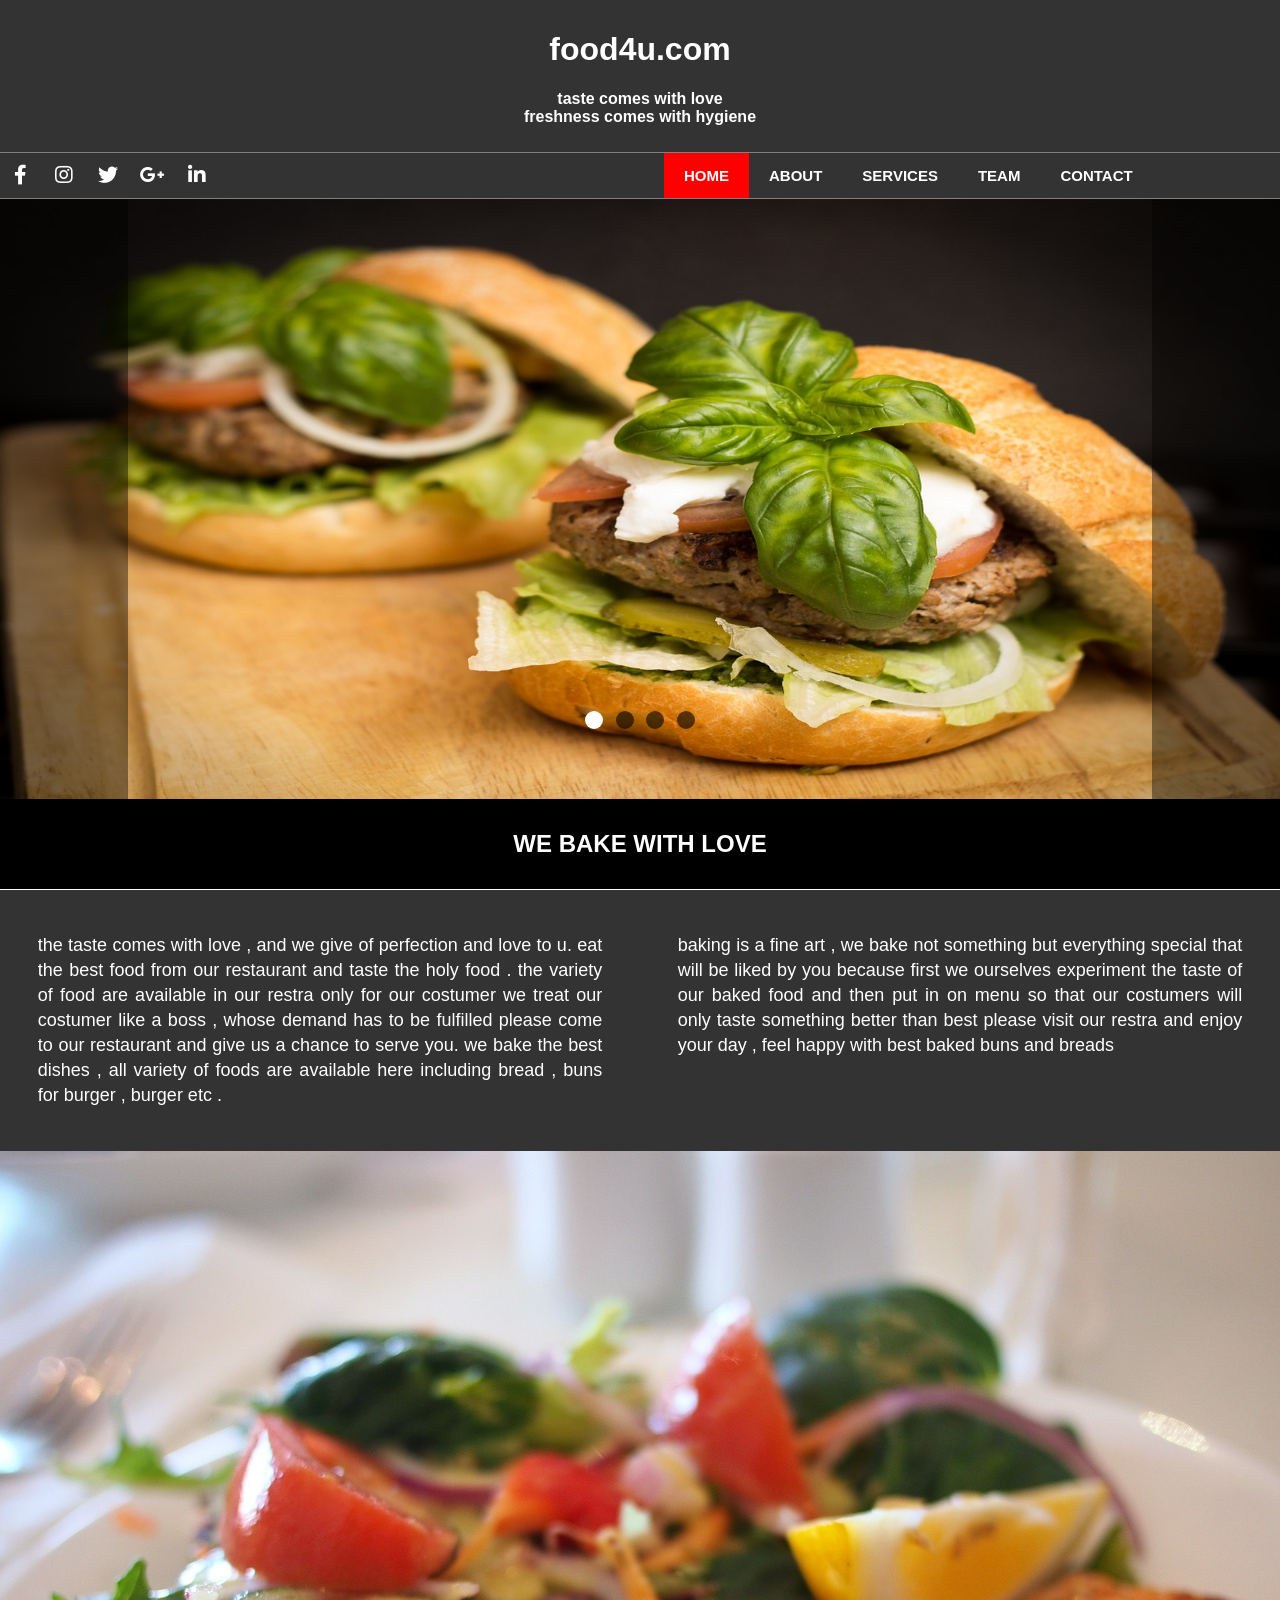
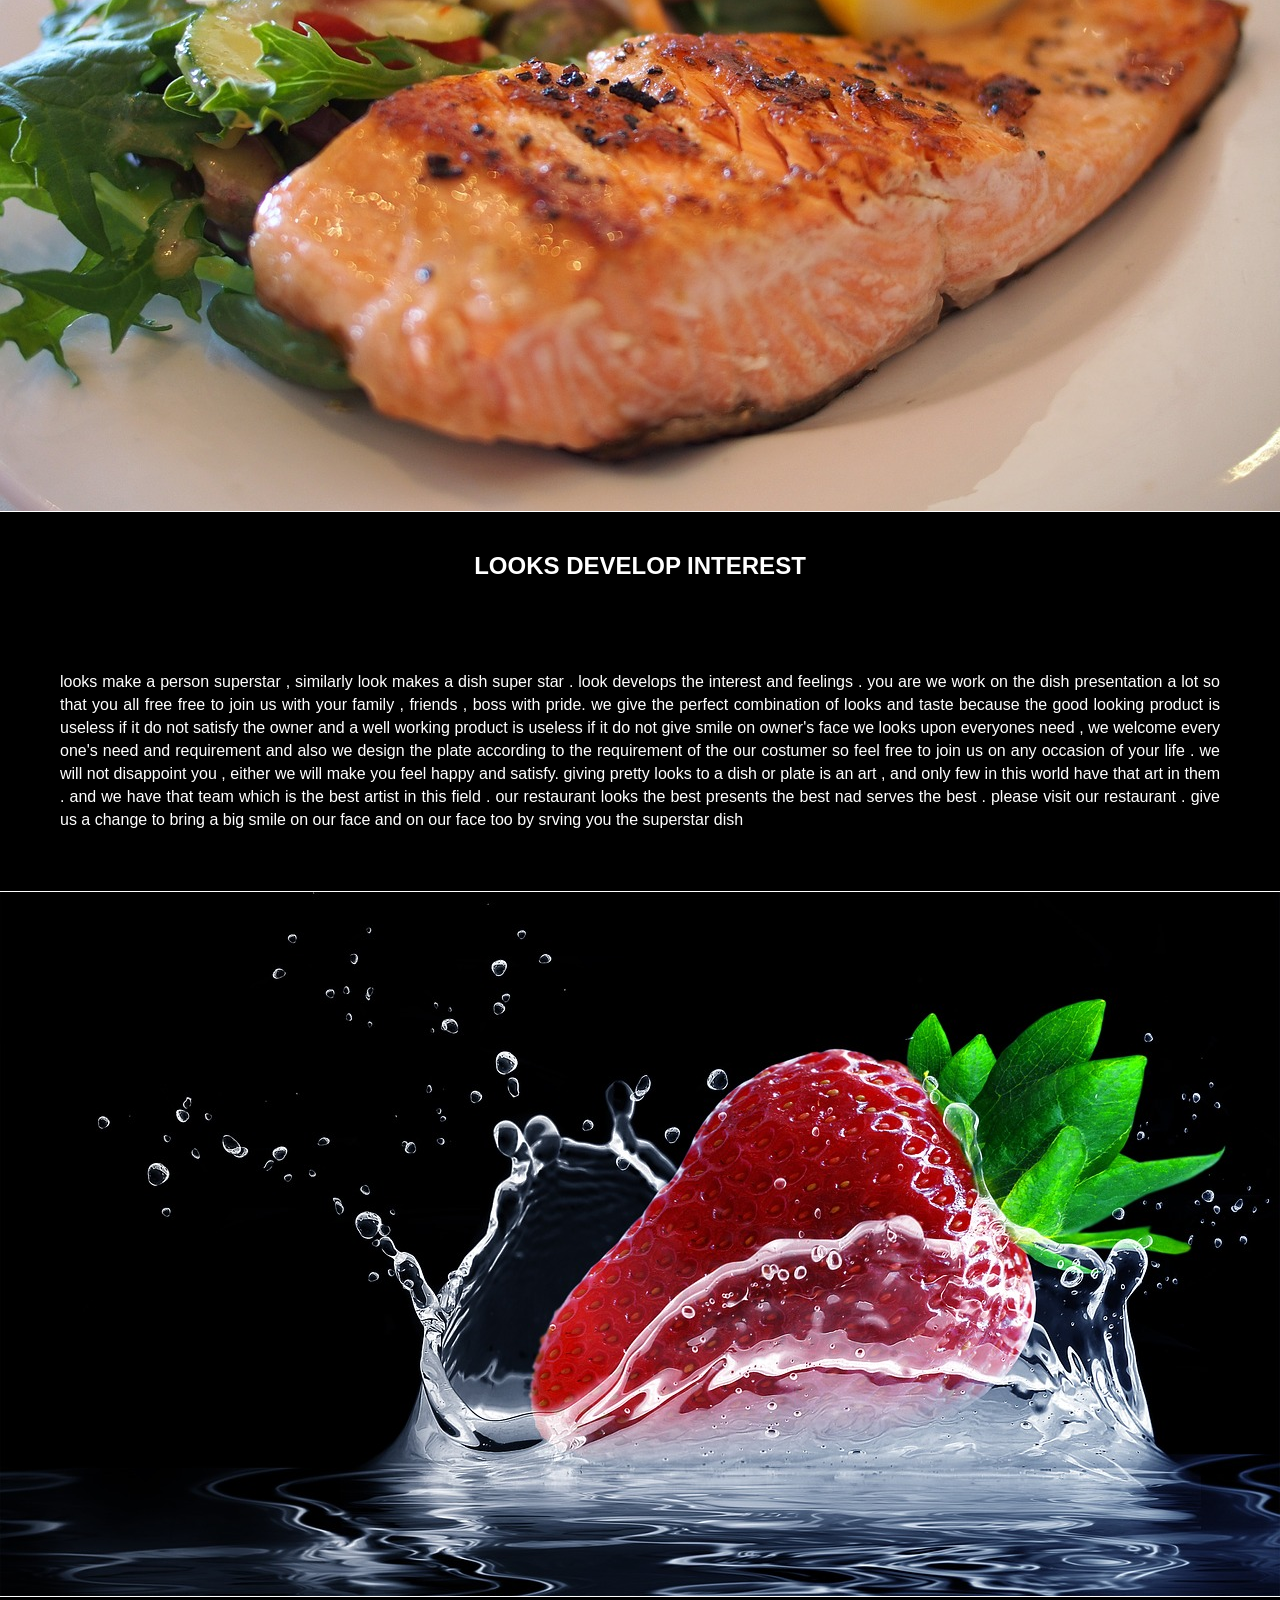
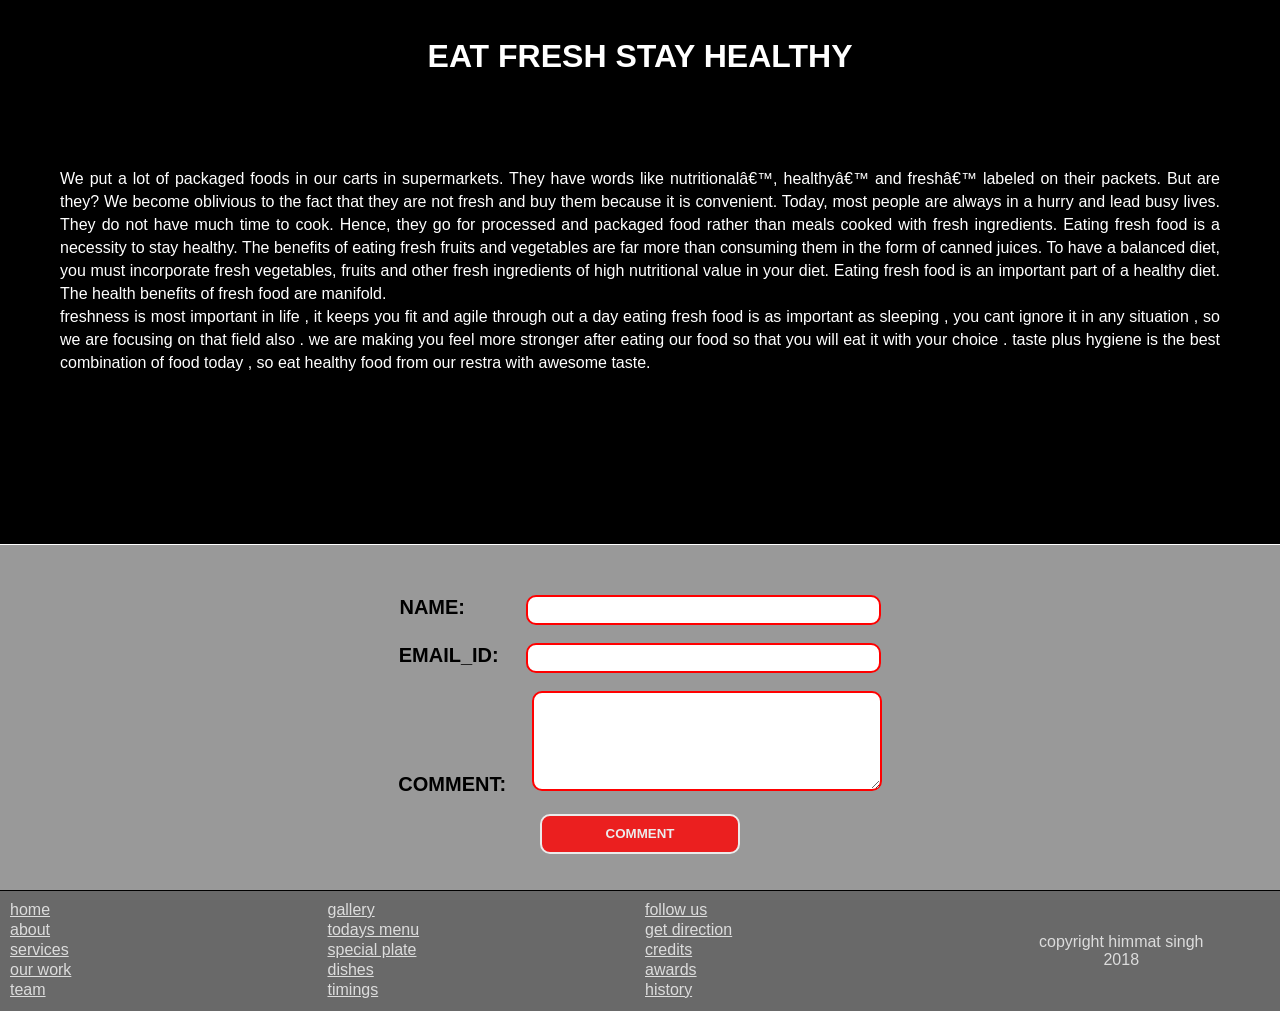
<file: index.html>
<html>
<head>
<title>
foodplaza.com
</title>
<link rel="shortcut icon" type="image/jpg" href="icon.jpg"/>
<link type="text/css" rel="stylesheet" href="homepage.css">
<link rel="stylesheet" href="https://use.fontawesome.com/releases/v5.3.1/css/all.css" integrity="sha384-mzrmE5qonljUremFsqc01SB46JvROS7bZs3IO2EmfFsd15uHvIt+Y8vEf7N7fWAU" crossorigin="anonymous">
</head>
<body>
<div class="header">
<h1><a id="name" href="homepage.html">food4u.com</a></h1>
<p>taste comes with love<br>freshness comes with hygiene</p>
</div>

<nav>
<div>
<a href=" " ><i class="fab fa-facebook-f"></i></a>
<a href=" " ><i class="fab fa-instagram"></i></a>
<a href=" " ><i class="fab fa-twitter"></i></a>
<a href=" " ><i class="fab fa-google-plus-g"></i></a>
<a href=" " ><i class="fab fa-linkedin-in"></i></a>
</div>

<ul>
<li><a class="active" href="homepage.html">home</a></li>
<li><a  href="about.html">about</a></li>
<li><a  href="services.html">services</a></li>
<li><a  href="team.html">team</a></li>
<li><a  href="contact.html">contact</a></li>
</ul>
</nav>

<div class="container">

<input type="radio" name="images" id="i1" checked>
<input type="radio" name="images" id="i2">
<input type="radio" name="images" id="i3">
<input type="radio" name="images" id="i4">


<div class="slide" id="one">
<img src="slide1.jpg" >
<label for="i4" class="pre" ></label>
<label for="i2" class="nxt" ></label>
</div>
<div class="slide" id="two">
<img src="slide2.jpg" >
<label for="i1" class="pre" ></label>
<label for="i3" class="nxt" ></label>
</div>
<div class="slide" id="three">
<img src="slide3.jpg" >
<label for="i2" class="pre" ></label>
<label for="i4" class="nxt" ></label>
</div>
<div class="slide" id="four">
<img src="slide4.jpg" >
<label for="i3" class="pre" ></label>
<label for="i1" class="nxt" ></label>
</div>
<div class="nav">
<label class="dots" id="dot1" for="i1"></label>
<label class="dots" id="dot2" for="i2"></label>
<label class="dots" id="dot3" for="i3"></label>
<label class="dots" id="dot4" for="i4"></label>
</div>
</div>

<center><h2>we bake with love</h2></center>
<section class="sec2">
<p>the taste comes with love , and we give of perfection and love to u.
eat the best food from our restaurant and taste the holy food .
the variety of food are available in our restra only for our costumer 
we treat our costumer like a boss , whose demand has to be fulfilled 
please come to our restaurant and give us a chance to serve you.
we bake the best dishes , all variety of foods are available here 
including bread , buns for burger , burger etc .

</p>
<p>
baking is a fine art , we bake not something but everything special that will  be liked by you
because first we ourselves experiment the taste of our baked food and then put in on menu 
so that our costumers will only taste something better than best
please visit our restra and enjoy your day , feel happy with best baked buns and breads 
</p>
</section>
<div class="sec3"><img src="4.jpg"></div>
<section class="sec4">
<h1>looks develop interest</h1>
<p>looks make a person superstar , similarly look makes a dish super star .
look develops the interest and feelings .
you are we work on the dish presentation a lot so that you all free free to join us 
with your family , friends , boss with pride. we give the perfect combination of looks and taste
because the good looking product is useless if it do not satisfy the owner 
and a well working product is useless if it do not give smile on owner's face
we looks upon everyones need , we welcome every one's need and requirement 
and also we design the plate according to the requirement of the our costumer 
so feel free to join us on any occasion of your life . we will not disappoint you , either
we will make you feel happy and satisfy.
giving pretty looks to a dish or plate is an art , and only  few in this world have that art 
in them . and we have that team which is the best artist in this field .
our restaurant looks the best presents the best nad serves the best .
please visit our restaurant . give us a change to bring a big smile on our face and 
on our face too by srving you the superstar dish</p>
</section>
<div id="fresh"><img src="5.jpg"/></div>
<div id="para2">
<h1>eat fresh stay healthy</h1>
<p>We put a lot of packaged foods in our carts in supermarkets.
 They have words like nutritional’, healthy’ and fresh’ labeled on their packets. 
 But are they? We become oblivious to the fact that they are not fresh and buy them because
 it is convenient. Today, most people are always in a hurry and lead busy lives.
 They do not have much time to cook.
 Hence, they go for processed and packaged food rather than meals cooked with fresh ingredients.
 Eating fresh food is a necessity to stay healthy.
 The benefits of eating fresh fruits and vegetables are far more than consuming them 
 in the form of canned juices. To have a balanced diet, you must incorporate fresh vegetables, fruits 
 and other fresh ingredients of high nutritional value in your diet. Eating fresh food is an important
 part of a healthy diet.
 The health benefits of fresh food are manifold. 
 <br>freshness is most important in life , it keeps you fit and agile through out a day
 eating fresh food is as important as sleeping , you cant ignore it in any situation , so 
 we are focusing on that field also . we are making you feel more stronger after 
 eating our food so that you will eat it with your choice . taste plus hygiene is the 
 best combination of food today , so eat healthy food from our restra with awesome taste.
 <p>
</div>
<center>
<div id="comment">
<form>
<label>name: </label><input type="text" name="username"/><br><br>
<label>email_id: </label><input type="text" name="emailid"/><br><br>
<label>comment: </label><textarea></textarea><br><br>
<button type="submit" name="submit" id="button1">comment</button>
</form>
</div>
</center>
<div id= "footer">

<div id="f1">
<a href="homepage.html" class="l2">home</a>
<a href="about.html" class="l2">about</a>
<a href="services.html" class="l2">services</a>
<a href="services.html" class="l2">our work</a>
<a href="team.html" class="l2">team</a>
</div>
<div id="f2">
<a href="gallery.html" class="l2">gallery</a>
<a href="todays.html" class="l2">todays menu</a>
<a href="plate.html" class="l2">special plate</a>
<a href="dishes.html" class="l2">dishes</a>
<a href="timing.html" class="l2">timings</a>
</div>
<div id="f3">
<a href="follow.html" class="l2">follow us</a>
<a href="direction.html" class="l2">get direction</a>
<a href="credits.html" class="l2">credits</a>
<a href="awards.html" class="l2">awards</a>
<a href="history.html" class="l2">history</a>
</div>
<div id="f4">copyright himmat singh <br>2018</div>
</div>
</body>
</html>
</file>
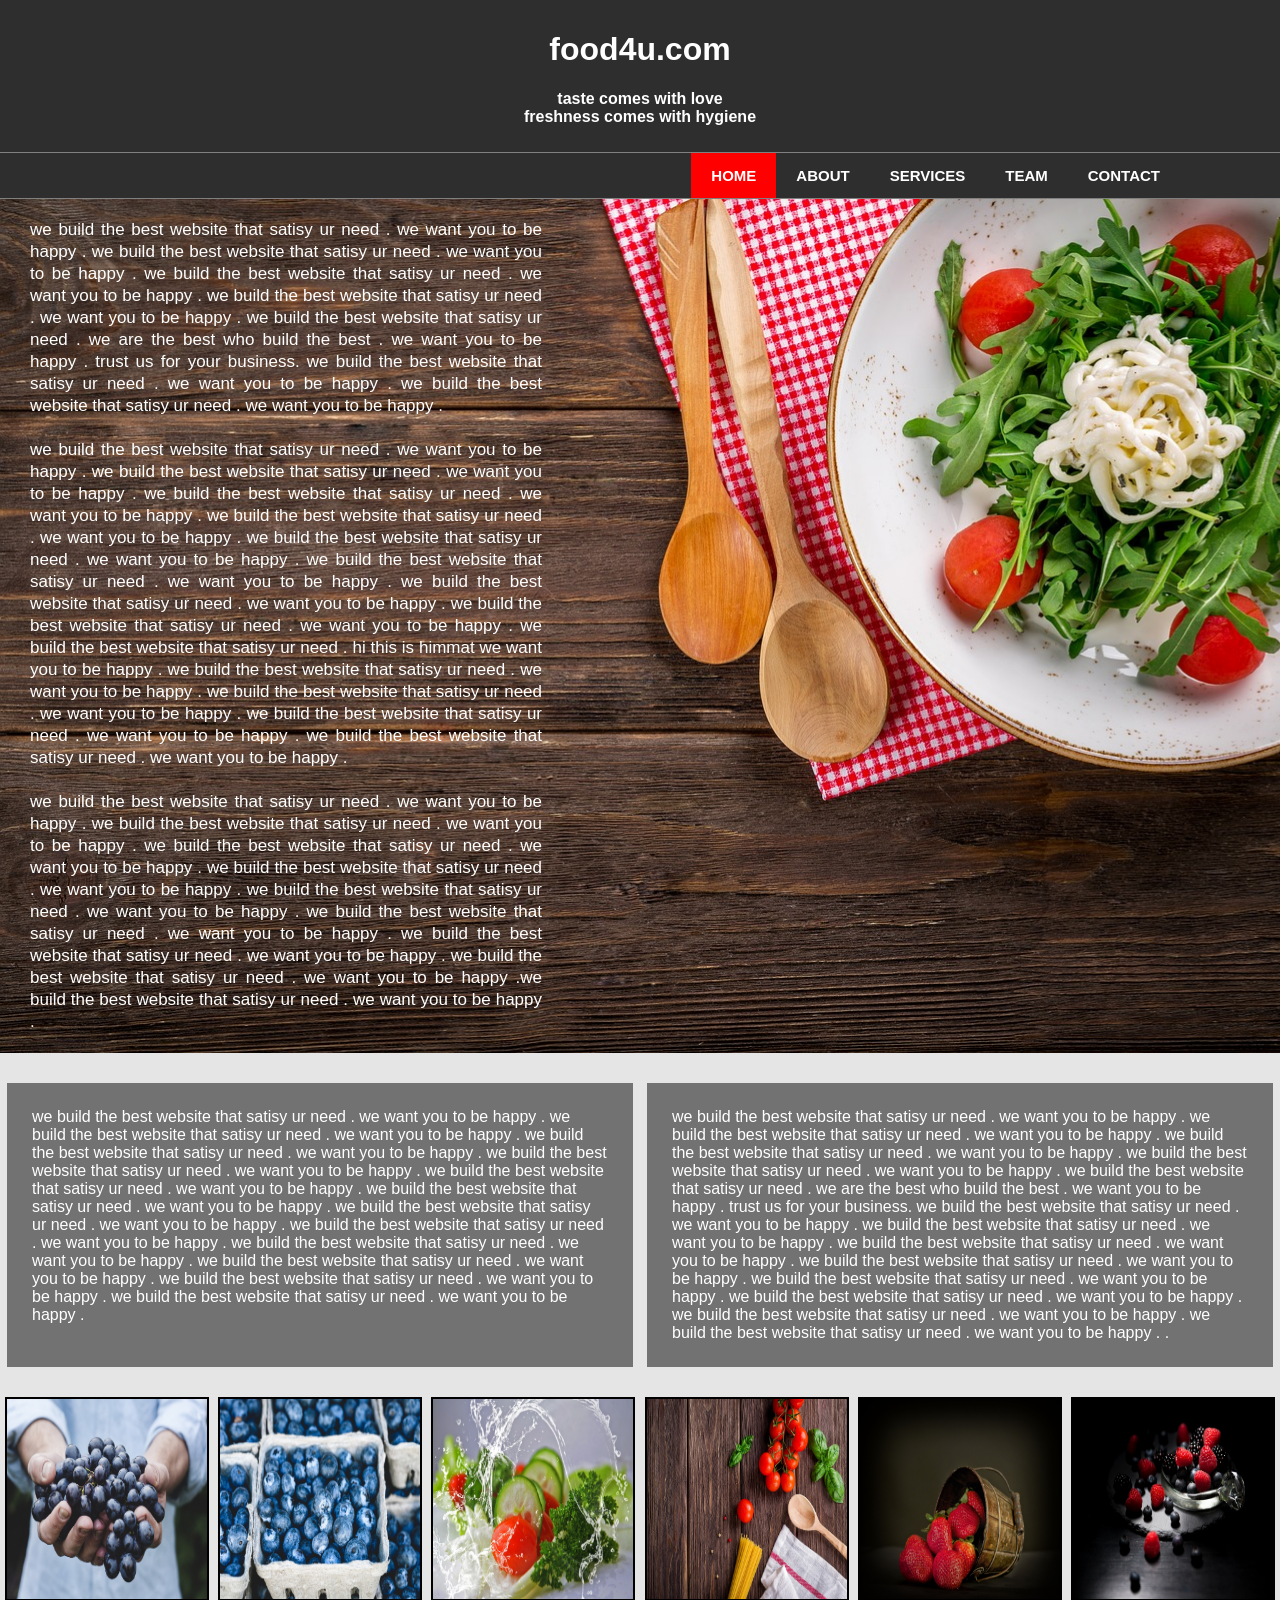
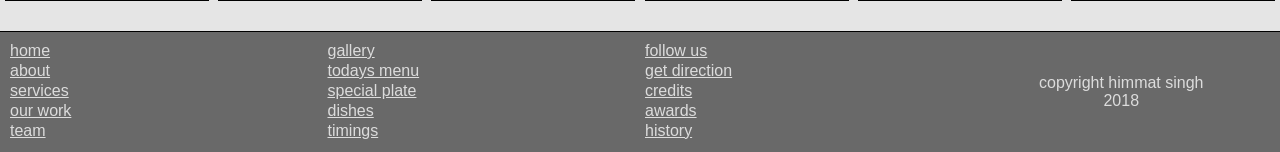
<file: about.html>
<html>
<head>
<title>
foodplaza.com
</title>
<link rel="shortcut icon" type="image/jpg" href="icon.jpg"/>
<link type="text/css" rel="stylesheet" href="about.css">
</head>
<body>
<div class="header">
<h1><a id="name" href="index.html">food4u.com</a></h1>
<p>taste comes with love<br>freshness comes with hygiene</p>
</div>
<nav>
<ul>
<li><a class="active" href="index.html">home</a></li>
<li><a  href="about.html">about</a></li>
<li><a  href="services.html">services</a></li>
<li><a  href="team.html">team</a></li>
<li><a  href="contact.html">contact</a></li>
</ul>
</nav>

<div id="about">
<p>we build the best website that satisy ur need . we want you to be happy .
we build the best website that satisy ur need . we want you to be happy .
we build the best website that satisy ur need . we want you to be happy .
we build the best website that satisy ur need . we want you to be happy .
we build the best website that satisy ur need . we are the best who build the best .
we want you to be happy . trust us for your business.
we build the best website that satisy ur need . we want you to be happy .
we build the best website that satisy ur need . we want you to be happy .
<br><br>
we build the best website that satisy ur need . we want you to be happy .
we build the best website that satisy ur need . we want you to be happy .
we build the best website that satisy ur need . we want you to be happy .
we build the best website that satisy ur need . we want you to be happy .
we build the best website that satisy ur need . we want you to be happy .
we build the best website that satisy ur need . we want you to be happy .
we build the best website that satisy ur need . we want you to be happy .
we build the best website that satisy ur need . we want you to be happy .
we build the best website that satisy ur need . hi this is himmat we want you to be happy .
we build the best website that satisy ur need . we want you to be happy .
we build the best website that satisy ur need . we want you to be happy .
we build the best website that satisy ur need . we want you to be happy .
we build the best website that satisy ur need . we want you to be happy .
<br><br>
we build the best website that satisy ur need . we want you to be happy .
we build the best website that satisy ur need . we want you to be happy .
we build the best website that satisy ur need . we want you to be happy .
we build the best website that satisy ur need . we want you to be happy .
we build the best website that satisy ur need . we want you to be happy .
we build the best website that satisy ur need . we want you to be happy .
we build the best website that satisy ur need . we want you to be happy .
we build the best website that satisy ur need . we want you to be happy .we build the best website that satisy ur need . we want you to be happy .

</p>
</div>
<div id="flexit">
<div>we build the best website that satisy ur need . we want you to be happy .
we build the best website that satisy ur need . we want you to be happy .
we build the best website that satisy ur need . we want you to be happy .
we build the best website that satisy ur need . we want you to be happy .
we build the best website that satisy ur need . we want you to be happy .
we build the best website that satisy ur need . we want you to be happy .
we build the best website that satisy ur need . we want you to be happy .
we build the best website that satisy ur need . we want you to be happy .
we build the best website that satisy ur need . we want you to be happy .
we build the best website that satisy ur need . we want you to be happy .
we build the best website that satisy ur need . we want you to be happy .
we build the best website that satisy ur need . we want you to be happy .</div>


<div>we build the best website that satisy ur need . we want you to be happy .
we build the best website that satisy ur need . we want you to be happy .
we build the best website that satisy ur need . we want you to be happy .
we build the best website that satisy ur need . we want you to be happy .
we build the best website that satisy ur need . we are the best who build the best .
we want you to be happy . trust us for your business.
we build the best website that satisy ur need . we want you to be happy .
we build the best website that satisy ur need . we want you to be happy .
we build the best website that satisy ur need . we want you to be happy .
we build the best website that satisy ur need . we want you to be happy .
we build the best website that satisy ur need . we want you to be happy .
we build the best website that satisy ur need . we want you to be happy .
we build the best website that satisy ur need . we want you to be happy .
we build the best website that satisy ur need . we want you to be happy .
.</div>
</div>

<div id="image">
<img src="10.jpg"/>
<img src="11.jpg"/>
<img src="12.jpg"/>
<img src="13.jpg"/>
<img src="14.jpg"/>
<img src="15.jpg"/>
</div>

<div id= "footer">

<div id="f1">
<a href="index.html" class="l2">home</a>
<a href="about.html" class="l2">about</a>
<a href="services.html" class="l2">services</a>
<a href="services.html" class="l2">our work</a>
<a href="team.html" class="l2">team</a>
</div>
<div id="f2">
<a href="gallery.html" class="l2">gallery</a>
<a href="todays.html" class="l2">todays menu</a>
<a href="plate.html" class="l2">special plate</a>
<a href="dishes.html" class="l2">dishes</a>
<a href="timing.html" class="l2">timings</a>
</div>
<div id="f3">
<a href="follow.html" class="l2">follow us</a>
<a href="direction.html" class="l2">get direction</a>
<a href="credits.html" class="l2">credits</a>
<a href="awards.html" class="l2">awards</a>
<a href="history.html" class="l2">history</a>
</div>
<div id="f4">copyright himmat singh <br>2018</div>
</div>
</body>
</html>
</file>
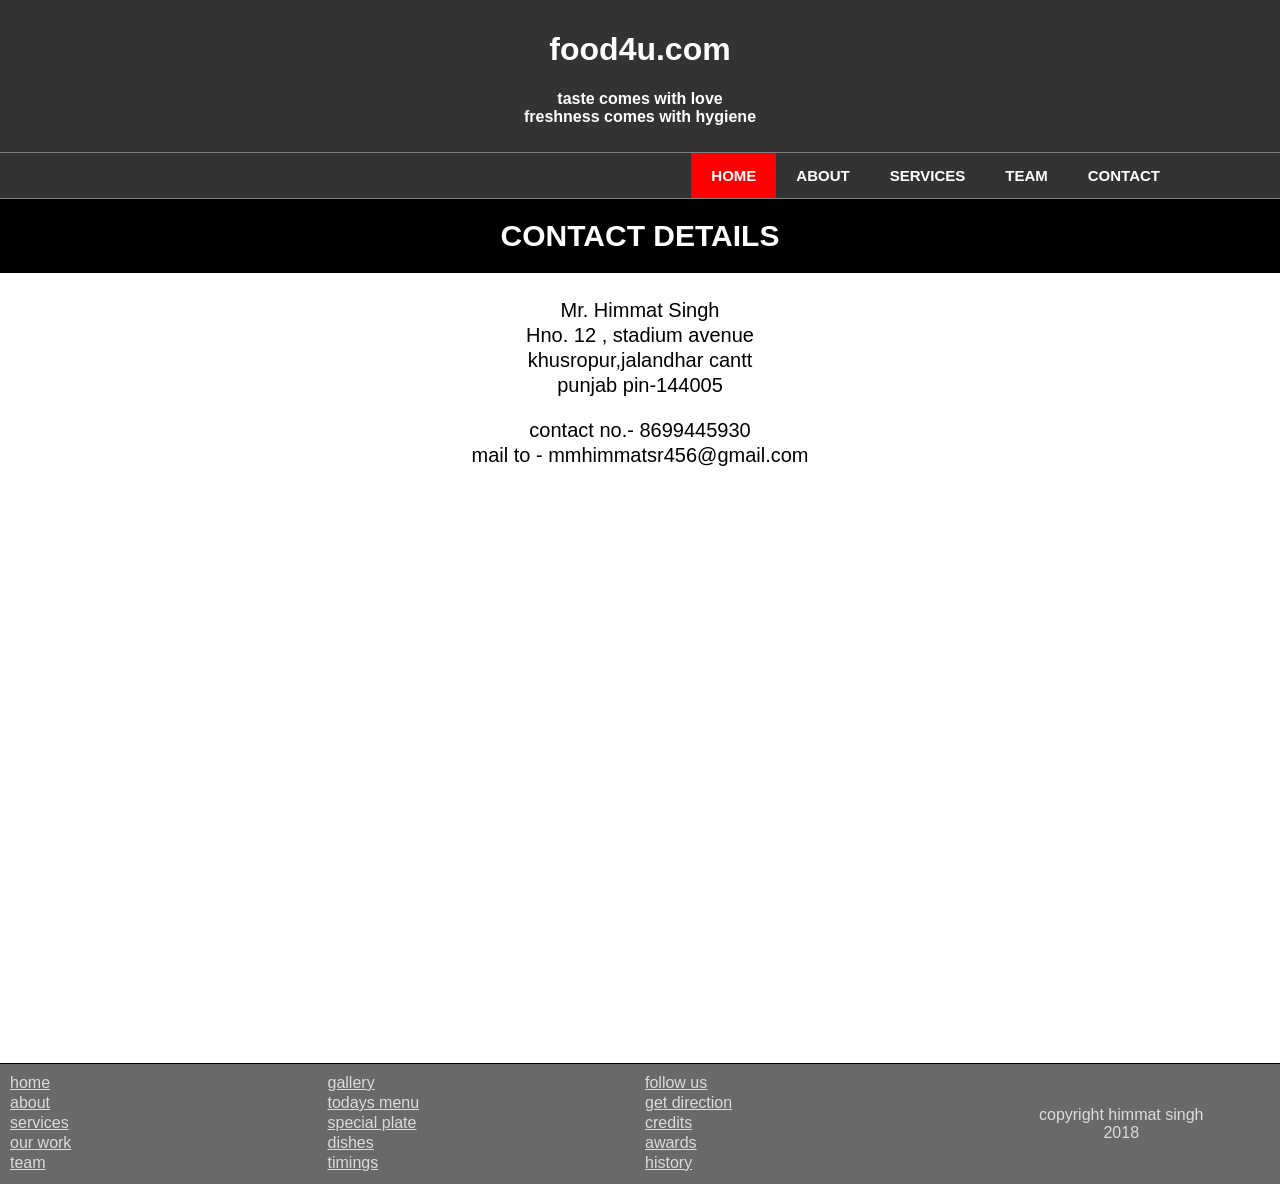
<file: contact.html>
<html>
<head>
<title>
foodplaza.com
</title>
<link rel="shortcut icon" type="image/jpg" href="icon.jpg"/>
<link type="text/css" rel="stylesheet" href="contact.css">
</head>
<body>
<div class="header">
<h1><a id="name" href="index.html">food4u.com</a></h1>
<p>taste comes with love<br>freshness comes with hygiene</p>
</div>
<nav>
<ul>
<li><a class="active" href="index.html">home</a></li>
<li><a  href="about.html">about</a></li>
<li><a  href="services.html">services</a></li>
<li><a  href="team.html">team</a></li>
<li><a  href="contact.html">contact</a></li>
</ul>
</nav>

<div id="contactus">
<h2 class="p1">contact details</h2>
<p>Mr. Himmat Singh<br>
   Hno. 12 , stadium avenue<br>
   khusropur,jalandhar cantt<br>
   punjab pin-144005
</p>
<p>contact no.- 8699445930<br>
   mail to - mmhimmatsr456@gmail.com
</p>
<div id="map">
<center><iframe src="https://www.google.com/maps/embed?pb=!1m14!1m12!1m3!1d444.69201699709697!2d75.6308237863635!3d31.27129556721771!2m3!1f0!2f0!3f0!3m2!1i1024!2i768!4f13.1!5e1!3m2!1sen!2sin!4v1532589020266" width="600" height="450" frameborder="0" style="border:0" allowfullscreen>
</iframe></center>
</div>


<div id= "footer">
<div id="f1">
<a href="index.html" class="l2">home</a>
<a href="about.html" class="l2">about</a>
<a href="services.html" class="l2">services</a>
<a href="services.html" class="l2">our work</a>
<a href="team.html" class="l2">team</a>
</div>
<div id="f2">
<a href="gallery.html" class="l2">gallery</a>
<a href="todays.html" class="l2">todays menu</a>
<a href="plate.html" class="l2">special plate</a>
<a href="dishes.html" class="l2">dishes</a>
<a href="timing.html" class="l2">timings</a>
</div>
<div id="f3">
<a href="follow.html" class="l2">follow us</a>
<a href="direction.html" class="l2">get direction</a>
<a href="credits.html" class="l2">credits</a>
<a href="awards.html" class="l2">awards</a>
<a href="history.html" class="l2">history</a>
</div>
<div id="f4">copyright himmat singh <br>2018</div>
</div>
</body>
</html>
</file>
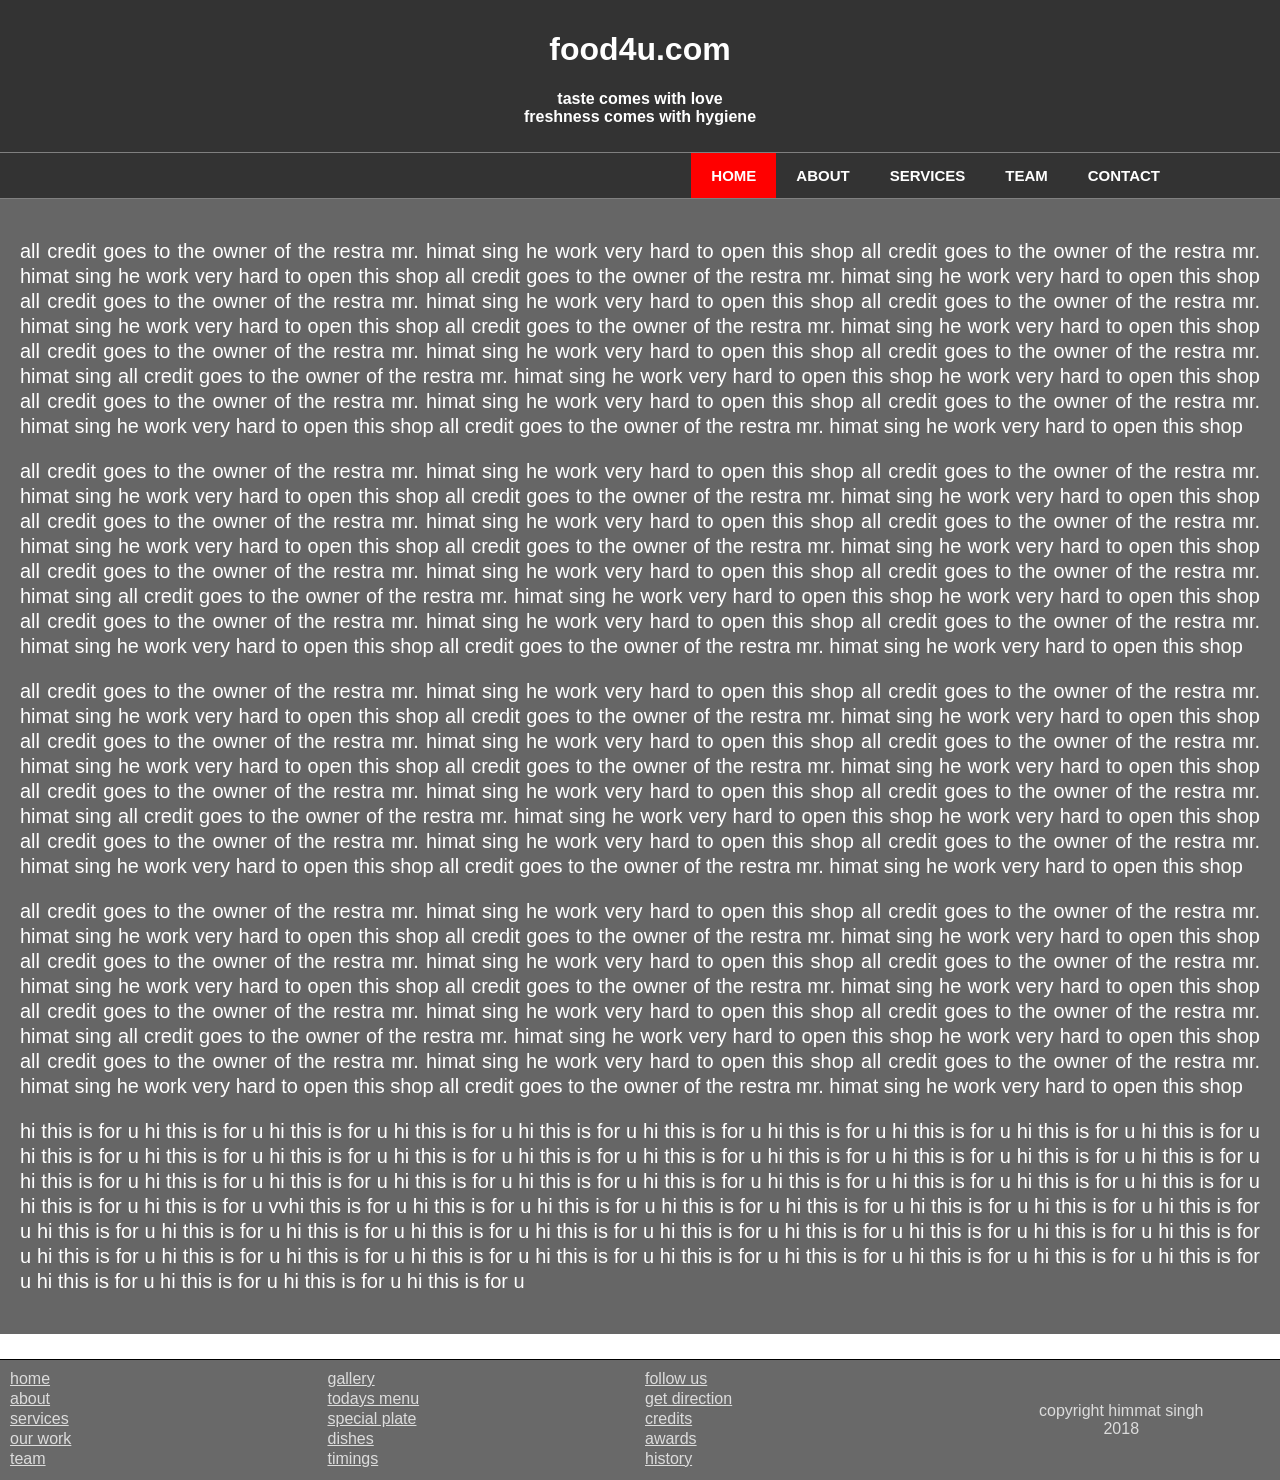
<file: credits.html>
<html>
<head>
<title>
foodplaza.com
</title>
<link rel="shortcut icon" type="image/jpg" href="icon.jpg"/>
<link type="text/css" rel="stylesheet" href="credits.css">
</head>
<body>
<div class="header">
<h1><a id="name" href="index.html">food4u.com</a></h1>
<p>taste comes with love<br>freshness comes with hygiene</p>
</div>
<nav>
<ul>
<li><a class="active" href="index.html">home</a></li>
<li><a  href="about.html">about</a></li>
<li><a  href="services.html">services</a></li>
<li><a  href="team.html">team</a></li>
<li><a  href="contact.html">contact</a></li>
</ul>
</nav>

<div id ="credits"> 
<p>all  credit goes to the owner of the restra mr. himat sing 
he work very hard to open this shop
all  credit goes to the owner of the restra mr. himat sing 
he work very hard to open this shop
all  credit goes to the owner of the restra mr. himat sing 
he work very hard to open this shop
all  credit goes to the owner of the restra mr. himat sing 
he work very hard to open this shop
all  credit goes to the owner of the restra mr. himat sing 
he work very hard to open this shop
all  credit goes to the owner of the restra mr. himat sing 
he work very hard to open this shop
all  credit goes to the owner of the restra mr. himat sing 
he work very hard to open this shop
all  credit goes to the owner of the restra mr. himat sing 
all  credit goes to the owner of the restra mr. himat sing 
he work very hard to open this shop
he work very hard to open this shop
all  credit goes to the owner of the restra mr. himat sing 
he work very hard to open this shop
all  credit goes to the owner of the restra mr. himat sing 
he work very hard to open this shop
all  credit goes to the owner of the restra mr. himat sing 
he work very hard to open this shop
</p>
<p>all  credit goes to the owner of the restra mr. himat sing 
he work very hard to open this shop
all  credit goes to the owner of the restra mr. himat sing 
he work very hard to open this shop
all  credit goes to the owner of the restra mr. himat sing 
he work very hard to open this shop
all  credit goes to the owner of the restra mr. himat sing 
he work very hard to open this shop
all  credit goes to the owner of the restra mr. himat sing 
he work very hard to open this shop
all  credit goes to the owner of the restra mr. himat sing 
he work very hard to open this shop
all  credit goes to the owner of the restra mr. himat sing 
he work very hard to open this shop
all  credit goes to the owner of the restra mr. himat sing 
all  credit goes to the owner of the restra mr. himat sing 
he work very hard to open this shop
he work very hard to open this shop
all  credit goes to the owner of the restra mr. himat sing 
he work very hard to open this shop
all  credit goes to the owner of the restra mr. himat sing 
he work very hard to open this shop
all  credit goes to the owner of the restra mr. himat sing 
he work very hard to open this shop
</p>
<p>all  credit goes to the owner of the restra mr. himat sing 
he work very hard to open this shop
all  credit goes to the owner of the restra mr. himat sing 
he work very hard to open this shop
all  credit goes to the owner of the restra mr. himat sing 
he work very hard to open this shop
all  credit goes to the owner of the restra mr. himat sing 
he work very hard to open this shop
all  credit goes to the owner of the restra mr. himat sing 
he work very hard to open this shop
all  credit goes to the owner of the restra mr. himat sing 
he work very hard to open this shop
all  credit goes to the owner of the restra mr. himat sing 
he work very hard to open this shop
all  credit goes to the owner of the restra mr. himat sing 
all  credit goes to the owner of the restra mr. himat sing 
he work very hard to open this shop
he work very hard to open this shop
all  credit goes to the owner of the restra mr. himat sing 
he work very hard to open this shop
all  credit goes to the owner of the restra mr. himat sing 
he work very hard to open this shop
all  credit goes to the owner of the restra mr. himat sing 
he work very hard to open this shop
</p>
<p>all  credit goes to the owner of the restra mr. himat sing 
he work very hard to open this shop
all  credit goes to the owner of the restra mr. himat sing 
he work very hard to open this shop
all  credit goes to the owner of the restra mr. himat sing 
he work very hard to open this shop
all  credit goes to the owner of the restra mr. himat sing 
he work very hard to open this shop
all  credit goes to the owner of the restra mr. himat sing 
he work very hard to open this shop
all  credit goes to the owner of the restra mr. himat sing 
he work very hard to open this shop
all  credit goes to the owner of the restra mr. himat sing 
he work very hard to open this shop
all  credit goes to the owner of the restra mr. himat sing 
all  credit goes to the owner of the restra mr. himat sing 
he work very hard to open this shop
he work very hard to open this shop
all  credit goes to the owner of the restra mr. himat sing 
he work very hard to open this shop
all  credit goes to the owner of the restra mr. himat sing 
he work very hard to open this shop
all  credit goes to the owner of the restra mr. himat sing 
he work very hard to open this shop
</p>
<p>hi this is for u hi this is for u hi this is for u hi this is for u 
hi this is for u hi this is for u hi this is for u hi this is for u 
hi this is for u hi this is for u hi this is for u hi this is for u 
hi this is for u hi this is for u hi this is for u hi this is for u 
hi this is for u hi this is for u hi this is for u hi this is for u 
hi this is for u hi this is for u hi this is for u hi this is for u 
hi this is for u hi this is for u hi this is for u hi this is for u 
hi this is for u hi this is for u hi this is for u hi this is for u 
vvhi this is for u hi this is for u hi this is for u hi this is for u 
hi this is for u hi this is for u hi this is for u hi this is for u 
hi this is for u hi this is for u hi this is for u hi this is for u 
hi this is for u hi this is for u hi this is for u hi this is for u  
hi this is for u hi this is for u hi this is for u hi this is for u 
hi this is for u hi this is for u hi this is for u hi this is for u 
hi this is for u hi this is for u hi this is for u hi this is for u 
hi this is for u hi this is for u hi this is for u hi this is for u 
</p>
</div>

<div id= "footer">

<div id="f1">
<a href="index.html" class="l2">home</a>
<a href="about.html" class="l2">about</a>
<a href="services.html" class="l2">services</a>
<a href="services.html" class="l2">our work</a>
<a href="team.html" class="l2">team</a>
</div>
<div id="f2">
<a href="gallery.html" class="l2">gallery</a>
<a href="todays.html" class="l2">todays menu</a>
<a href="plate.html" class="l2">special plate</a>
<a href="dishes.html" class="l2">dishes</a>
<a href="timing.html" class="l2">timings</a>
</div>
<div id="f3">
<a href="follow.html" class="l2">follow us</a>
<a href="direction.html" class="l2">get direction</a>
<a href="credits.html" class="l2">credits</a>
<a href="awards.html" class="l2">awards</a>
<a href="history.html" class="l2">history</a>
</div>
<div id="f4">copyright himmat singh <br>2018</div>
</div>
</body>
</html>
</file>
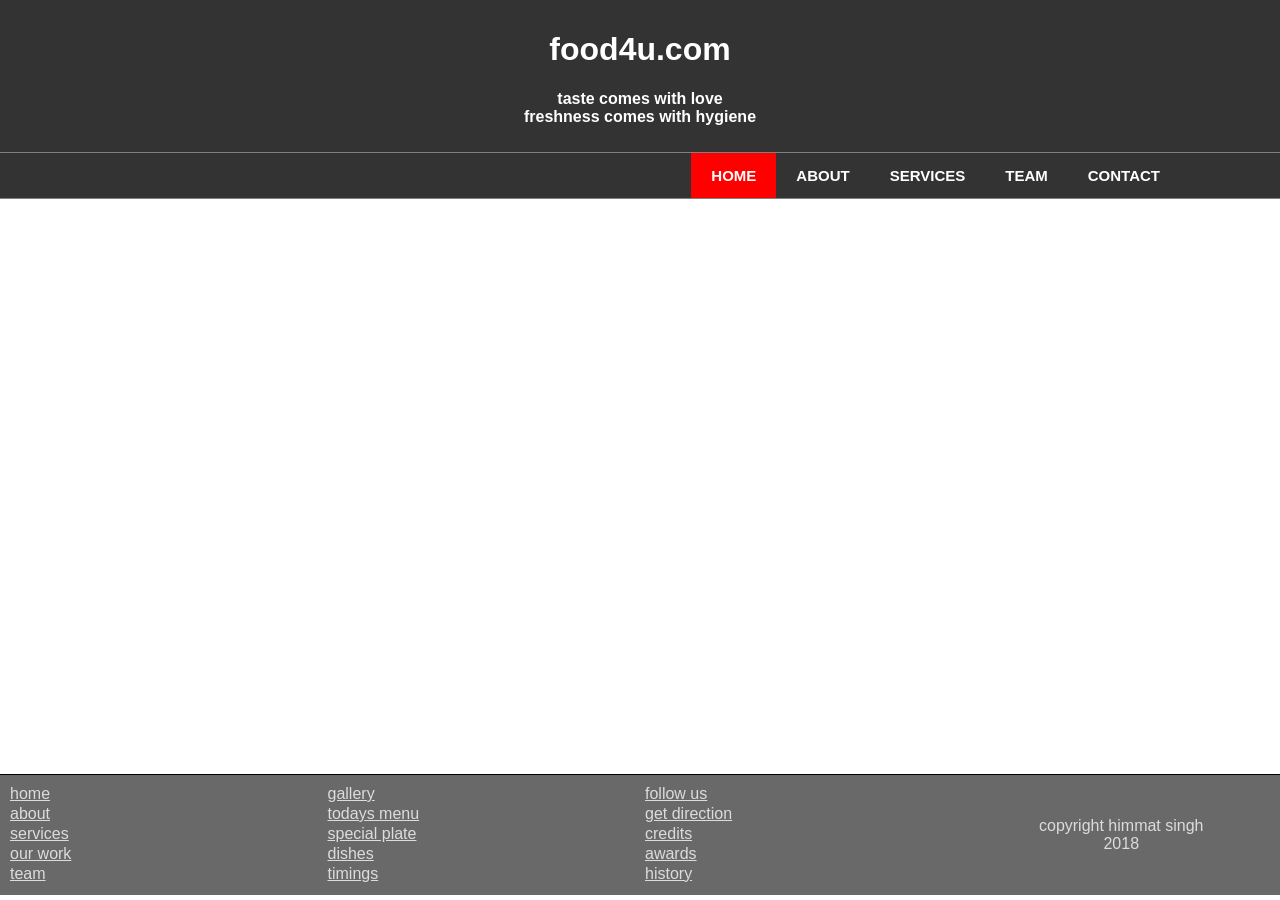
<file: direction.html>
<html>
<head>
<title>
foodplaza.com
</title>
<link rel="shortcut icon" type="image/jpg" href="icon.jpg"/>
<link type="text/css" rel="stylesheet" href="direction.css">
</head>
<body>
<div class="header">
<h1><a id="name" href="index.html">food4u.com</a></h1>
<p>taste comes with love<br>freshness comes with hygiene</p>
</div>
<nav>
<ul>
<li><a class="active" href="index.html">home</a></li>
<li><a  href="about.html">about</a></li>
<li><a  href="services.html">services</a></li>
<li><a  href="team.html">team</a></li>
<li><a  href="contact.html">contact</a></li>
</ul>
</nav>

<div id="map">
<center><iframe src="https://www.google.com/maps/embed?pb=!1m14!1m12!1m3!1d444.69201699709697!2d75.6308237863635!3d31.27129556721771!2m3!1f0!2f0!3f0!3m2!1i1024!2i768!4f13.1!5e1!3m2!1sen!2sin!4v1532589020266" width="600" height="450" frameborder="0" style="border:0" allowfullscreen>
</iframe></center>
</div>


<div id= "footer">

<div id="f1">
<a href="index.html" class="l2">home</a>
<a href="about.html" class="l2">about</a>
<a href="services.html" class="l2">services</a>
<a href="services.html" class="l2">our work</a>
<a href="team.html" class="l2">team</a>
</div>
<div id="f2">
<a href="gallery.html" class="l2">gallery</a>
<a href="todays.html" class="l2">todays menu</a>
<a href="plate.html" class="l2">special plate</a>
<a href="dishes.html" class="l2">dishes</a>
<a href="timing.html" class="l2">timings</a>
</div>
<div id="f3">
<a href="follow.html" class="l2">follow us</a>
<a href="direction.html" class="l2">get direction</a>
<a href="credits.html" class="l2">credits</a>
<a href="awards.html" class="l2">awards</a>
<a href="history.html" class="l2">history</a>
</div>
<div id="f4">copyright himmat singh <br>2018</div>
</div>
</body>
</html>
</file>
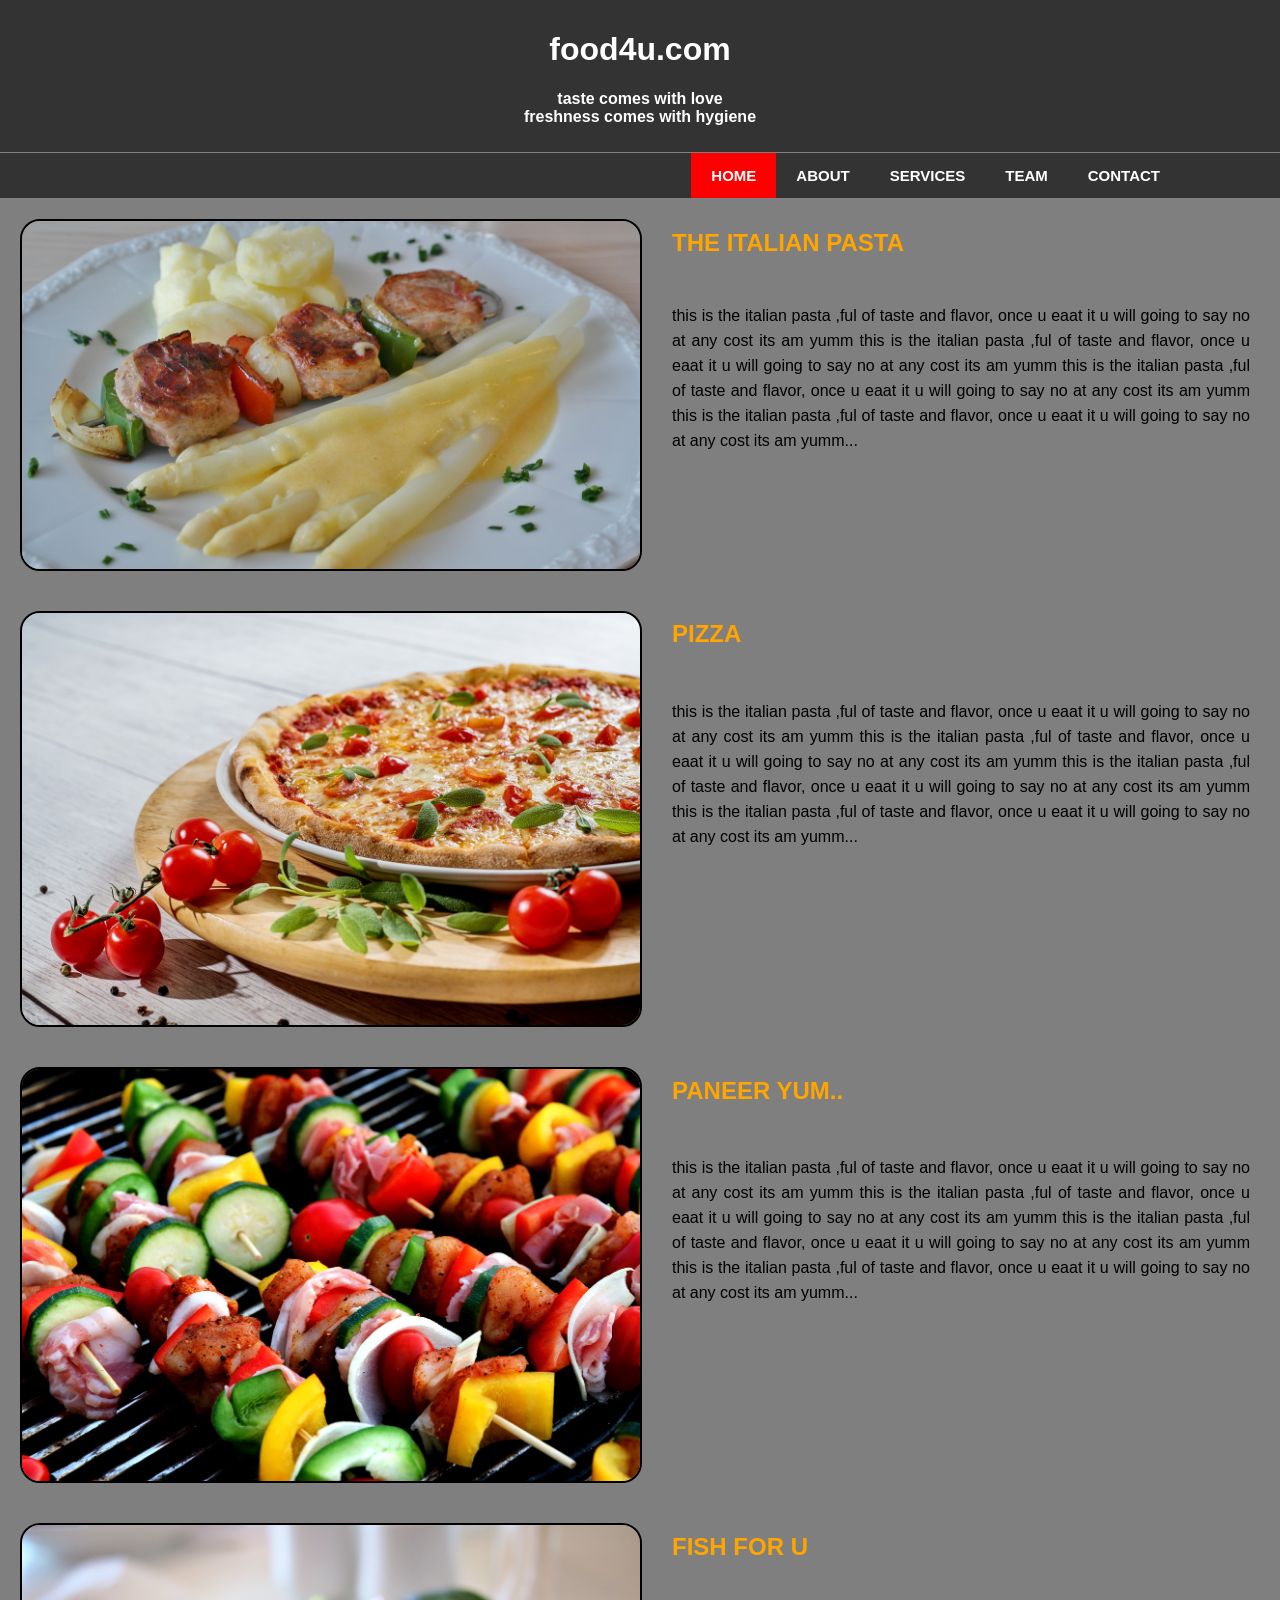
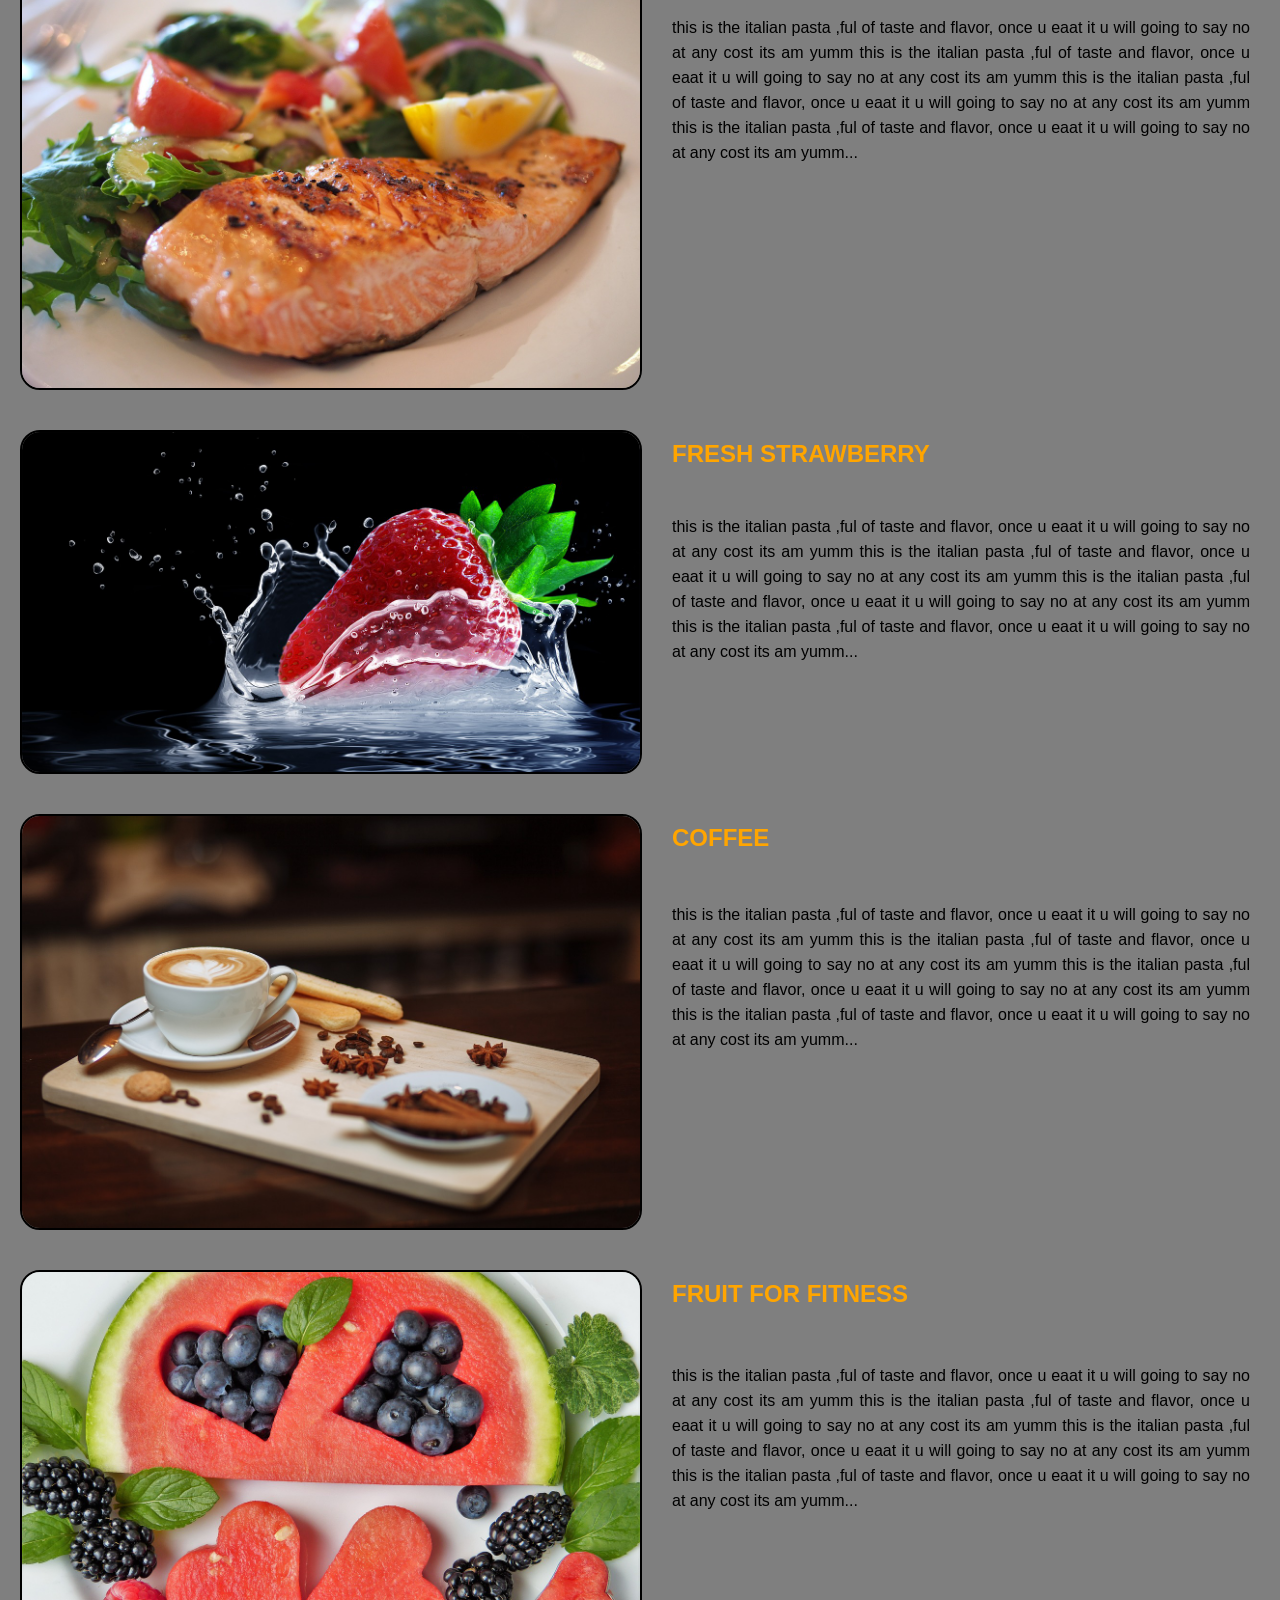
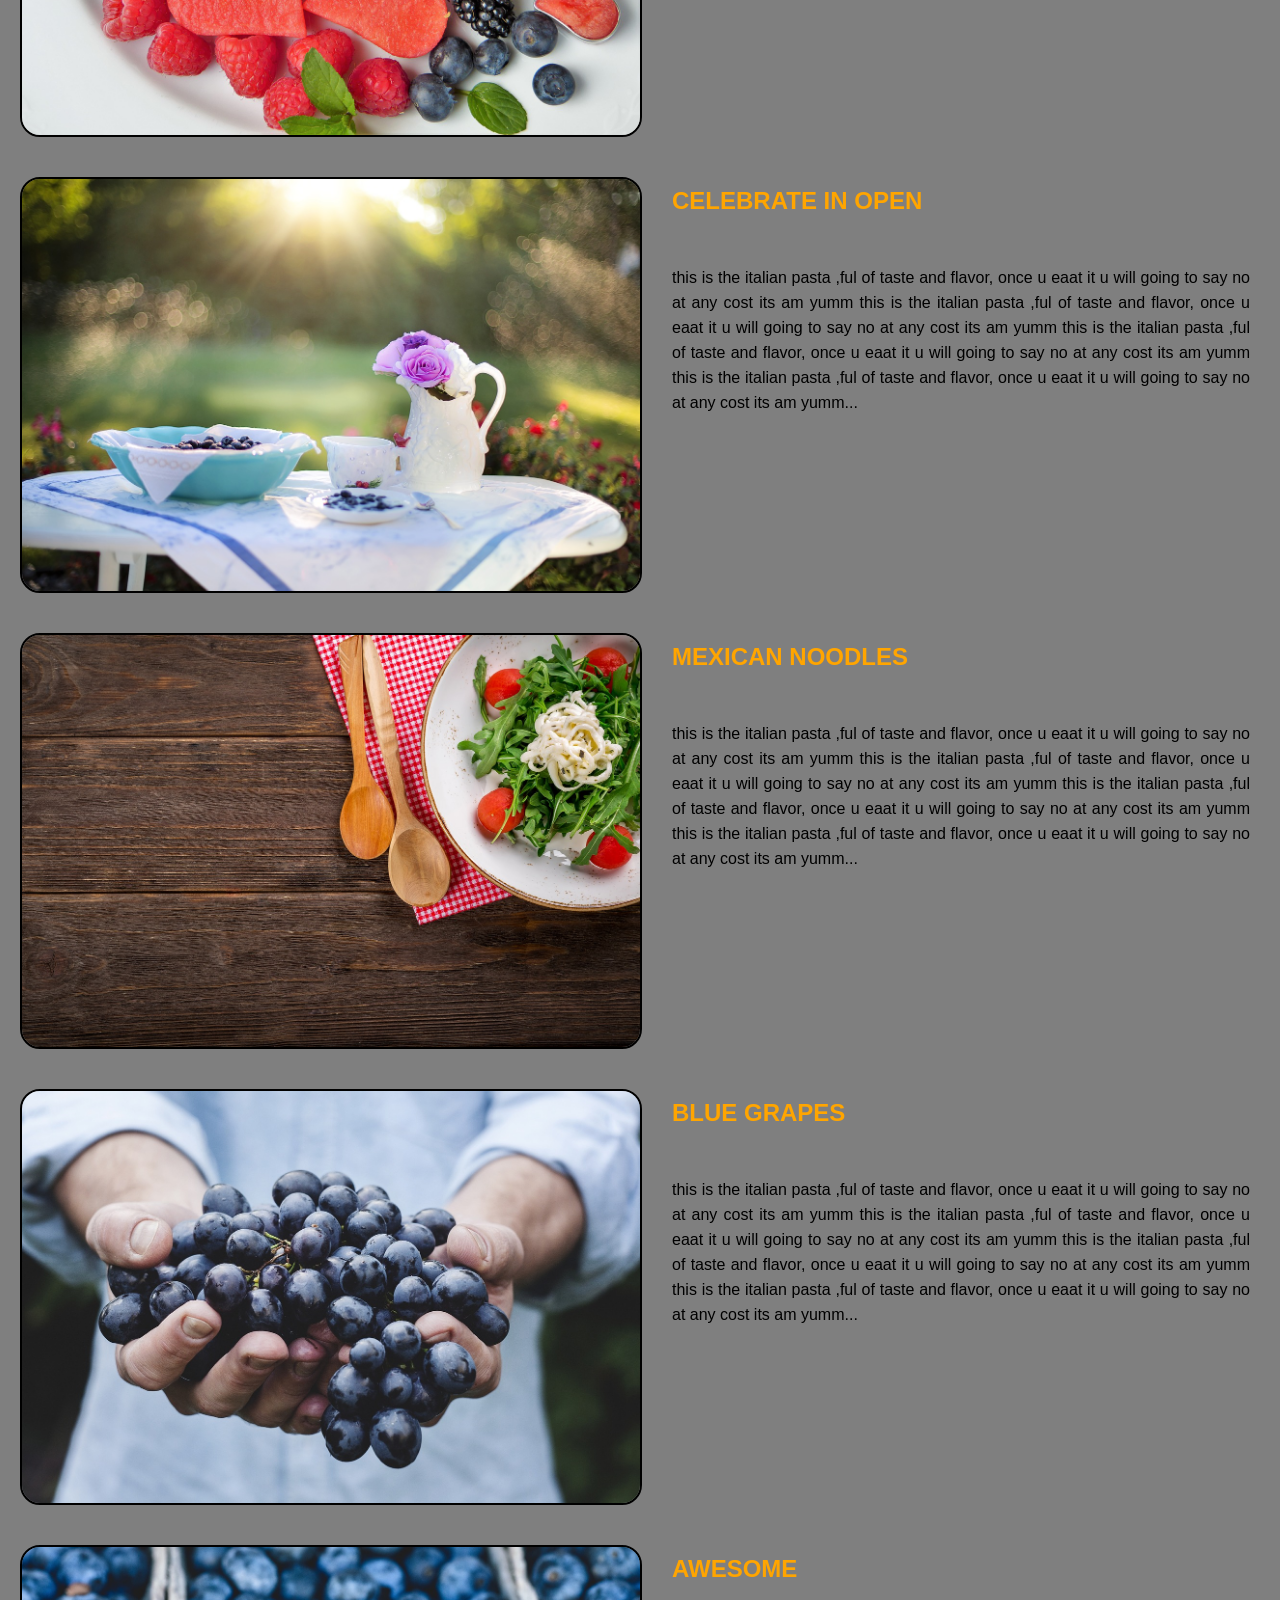
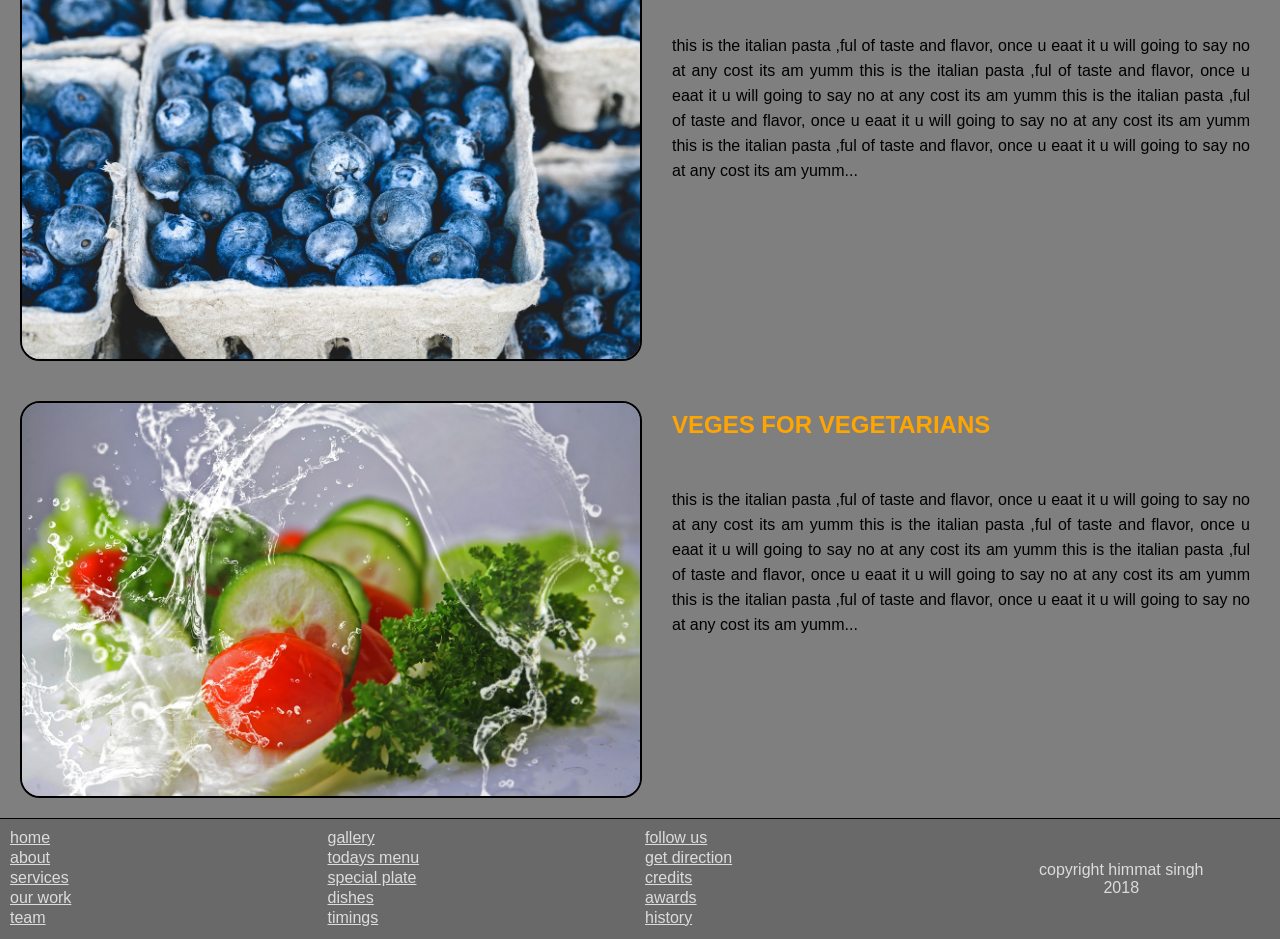
<file: dishes.html>
<html>
<head>
<title>
foodplaza.com
</title>
<link rel="shortcut icon" type="image/jpg" href="icon.jpg"/>
<link type="text/css" rel="stylesheet" href="dishes.css">
</head>
<body>
<div class="header">
<h1><a id="name" href="index.html">food4u.com</a></h1>
<p>taste comes with love<br>freshness comes with hygiene</p>
</div>
<nav>
<ul>
<li><a class="active" href="index.html">home</a></li>
<li><a  href="about.html">about</a></li>
<li><a  href="services.html">services</a></li>
<li><a  href="team.html">team</a></li>
<li><a  href="contact.html">contact</a></li>
</ul>
</nav>

<div id="gallery">
<div>
<img src="1.jpg"/>
<div>
<h2>the italian pasta</h2>
<p>
this is the italian pasta ,ful of taste and flavor,
once u eaat it u will going to say no at any cost its am yumm
this is the italian pasta ,ful of taste and flavor,
once u eaat it u will going to say no at any cost its am yumm
this is the italian pasta ,ful of taste and flavor,
once u eaat it u will going to say no at any cost its am yumm
this is the italian pasta ,ful of taste and flavor,
once u eaat it u will going to say no at any cost its am yumm...</p>
</div>
</div>
<div>
<img src="2.jpg"/>
<div>
<h2>pizza</h2>
<p>this is the italian pasta ,ful of taste and flavor,
once u eaat it u will going to say no at any cost its am yumm
this is the italian pasta ,ful of taste and flavor,
once u eaat it u will going to say no at any cost its am yumm
this is the italian pasta ,ful of taste and flavor,
once u eaat it u will going to say no at any cost its am yumm
this is the italian pasta ,ful of taste and flavor,
once u eaat it u will going to say no at any cost its am yumm...</p>
</div>
</div>
<div>
<img src="3.jpg"/>
<div>
<h2>paneer yum..</h2>
<p>this is the italian pasta ,ful of taste and flavor,
once u eaat it u will going to say no at any cost its am yumm
this is the italian pasta ,ful of taste and flavor,
once u eaat it u will going to say no at any cost its am yumm
this is the italian pasta ,ful of taste and flavor,
once u eaat it u will going to say no at any cost its am yumm
this is the italian pasta ,ful of taste and flavor,
once u eaat it u will going to say no at any cost its am yumm...</p>
</div>
</div>

<div>
<img src="4.jpg"/>
<div>
<h2>fish for u</h2>
<p>this is the italian pasta ,ful of taste and flavor,
once u eaat it u will going to say no at any cost its am yumm
this is the italian pasta ,ful of taste and flavor,
once u eaat it u will going to say no at any cost its am yumm
this is the italian pasta ,ful of taste and flavor,
once u eaat it u will going to say no at any cost its am yumm
this is the italian pasta ,ful of taste and flavor,
once u eaat it u will going to say no at any cost its am yumm...</p>
</div>
</div>

<div>
<img src="5.jpg"/>
<div>
<h2>fresh strawberry</h2>
<p>this is the italian pasta ,ful of taste and flavor,
once u eaat it u will going to say no at any cost its am yumm
this is the italian pasta ,ful of taste and flavor,
once u eaat it u will going to say no at any cost its am yumm
this is the italian pasta ,ful of taste and flavor,
once u eaat it u will going to say no at any cost its am yumm
this is the italian pasta ,ful of taste and flavor,
once u eaat it u will going to say no at any cost its am yumm...</p>
</div>
</div>

<div>
<img src="6.jpg"/>
<div>
<h2>coffee</h2>
<p>this is the italian pasta ,ful of taste and flavor,
once u eaat it u will going to say no at any cost its am yumm
this is the italian pasta ,ful of taste and flavor,
once u eaat it u will going to say no at any cost its am yumm
this is the italian pasta ,ful of taste and flavor,
once u eaat it u will going to say no at any cost its am yumm
this is the italian pasta ,ful of taste and flavor,
once u eaat it u will going to say no at any cost its am yumm...</p>
</div>
</div>

<div>
<img src="7.jpg"/>
<div>
<h2>fruit for fitness</h2>
<p>this is the italian pasta ,ful of taste and flavor,
once u eaat it u will going to say no at any cost its am yumm
this is the italian pasta ,ful of taste and flavor,
once u eaat it u will going to say no at any cost its am yumm
this is the italian pasta ,ful of taste and flavor,
once u eaat it u will going to say no at any cost its am yumm
this is the italian pasta ,ful of taste and flavor,
once u eaat it u will going to say no at any cost its am yumm...</p>
</div>
</div>

<div>
<img src="8.jpg"/>
<div>
<h2>celebrate in open</h2>
<p>this is the italian pasta ,ful of taste and flavor,
once u eaat it u will going to say no at any cost its am yumm
this is the italian pasta ,ful of taste and flavor,
once u eaat it u will going to say no at any cost its am yumm
this is the italian pasta ,ful of taste and flavor,
once u eaat it u will going to say no at any cost its am yumm
this is the italian pasta ,ful of taste and flavor,
once u eaat it u will going to say no at any cost its am yumm...</p>
</div>
</div>

<div>
<img src="9.jpg"/>
<div>
<h2>mexican noodles</h2>
<p>this is the italian pasta ,ful of taste and flavor,
once u eaat it u will going to say no at any cost its am yumm
this is the italian pasta ,ful of taste and flavor,
once u eaat it u will going to say no at any cost its am yumm
this is the italian pasta ,ful of taste and flavor,
once u eaat it u will going to say no at any cost its am yumm
this is the italian pasta ,ful of taste and flavor,
once u eaat it u will going to say no at any cost its am yumm...</p>
</div>
</div>

<div>
<img src="10.jpg"/>
<div>
<h2>blue grapes</h2>
<p>this is the italian pasta ,ful of taste and flavor,
once u eaat it u will going to say no at any cost its am yumm
this is the italian pasta ,ful of taste and flavor,
once u eaat it u will going to say no at any cost its am yumm
this is the italian pasta ,ful of taste and flavor,
once u eaat it u will going to say no at any cost its am yumm
this is the italian pasta ,ful of taste and flavor,
once u eaat it u will going to say no at any cost its am yumm...</p>
</div>
</div>

<div>
<img src="11.jpg"/>
<div>
<h2>awesome</h2>
<p>this is the italian pasta ,ful of taste and flavor,
once u eaat it u will going to say no at any cost its am yumm
this is the italian pasta ,ful of taste and flavor,
once u eaat it u will going to say no at any cost its am yumm
this is the italian pasta ,ful of taste and flavor,
once u eaat it u will going to say no at any cost its am yumm
this is the italian pasta ,ful of taste and flavor,
once u eaat it u will going to say no at any cost its am yumm...</p>
</div>
</div>

<div>
<img src="12.jpg"/>
<div>
<h2>veges for vegetarians</h2>
<p>this is the italian pasta ,ful of taste and flavor,
once u eaat it u will going to say no at any cost its am yumm
this is the italian pasta ,ful of taste and flavor,
once u eaat it u will going to say no at any cost its am yumm
this is the italian pasta ,ful of taste and flavor,
once u eaat it u will going to say no at any cost its am yumm
this is the italian pasta ,ful of taste and flavor,
once u eaat it u will going to say no at any cost its am yumm...</p>
</div>
</div>
</div>

<div id= "footer">

<div id="f1">
<a href="index.html" class="l2">home</a>
<a href="about.html" class="l2">about</a>
<a href="services.html" class="l2">services</a>
<a href="services.html" class="l2">our work</a>
<a href="team.html" class="l2">team</a>
</div>
<div id="f2">
<a href="gallery.html" class="l2">gallery</a>
<a href="todays.html" class="l2">todays menu</a>
<a href="plate.html" class="l2">special plate</a>
<a href="dishes.html" class="l2">dishes</a>
<a href="timing.html" class="l2">timings</a>
</div>
<div id="f3">
<a href="follow.html" class="l2">follow us</a>
<a href="direction.html" class="l2">get direction</a>
<a href="credits.html" class="l2">credits</a>
<a href="awards.html" class="l2">awards</a>
<a href="history.html" class="l2">history</a>
</div>
<div id="f4">copyright himmat singh <br>2018</div>
</div>
</body>
</html>
</file>
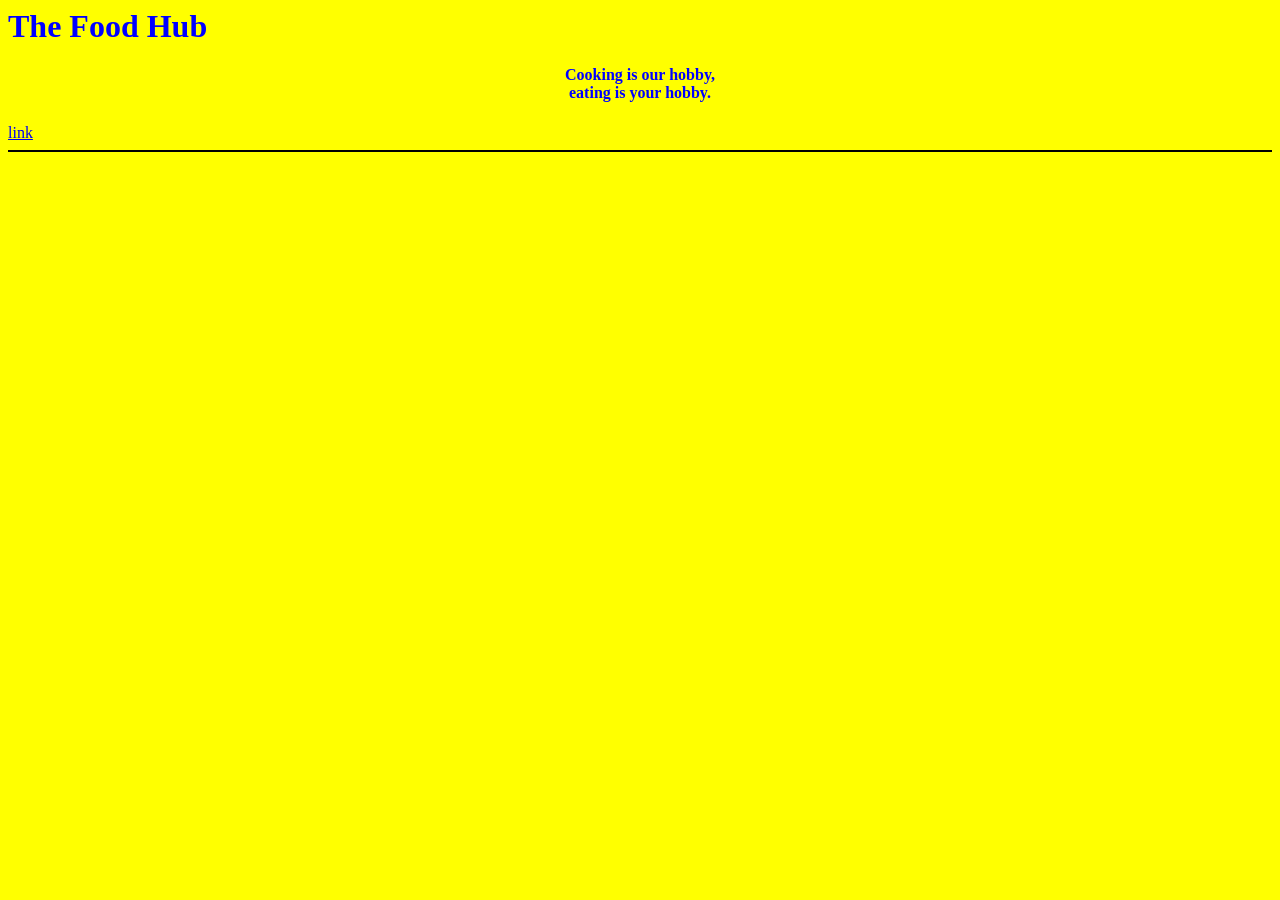
<file: foodhub.html>
<html>
<head>
<title>Food hub</title>
</head>
<body font-size="50px" text="blue" bgcolor="yellow">
<h1><b>The Food Hub</b></h1>
<center><h4>Cooking is our hobby,<br>
     eating is your hobby.</h4></center>
<a href="https//:www.foodhub.com">link</a>
<hr color="black">	
 















</body















</html>
</file>
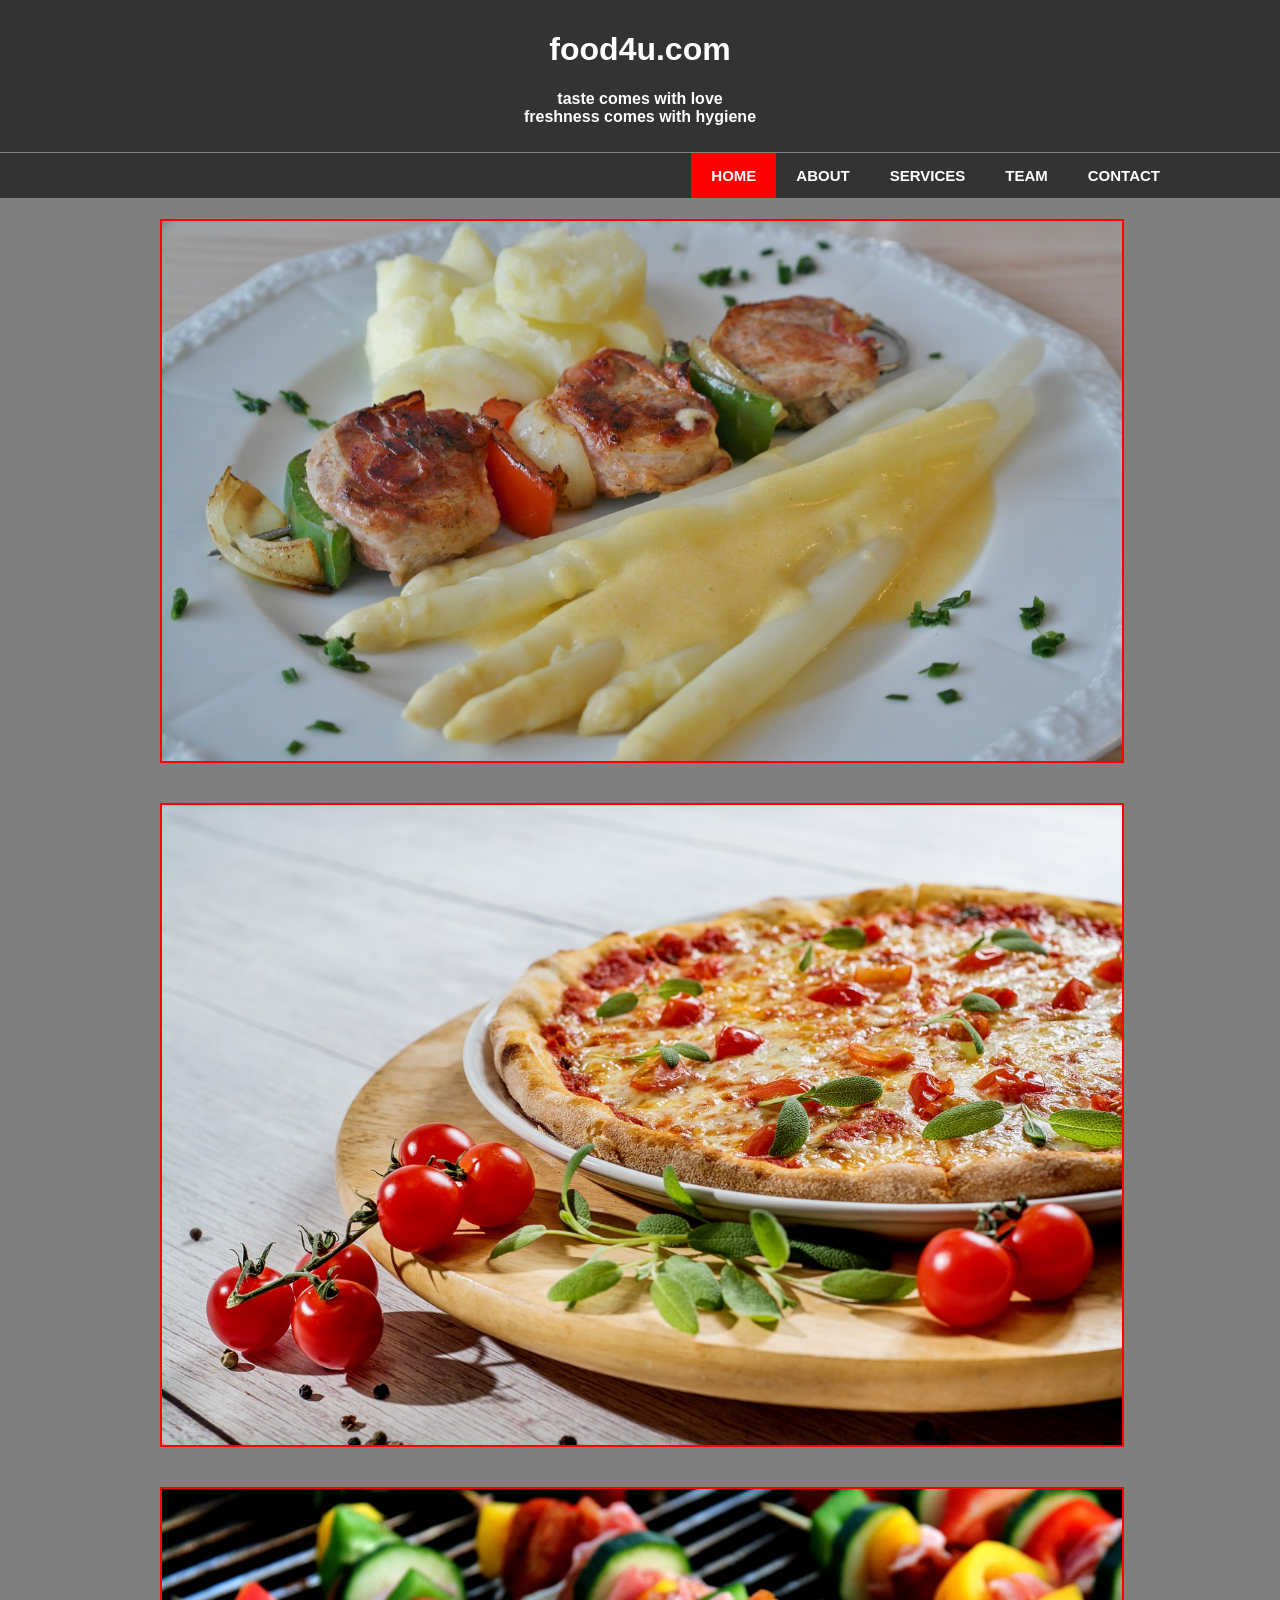
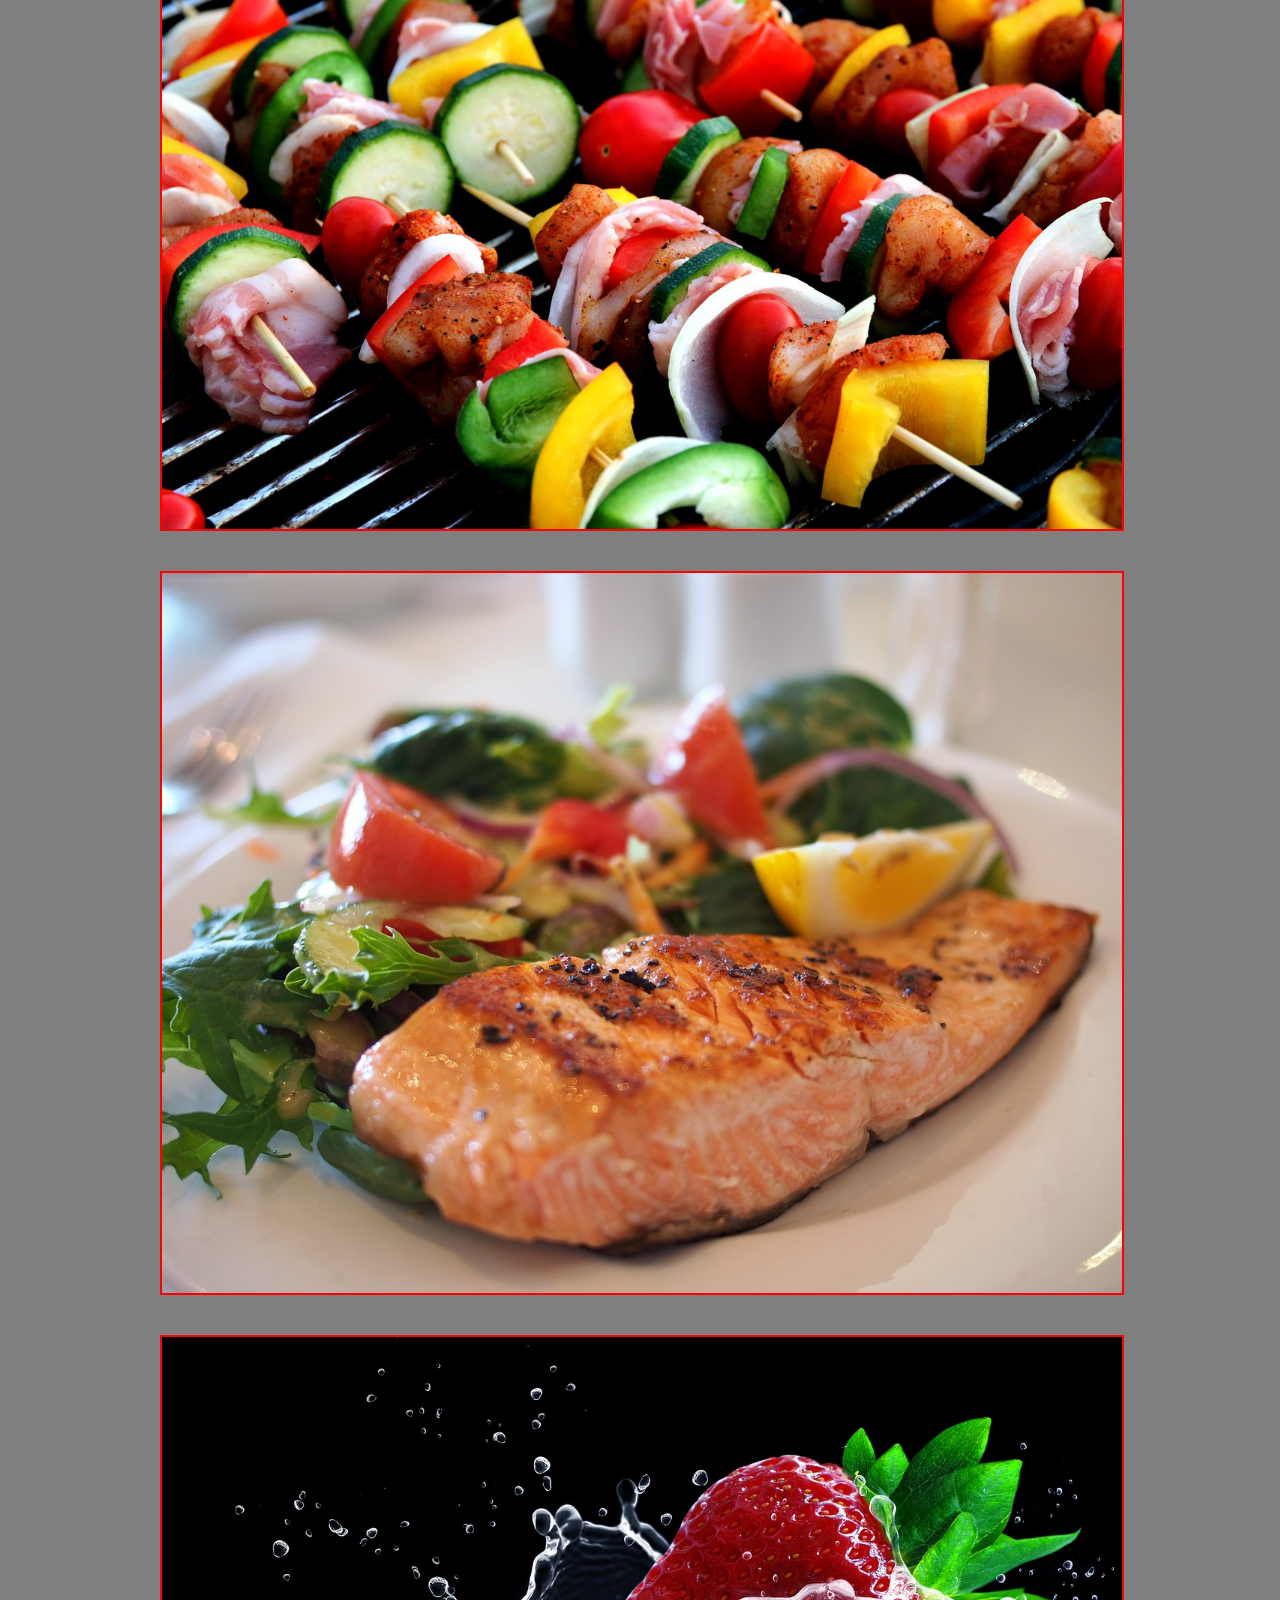
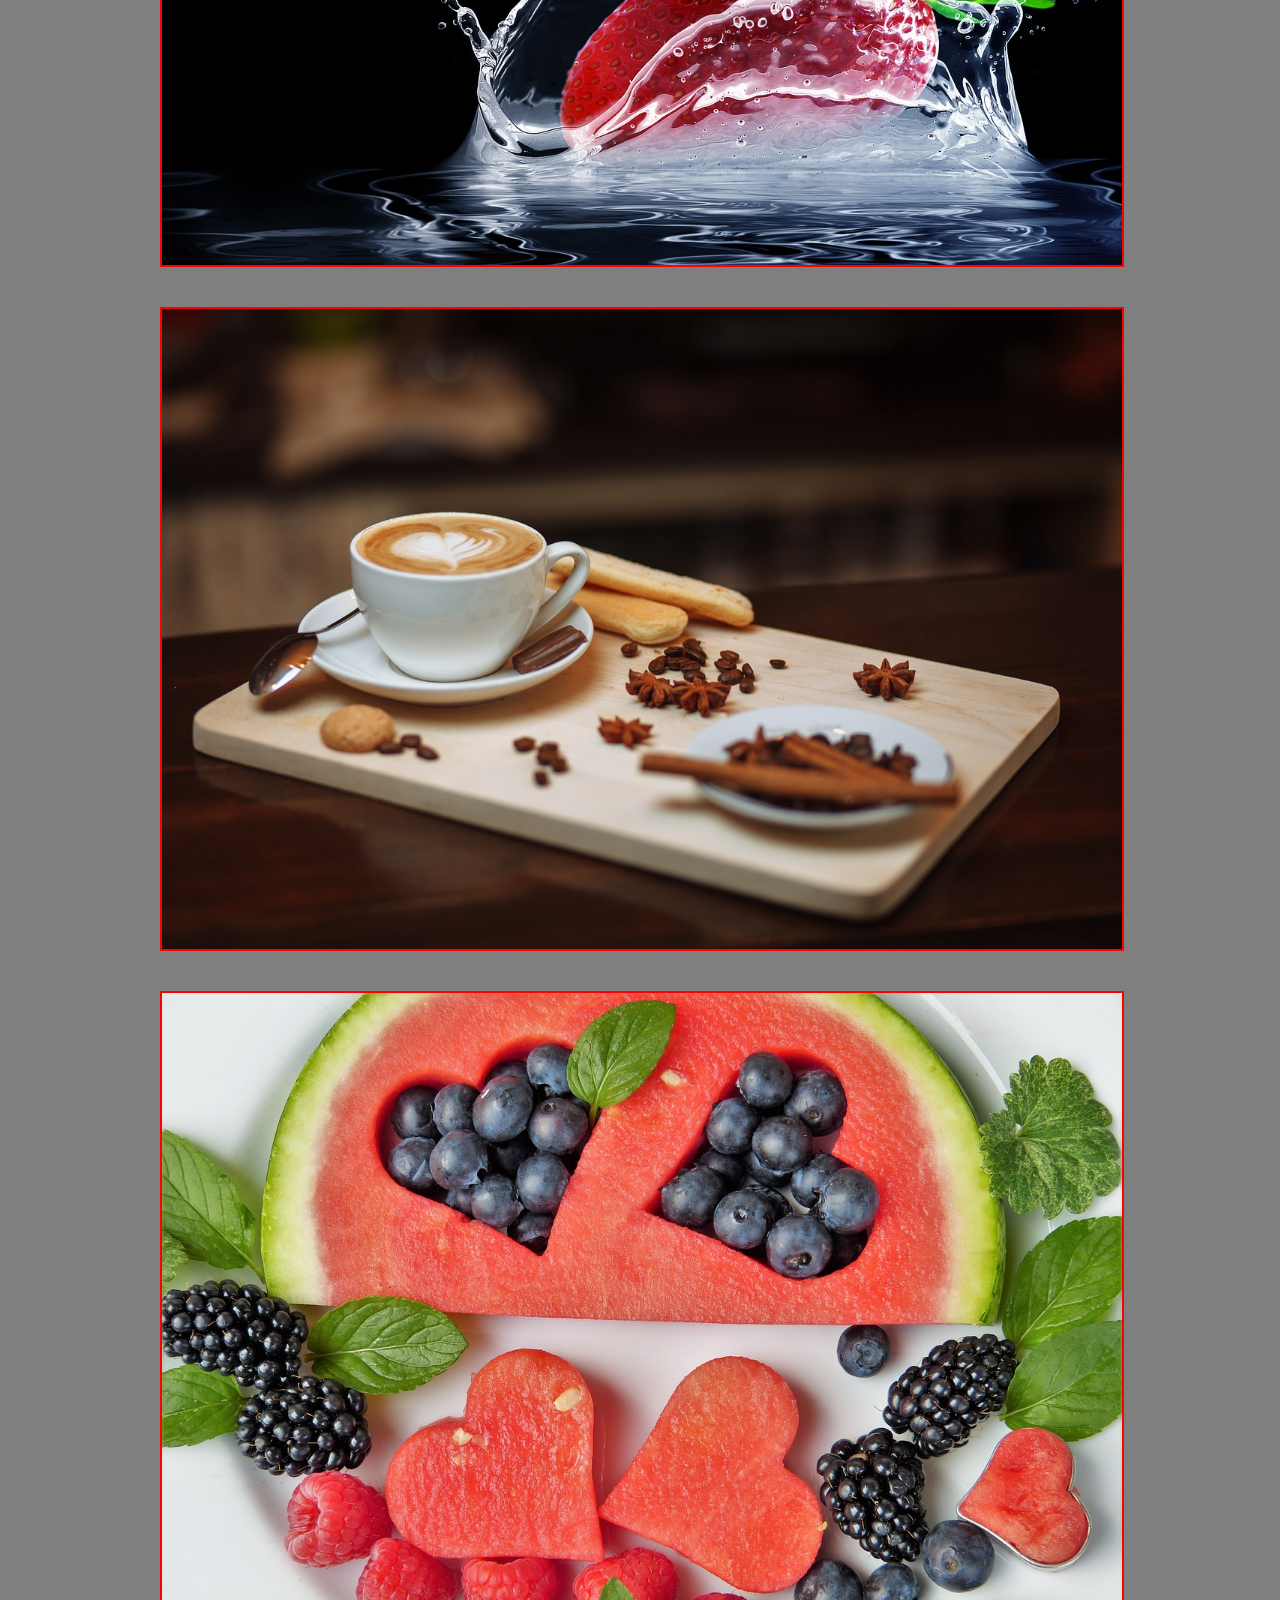
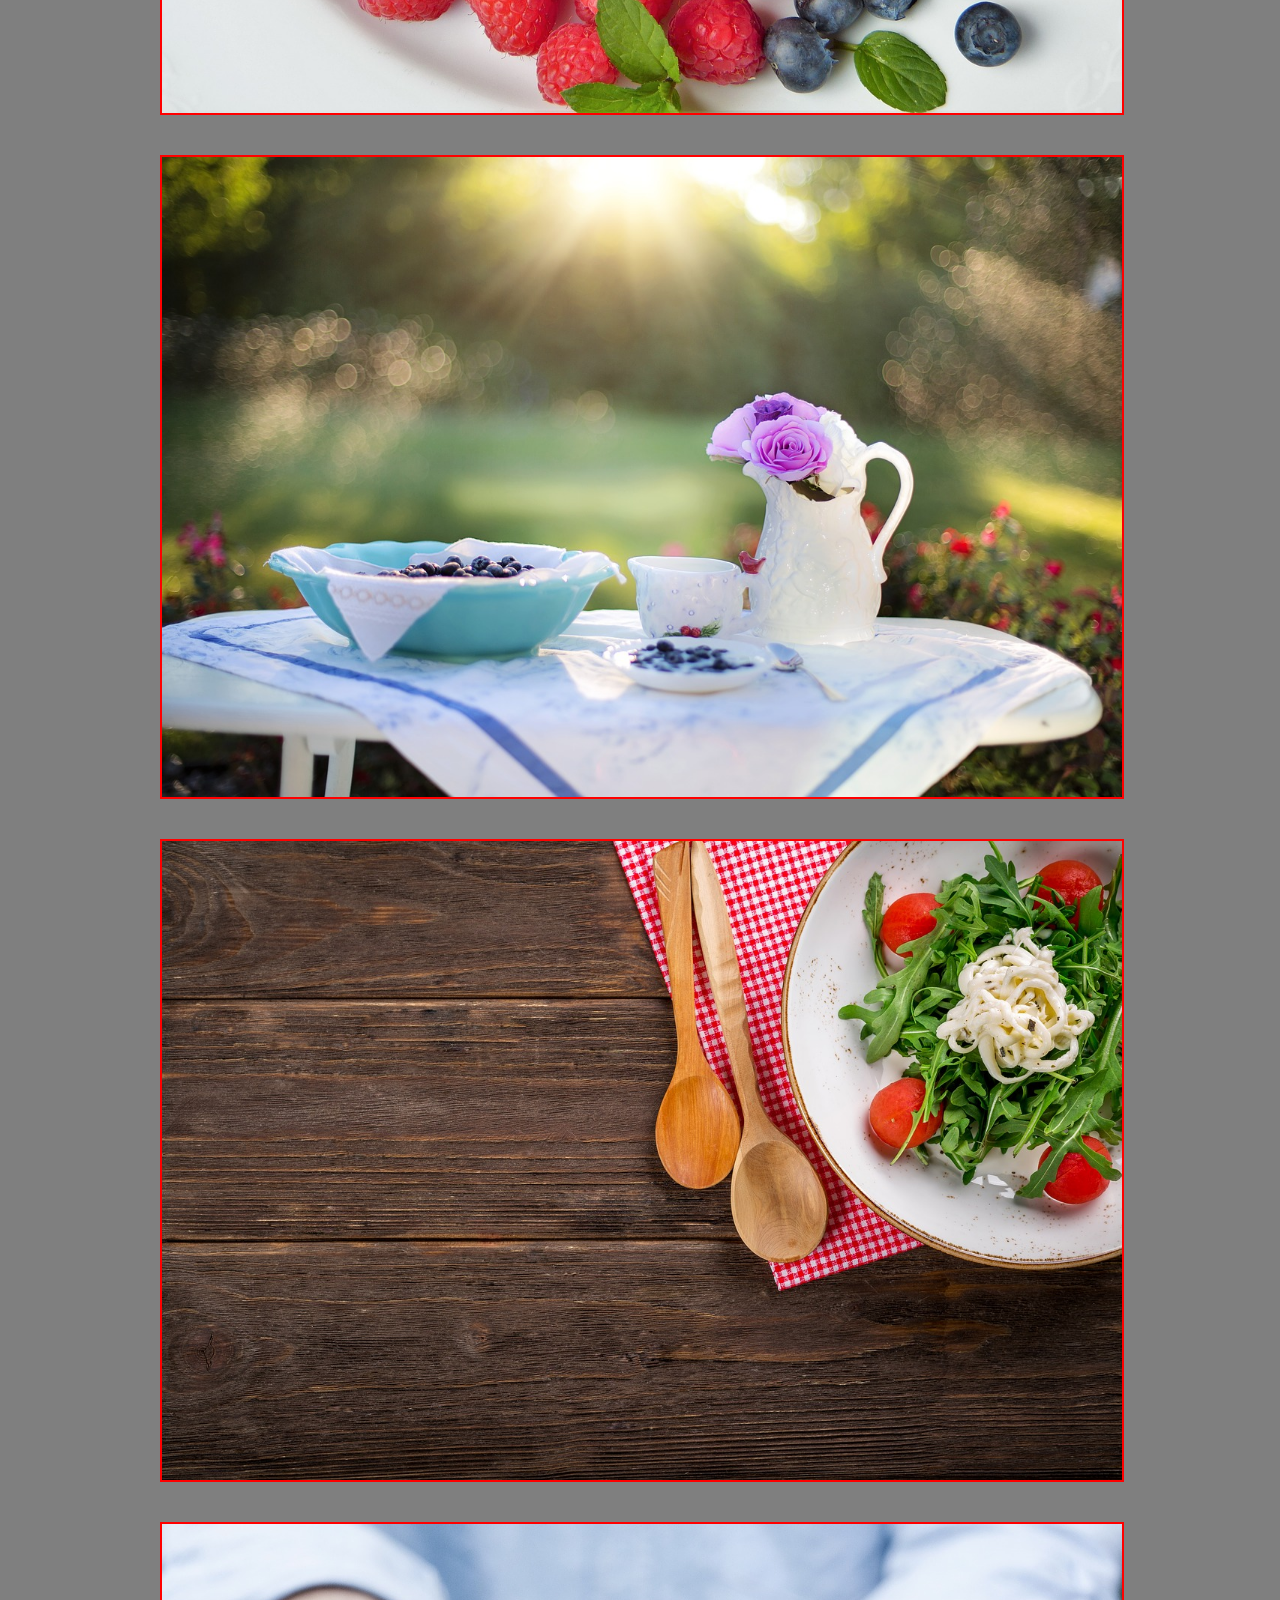
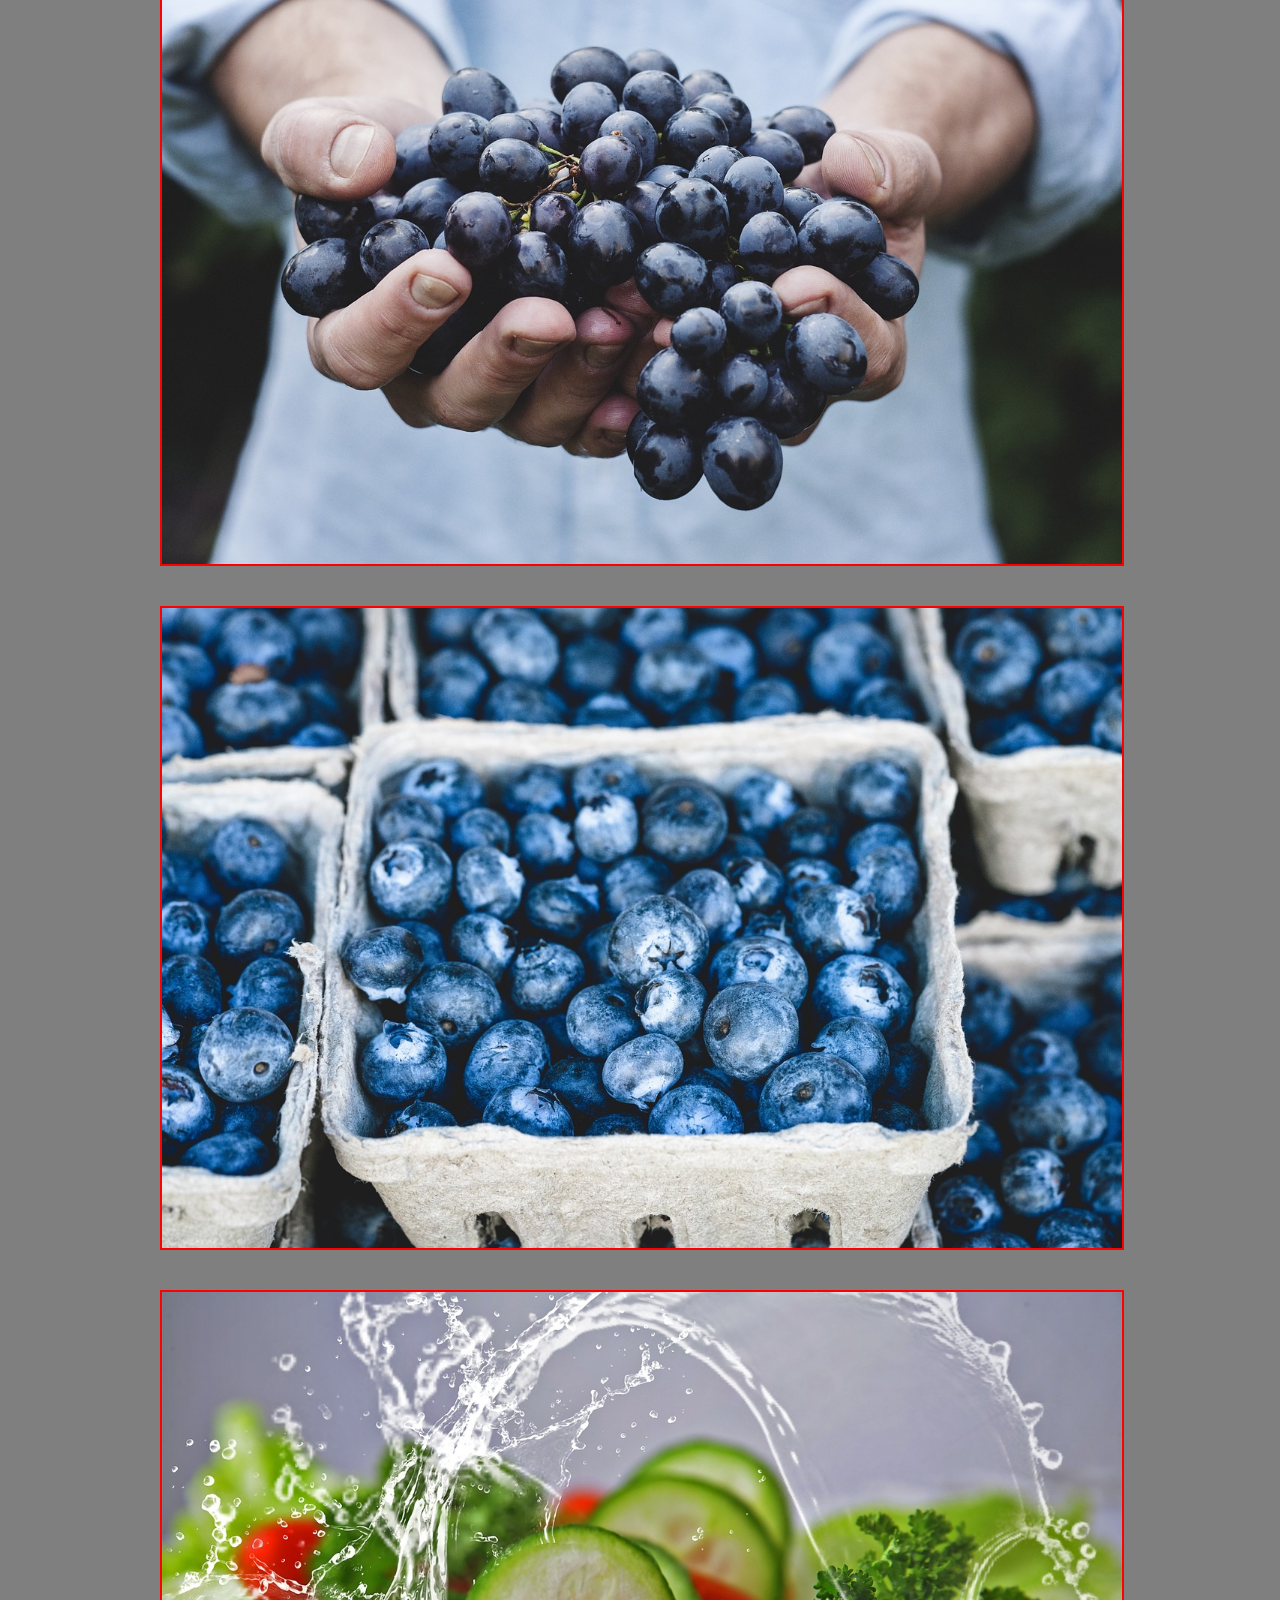
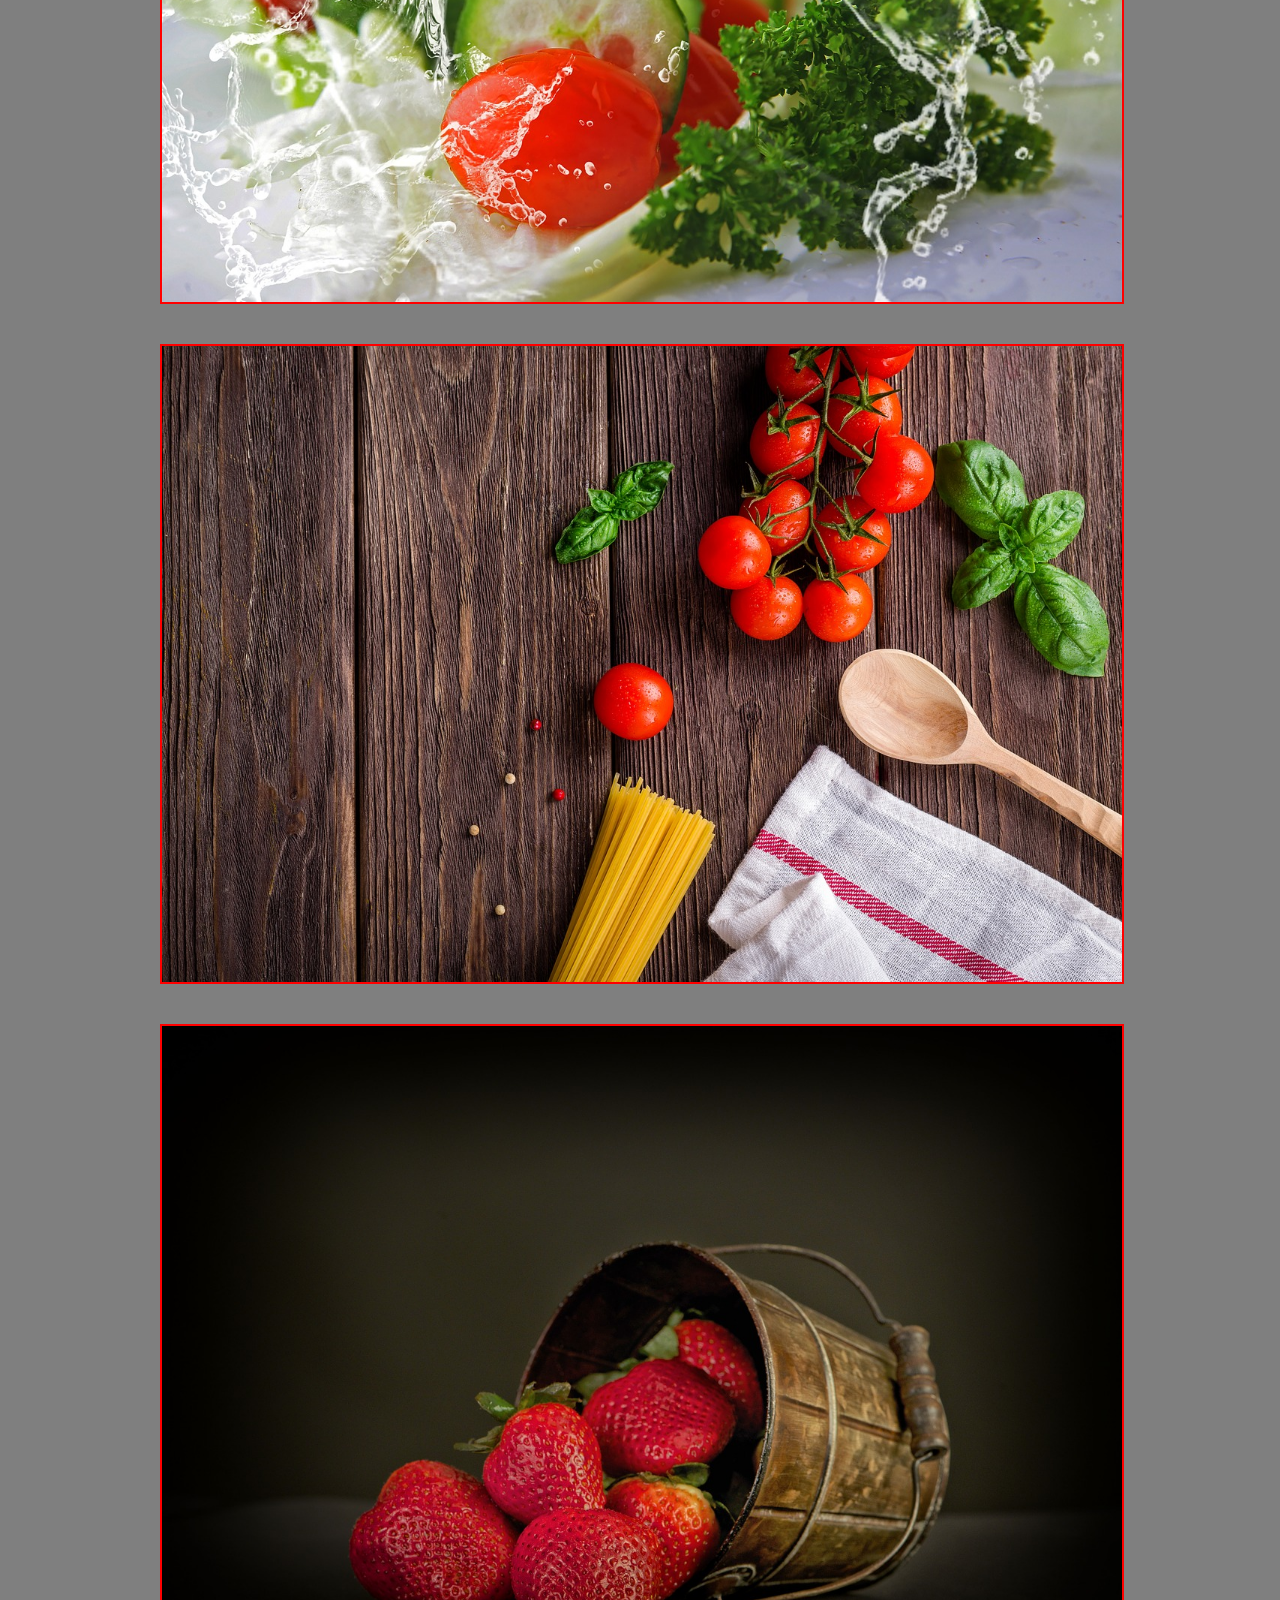
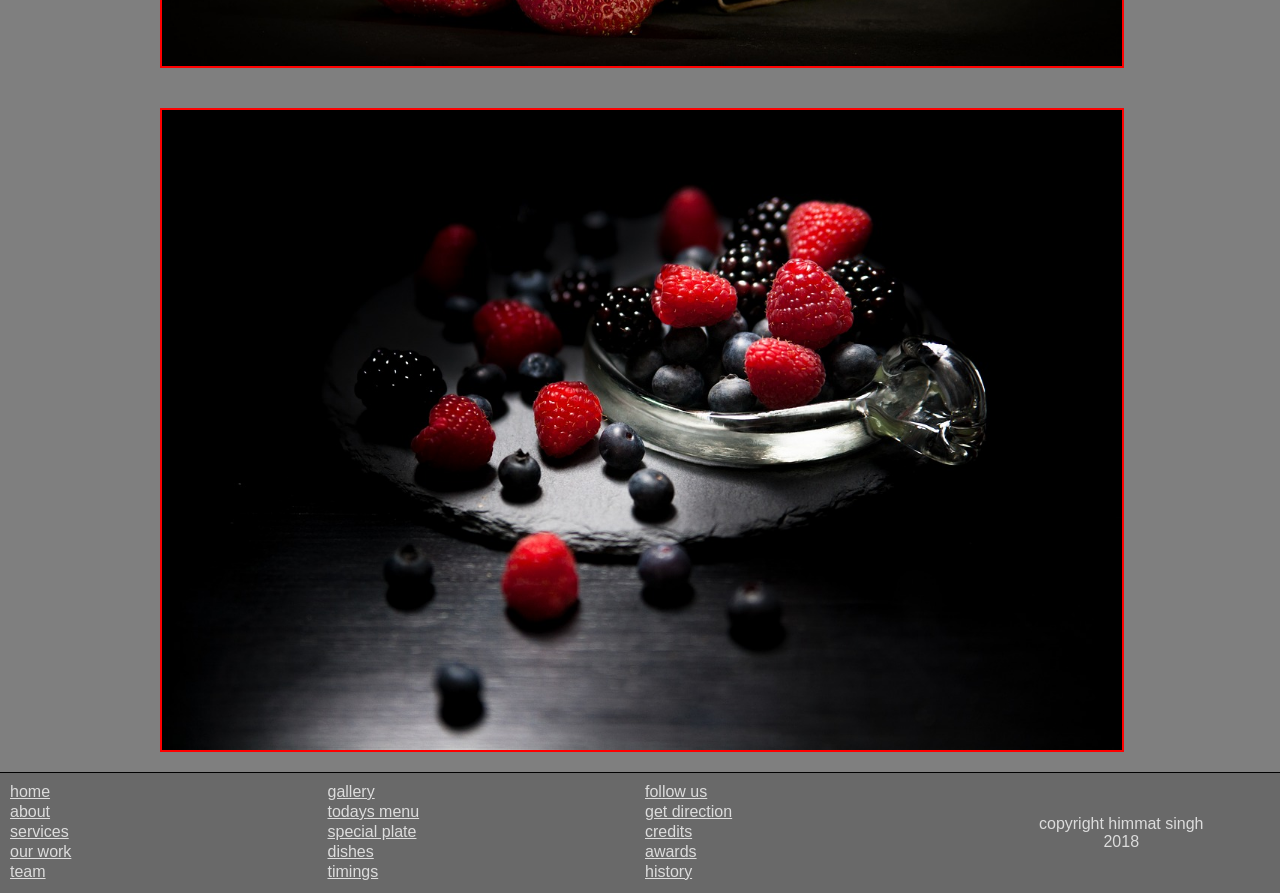
<file: gallery.html>
<html>
<head>
<title>
foodplaza.com
</title>
<link rel="shortcut icon" type="image/jpg" href="icon.jpg"/>
<link type="text/css" rel="stylesheet" href="gallery.css">
</head>
<body>
<div class="header">
<h1><a id="name" href="index.html">food4u.com</a></h1>
<p>taste comes with love<br>freshness comes with hygiene</p>
</div>
<nav>
<ul>
<li><a class="active" href="index.html">home</a></li>
<li><a  href="about.html">about</a></li>
<li><a  href="services.html">services</a></li>
<li><a  href="team.html">team</a></li>
<li><a  href="contact.html">contact</a></li>
</ul>
</nav>

<div id="gallery">
<img src="1.jpg"/>
<img src="2.jpg"/>
<img src="3.jpg"/>
<img src="4.jpg"/>
<img src="5.jpg"/>
<img src="6.jpg"/>
<img src="7.jpg"/>
<img src="8.jpg"/>
<img src="9.jpg"/>
<img src="10.jpg"/>
<img src="11.jpg"/>
<img src="12.jpg"/>
<img src="13.jpg"/>
<img src="14.jpg"/>
<img src="15.jpg"/>
</div>

<div id= "footer">

<div id="f1">
<a href="index.html" class="l2">home</a>
<a href="about.html" class="l2">about</a>
<a href="services.html" class="l2">services</a>
<a href="services.html" class="l2">our work</a>
<a href="team.html" class="l2">team</a>
</div>
<div id="f2">
<a href="gallery.html" class="l2">gallery</a>
<a href="todays.html" class="l2">todays menu</a>
<a href="plate.html" class="l2">special plate</a>
<a href="dishes.html" class="l2">dishes</a>
<a href="timing.html" class="l2">timings</a>
</div>
<div id="f3">
<a href="follow.html" class="l2">follow us</a>
<a href="direction.html" class="l2">get direction</a>
<a href="credits.html" class="l2">credits</a>
<a href="awards.html" class="l2">awards</a>
<a href="history.html" class="l2">history</a>
</div>
<div id="f4">copyright himmat singh <br>2018</div>
</div>
</body>
</html>
</file>
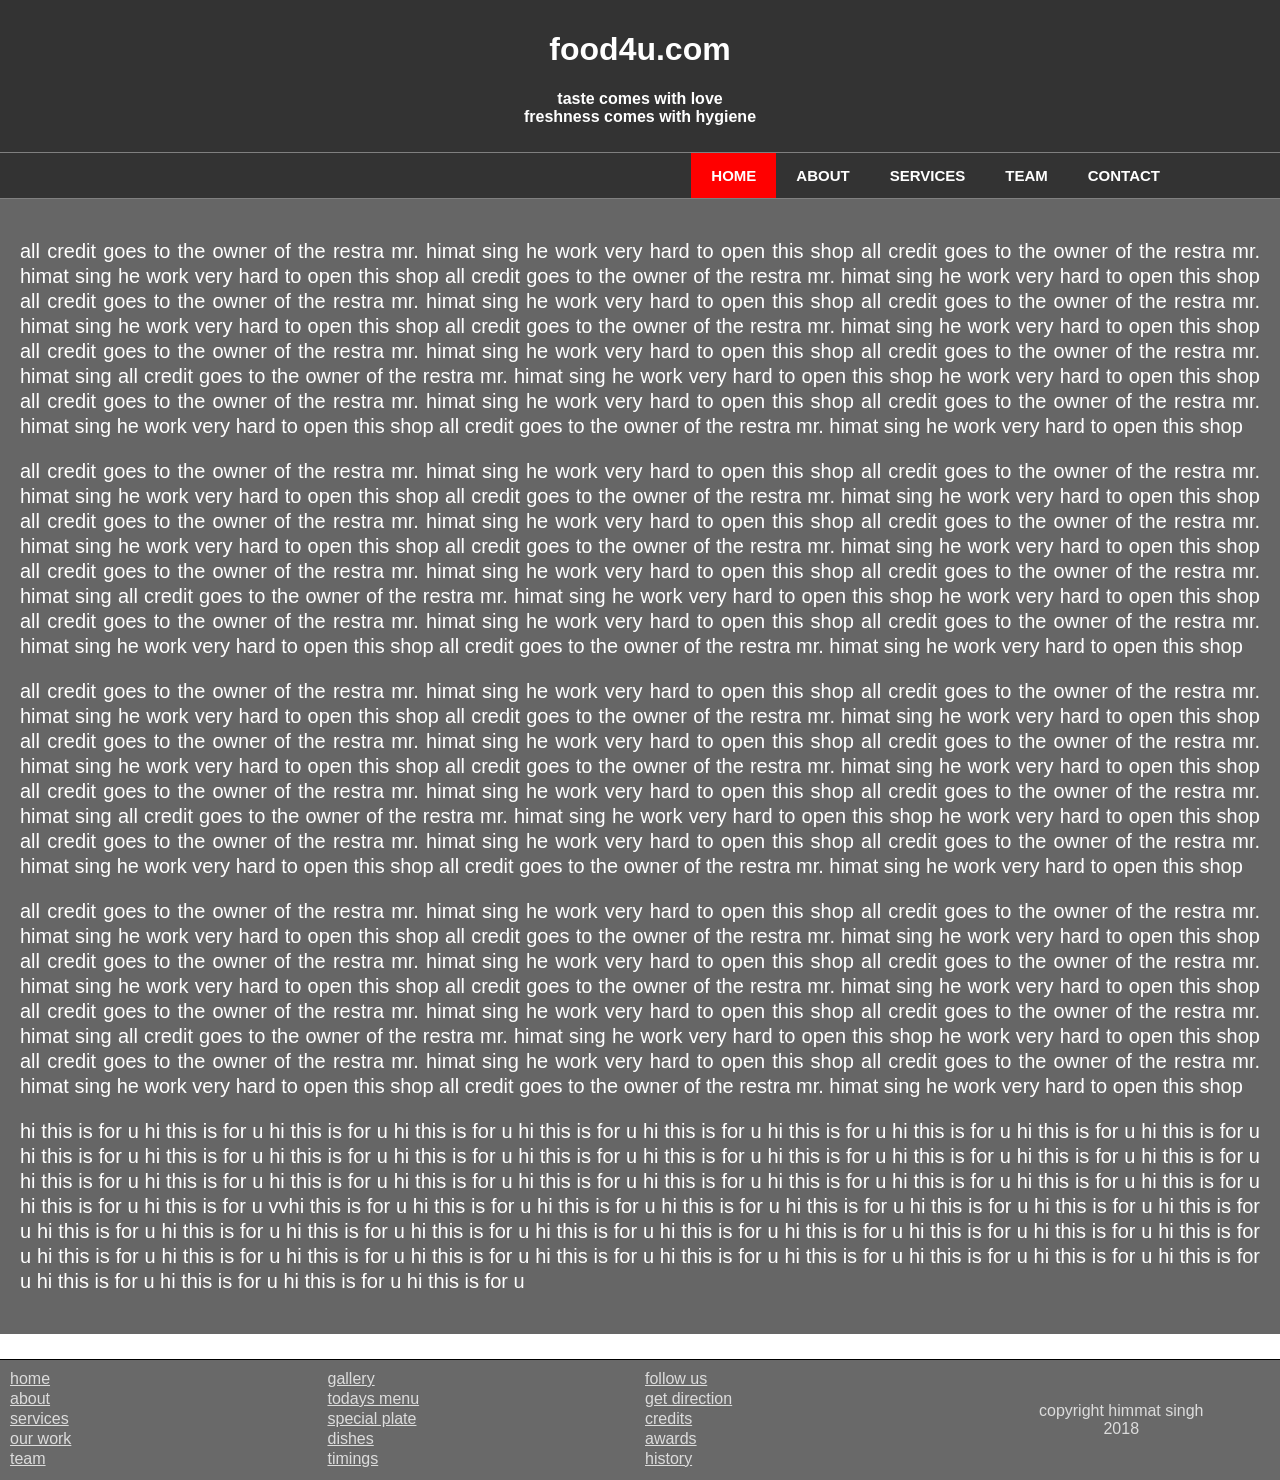
<file: history.html>
<html>
<head>
<title>
foodplaza.com
</title>
<link rel="shortcut icon" type="image/jpg" href="icon.jpg"/>
<link type="text/css" rel="stylesheet" href="history.css">
</head>
<body>
<div class="header">
<h1><a id="name" href="index.html">food4u.com</a></h1>
<p>taste comes with love<br>freshness comes with hygiene</p>
</div>
<nav>
<ul>
<li><a class="active" href="index.html">home</a></li>
<li><a  href="about.html">about</a></li>
<li><a  href="services.html">services</a></li>
<li><a  href="team.html">team</a></li>
<li><a  href="contact.html">contact</a></li>
</ul>
</nav>

<div id="history">
<p>all  credit goes to the owner of the restra mr. himat sing 
he work very hard to open this shop
all  credit goes to the owner of the restra mr. himat sing 
he work very hard to open this shop
all  credit goes to the owner of the restra mr. himat sing 
he work very hard to open this shop
all  credit goes to the owner of the restra mr. himat sing 
he work very hard to open this shop
all  credit goes to the owner of the restra mr. himat sing 
he work very hard to open this shop
all  credit goes to the owner of the restra mr. himat sing 
he work very hard to open this shop
all  credit goes to the owner of the restra mr. himat sing 
he work very hard to open this shop
all  credit goes to the owner of the restra mr. himat sing 
all  credit goes to the owner of the restra mr. himat sing 
he work very hard to open this shop
he work very hard to open this shop
all  credit goes to the owner of the restra mr. himat sing 
he work very hard to open this shop
all  credit goes to the owner of the restra mr. himat sing 
he work very hard to open this shop
all  credit goes to the owner of the restra mr. himat sing 
he work very hard to open this shop
</p>
<p>all  credit goes to the owner of the restra mr. himat sing 
he work very hard to open this shop
all  credit goes to the owner of the restra mr. himat sing 
he work very hard to open this shop
all  credit goes to the owner of the restra mr. himat sing 
he work very hard to open this shop
all  credit goes to the owner of the restra mr. himat sing 
he work very hard to open this shop
all  credit goes to the owner of the restra mr. himat sing 
he work very hard to open this shop
all  credit goes to the owner of the restra mr. himat sing 
he work very hard to open this shop
all  credit goes to the owner of the restra mr. himat sing 
he work very hard to open this shop
all  credit goes to the owner of the restra mr. himat sing 
all  credit goes to the owner of the restra mr. himat sing 
he work very hard to open this shop
he work very hard to open this shop
all  credit goes to the owner of the restra mr. himat sing 
he work very hard to open this shop
all  credit goes to the owner of the restra mr. himat sing 
he work very hard to open this shop
all  credit goes to the owner of the restra mr. himat sing 
he work very hard to open this shop
</p>
<p>all  credit goes to the owner of the restra mr. himat sing 
he work very hard to open this shop
all  credit goes to the owner of the restra mr. himat sing 
he work very hard to open this shop
all  credit goes to the owner of the restra mr. himat sing 
he work very hard to open this shop
all  credit goes to the owner of the restra mr. himat sing 
he work very hard to open this shop
all  credit goes to the owner of the restra mr. himat sing 
he work very hard to open this shop
all  credit goes to the owner of the restra mr. himat sing 
he work very hard to open this shop
all  credit goes to the owner of the restra mr. himat sing 
he work very hard to open this shop
all  credit goes to the owner of the restra mr. himat sing 
all  credit goes to the owner of the restra mr. himat sing 
he work very hard to open this shop
he work very hard to open this shop
all  credit goes to the owner of the restra mr. himat sing 
he work very hard to open this shop
all  credit goes to the owner of the restra mr. himat sing 
he work very hard to open this shop
all  credit goes to the owner of the restra mr. himat sing 
he work very hard to open this shop
</p>
<p>all  credit goes to the owner of the restra mr. himat sing 
he work very hard to open this shop
all  credit goes to the owner of the restra mr. himat sing 
he work very hard to open this shop
all  credit goes to the owner of the restra mr. himat sing 
he work very hard to open this shop
all  credit goes to the owner of the restra mr. himat sing 
he work very hard to open this shop
all  credit goes to the owner of the restra mr. himat sing 
he work very hard to open this shop
all  credit goes to the owner of the restra mr. himat sing 
he work very hard to open this shop
all  credit goes to the owner of the restra mr. himat sing 
he work very hard to open this shop
all  credit goes to the owner of the restra mr. himat sing 
all  credit goes to the owner of the restra mr. himat sing 
he work very hard to open this shop
he work very hard to open this shop
all  credit goes to the owner of the restra mr. himat sing 
he work very hard to open this shop
all  credit goes to the owner of the restra mr. himat sing 
he work very hard to open this shop
all  credit goes to the owner of the restra mr. himat sing 
he work very hard to open this shop
</p>
<p>hi this is for u hi this is for u hi this is for u hi this is for u 
hi this is for u hi this is for u hi this is for u hi this is for u 
hi this is for u hi this is for u hi this is for u hi this is for u 
hi this is for u hi this is for u hi this is for u hi this is for u 
hi this is for u hi this is for u hi this is for u hi this is for u 
hi this is for u hi this is for u hi this is for u hi this is for u 
hi this is for u hi this is for u hi this is for u hi this is for u 
hi this is for u hi this is for u hi this is for u hi this is for u 
vvhi this is for u hi this is for u hi this is for u hi this is for u 
hi this is for u hi this is for u hi this is for u hi this is for u 
hi this is for u hi this is for u hi this is for u hi this is for u 
hi this is for u hi this is for u hi this is for u hi this is for u  
hi this is for u hi this is for u hi this is for u hi this is for u 
hi this is for u hi this is for u hi this is for u hi this is for u 
hi this is for u hi this is for u hi this is for u hi this is for u 
hi this is for u hi this is for u hi this is for u hi this is for u 
</p>
</div>

<div id= "footer">

<div id="f1">
<a href="index.html" class="l2">home</a>
<a href="about.html" class="l2">about</a>
<a href="services.html" class="l2">services</a>
<a href="services.html" class="l2">our work</a>
<a href="team.html" class="l2">team</a>
</div>
<div id="f2">
<a href="gallery.html" class="l2">gallery</a>
<a href="todays.html" class="l2">todays menu</a>
<a href="plate.html" class="l2">special plate</a>
<a href="dishes.html" class="l2">dishes</a>
<a href="timing.html" class="l2">timings</a>
</div>
<div id="f3">
<a href="follow.html" class="l2">follow us</a>
<a href="direction.html" class="l2">get direction</a>
<a href="credits.html" class="l2">credits</a>
<a href="awards.html" class="l2">awards</a>
<a href="history.html" class="l2">history</a>
</div>
<div id="f4">copyright himmat singh <br>2018</div>
</div>
</body>
</html>
</file>
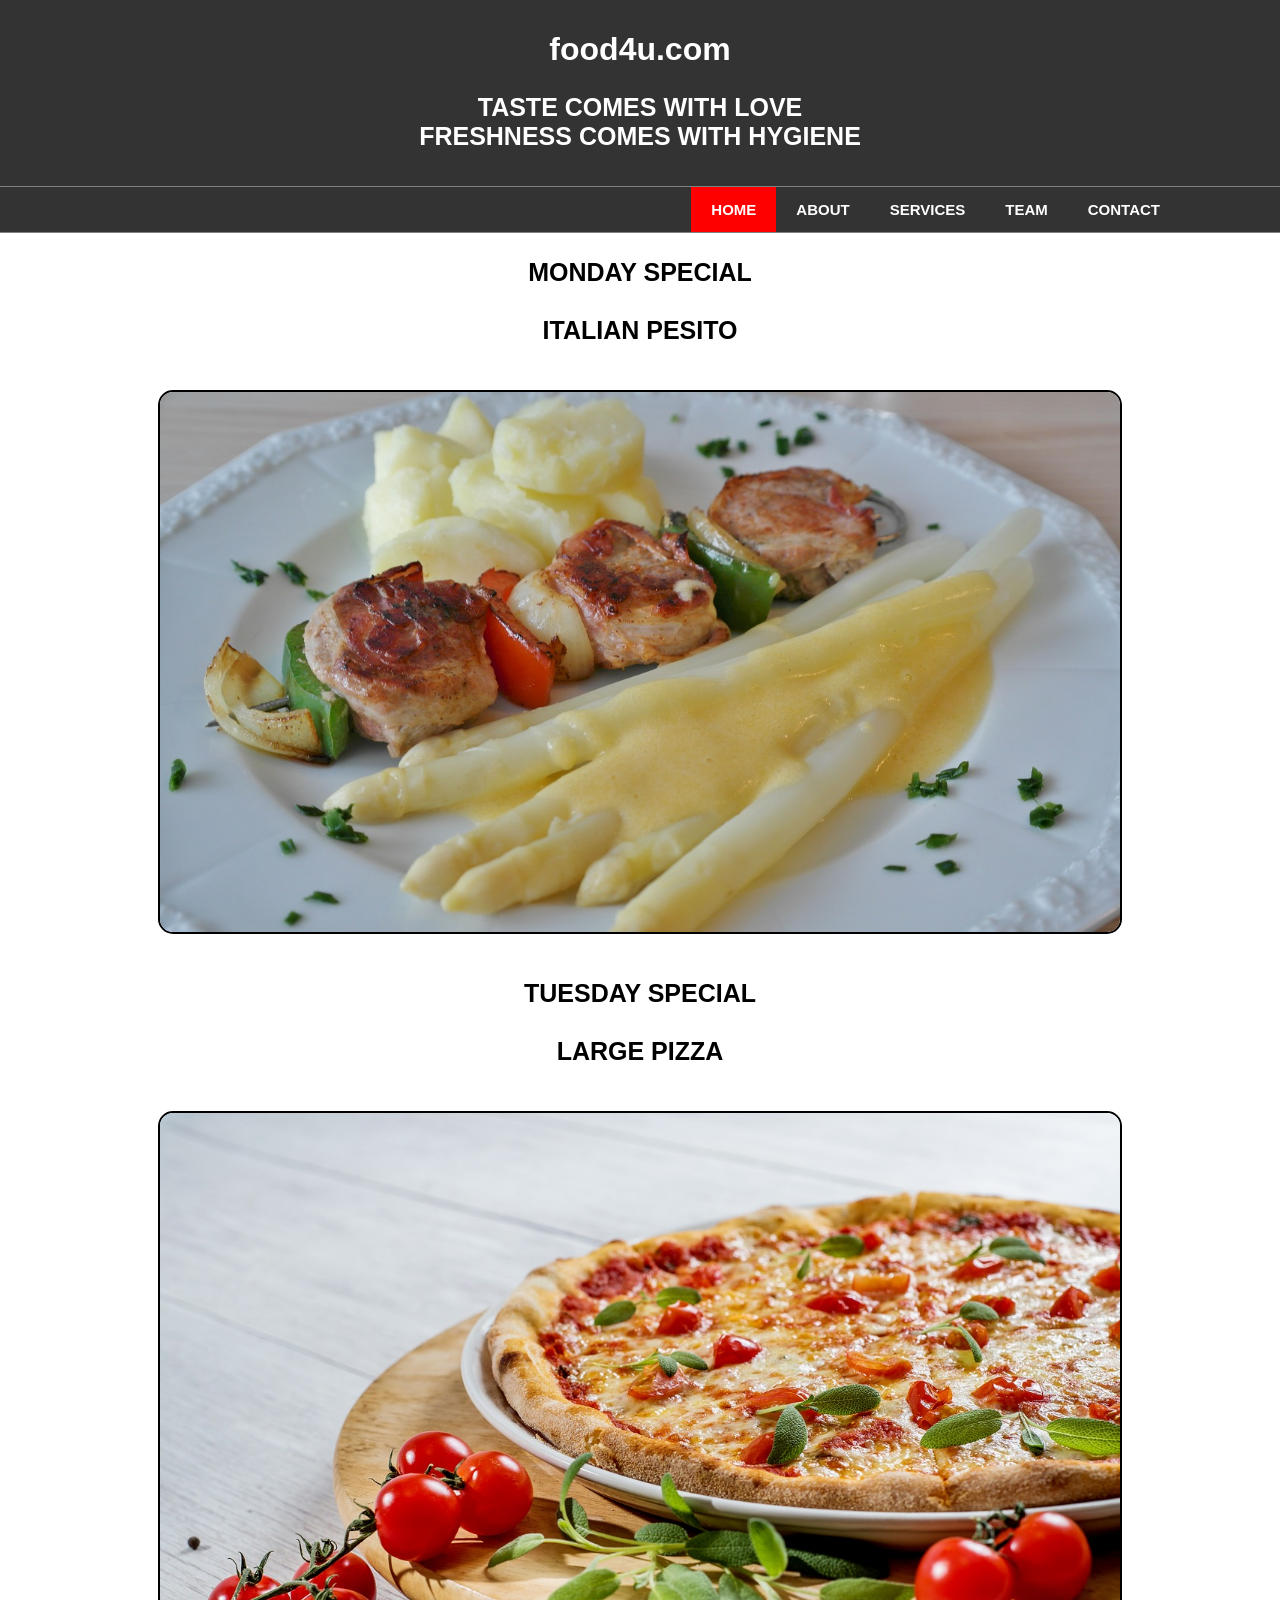
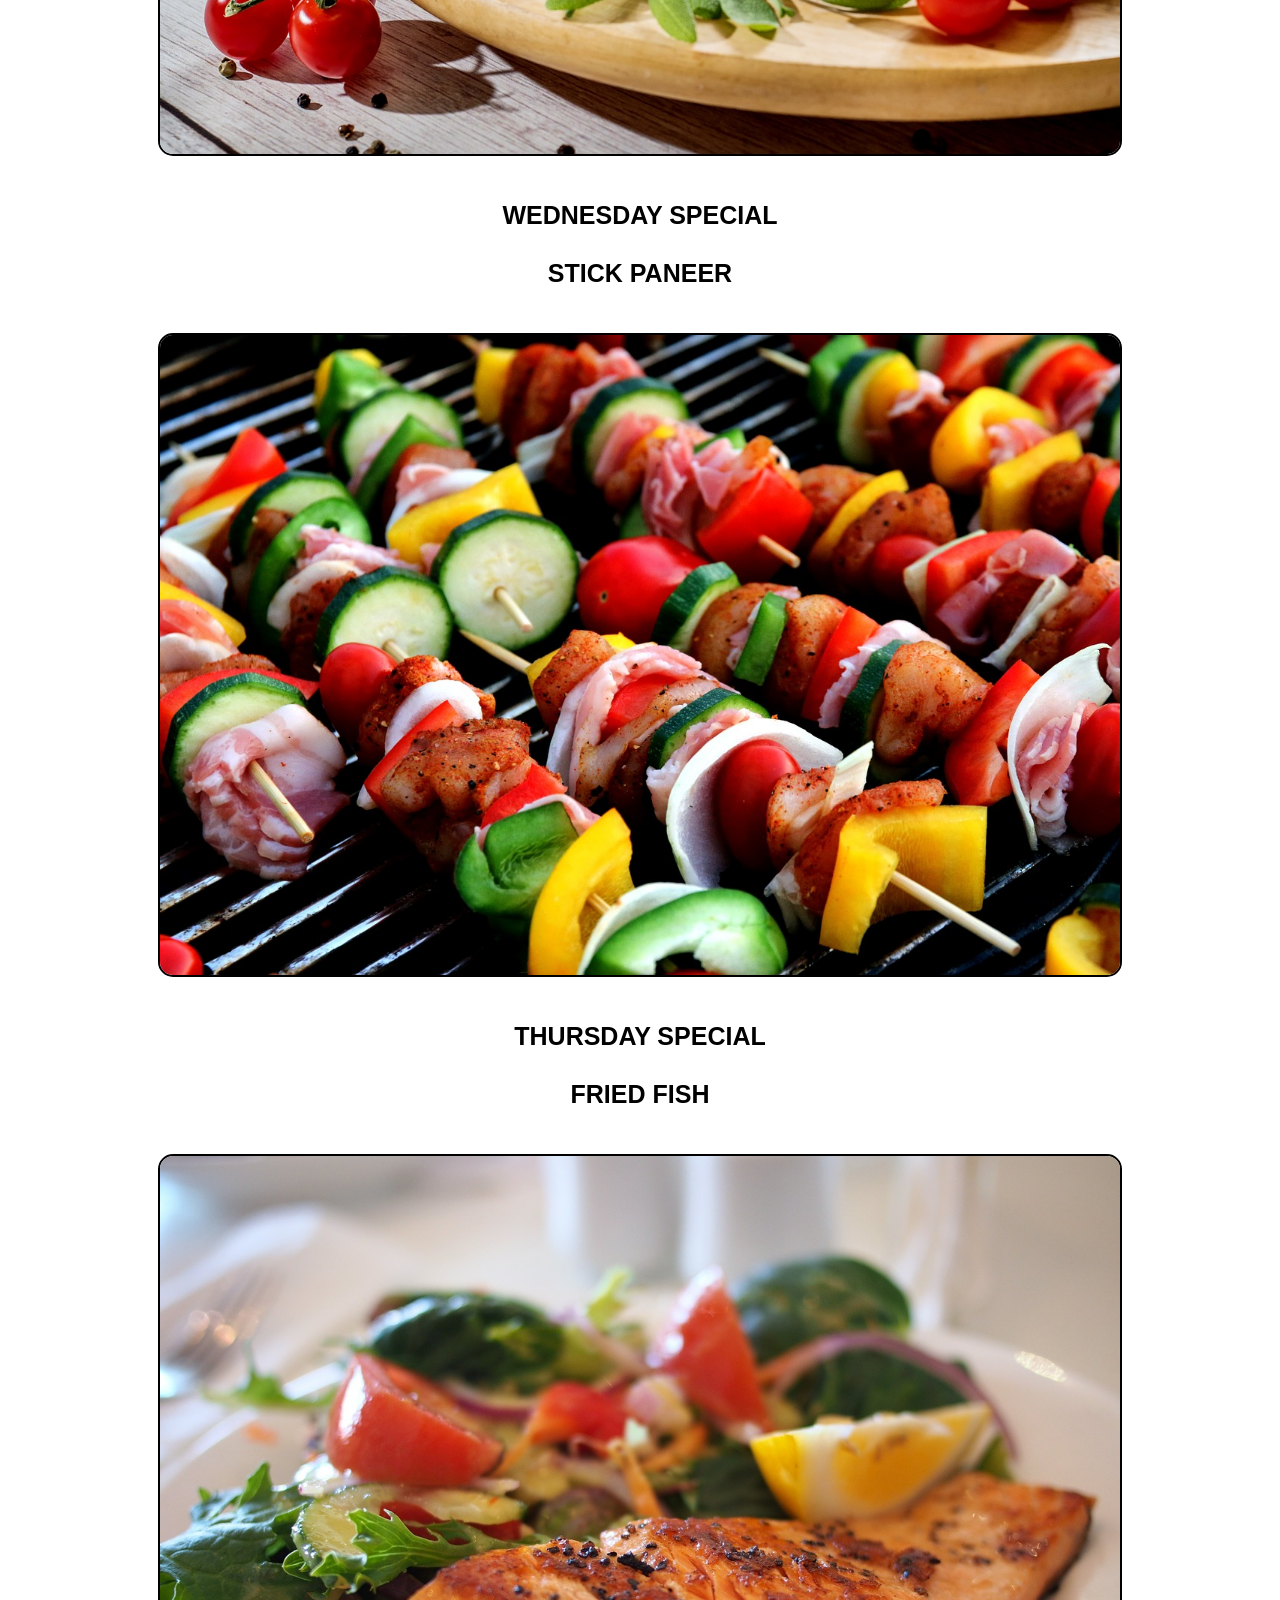
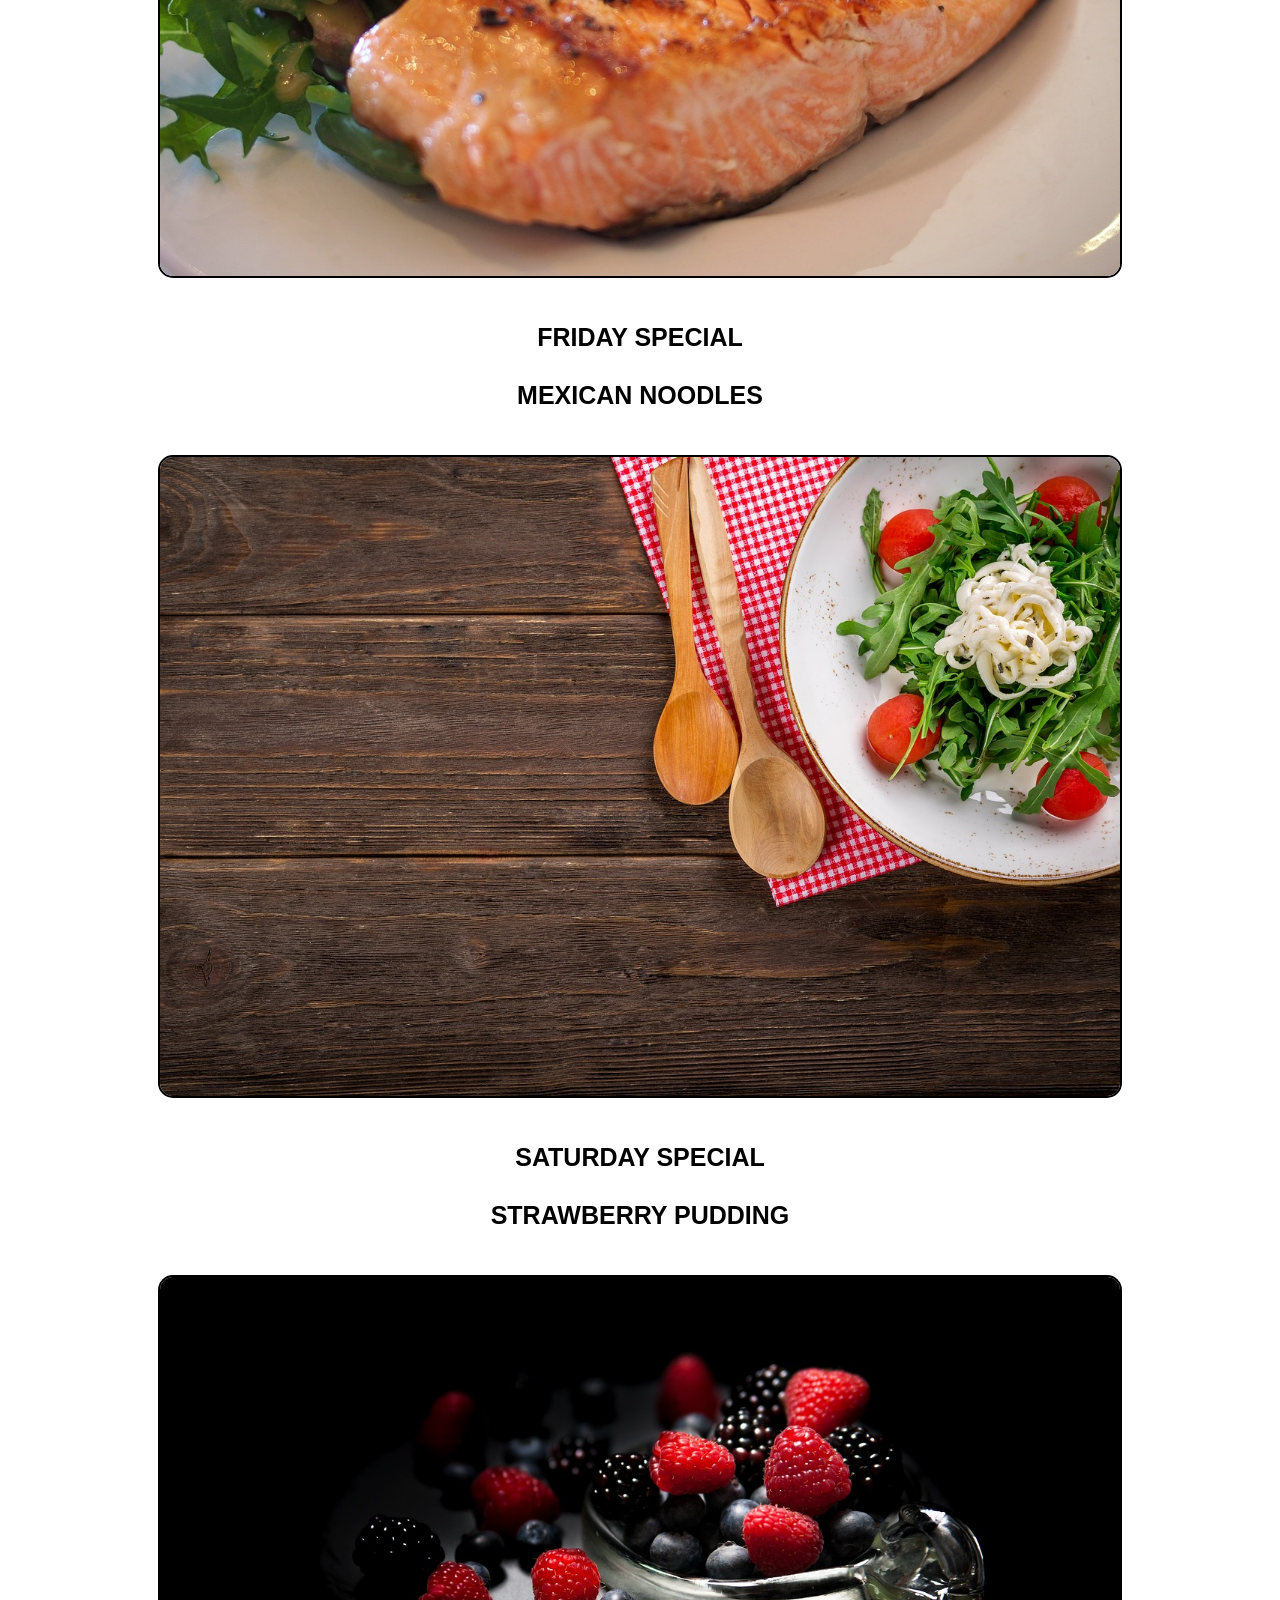
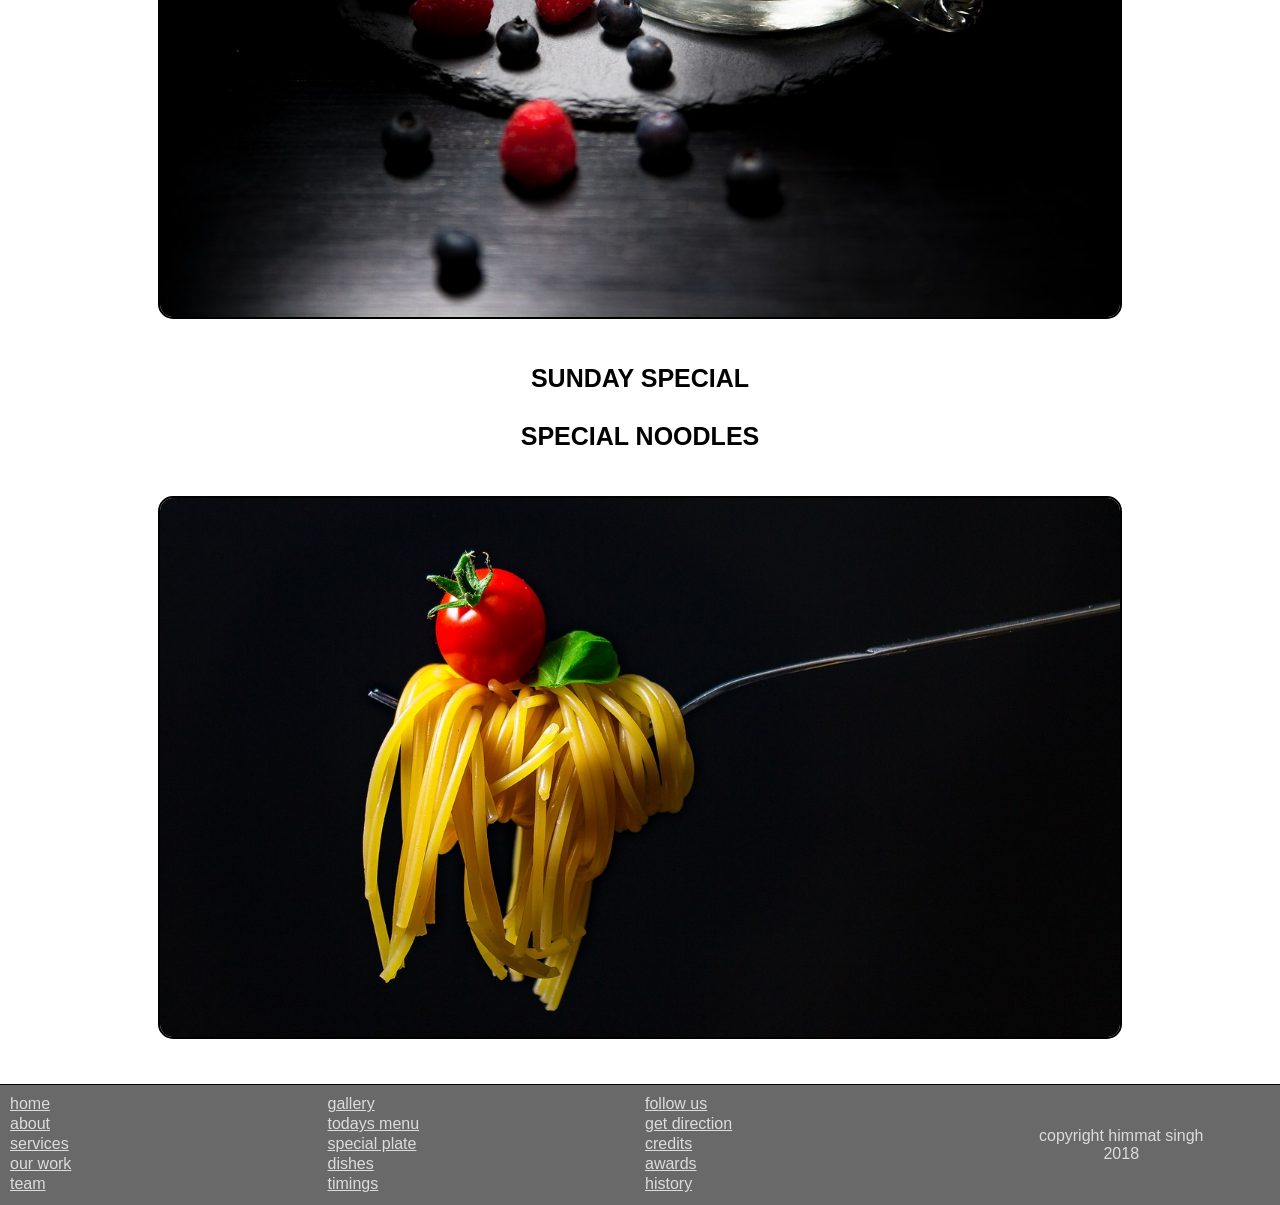
<file: plate.html>
<html>
<head>
<title>
foodplaza.com
</title>
<link rel="shortcut icon" type="image/jpg" href="icon.jpg"/>
<link type="text/css" rel="stylesheet" href="plate.css">
</head>
<body>
<div class="header">
<h1><a id="name" href="index.html">food4u.com</a></h1>
<p>taste comes with love<br>freshness comes with hygiene</p>
</div>
<nav>
<ul>
<li><a class="active" href="index.html">home</a></li>
<li><a  href="about.html">about</a></li>
<li><a  href="services.html">services</a></li>
<li><a  href="team.html">team</a></li>
<li><a  href="contact.html">contact</a></li>
</ul>
</nav>


<center>
<div id="mon">
<p>monday special<br><br>italian pesito</p>
<img src="1.jpg"/>
</div>
<div id="tues">
<p>tuesday special<br><br>large pizza</p>
<img src="2.jpg"/>
</div>
<div id="wednes">
<p>wednesday special<br><br>stick paneer</p>
<img src="3.jpg"/>
</div>
<div id="thurs">
<p>thursday special<br><br>fried fish</p>
<img src="4.jpg"/>
</div>
<div id="fri">
<p>friday special<br><br>mexican noodles</p>
<img src="9.jpg"/>
</div>
<div id="sat">
<p>saturday special<br><br>strawberry pudding</p>
<img src="15.jpg"/>
</div>
<div id="sun">
<p>sunday special<br><br>special noodles</p>
<img src="16.jpg"/>
</div>
</center>




<div id= "footer">

<div id="f1">
<a href="index.html" class="l2">home</a>
<a href="about.html" class="l2">about</a>
<a href="services.html" class="l2">services</a>
<a href="services.html" class="l2">our work</a>
<a href="team.html" class="l2">team</a>
</div>
<div id="f2">
<a href="gallery.html" class="l2">gallery</a>
<a href="todays.html" class="l2">todays menu</a>
<a href="plate.html" class="l2">special plate</a>
<a href="dishes.html" class="l2">dishes</a>
<a href="timing.html" class="l2">timings</a>
</div>
<div id="f3">
<a href="follow.html" class="l2">follow us</a>
<a href="direction.html" class="l2">get direction</a>
<a href="credits.html" class="l2">credits</a>
<a href="awards.html" class="l2">awards</a>
<a href="history.html" class="l2">history</a>
</div>
<div id="f4">copyright himmat singh <br>2018</div>
</div>
</body>
</html>
</file>
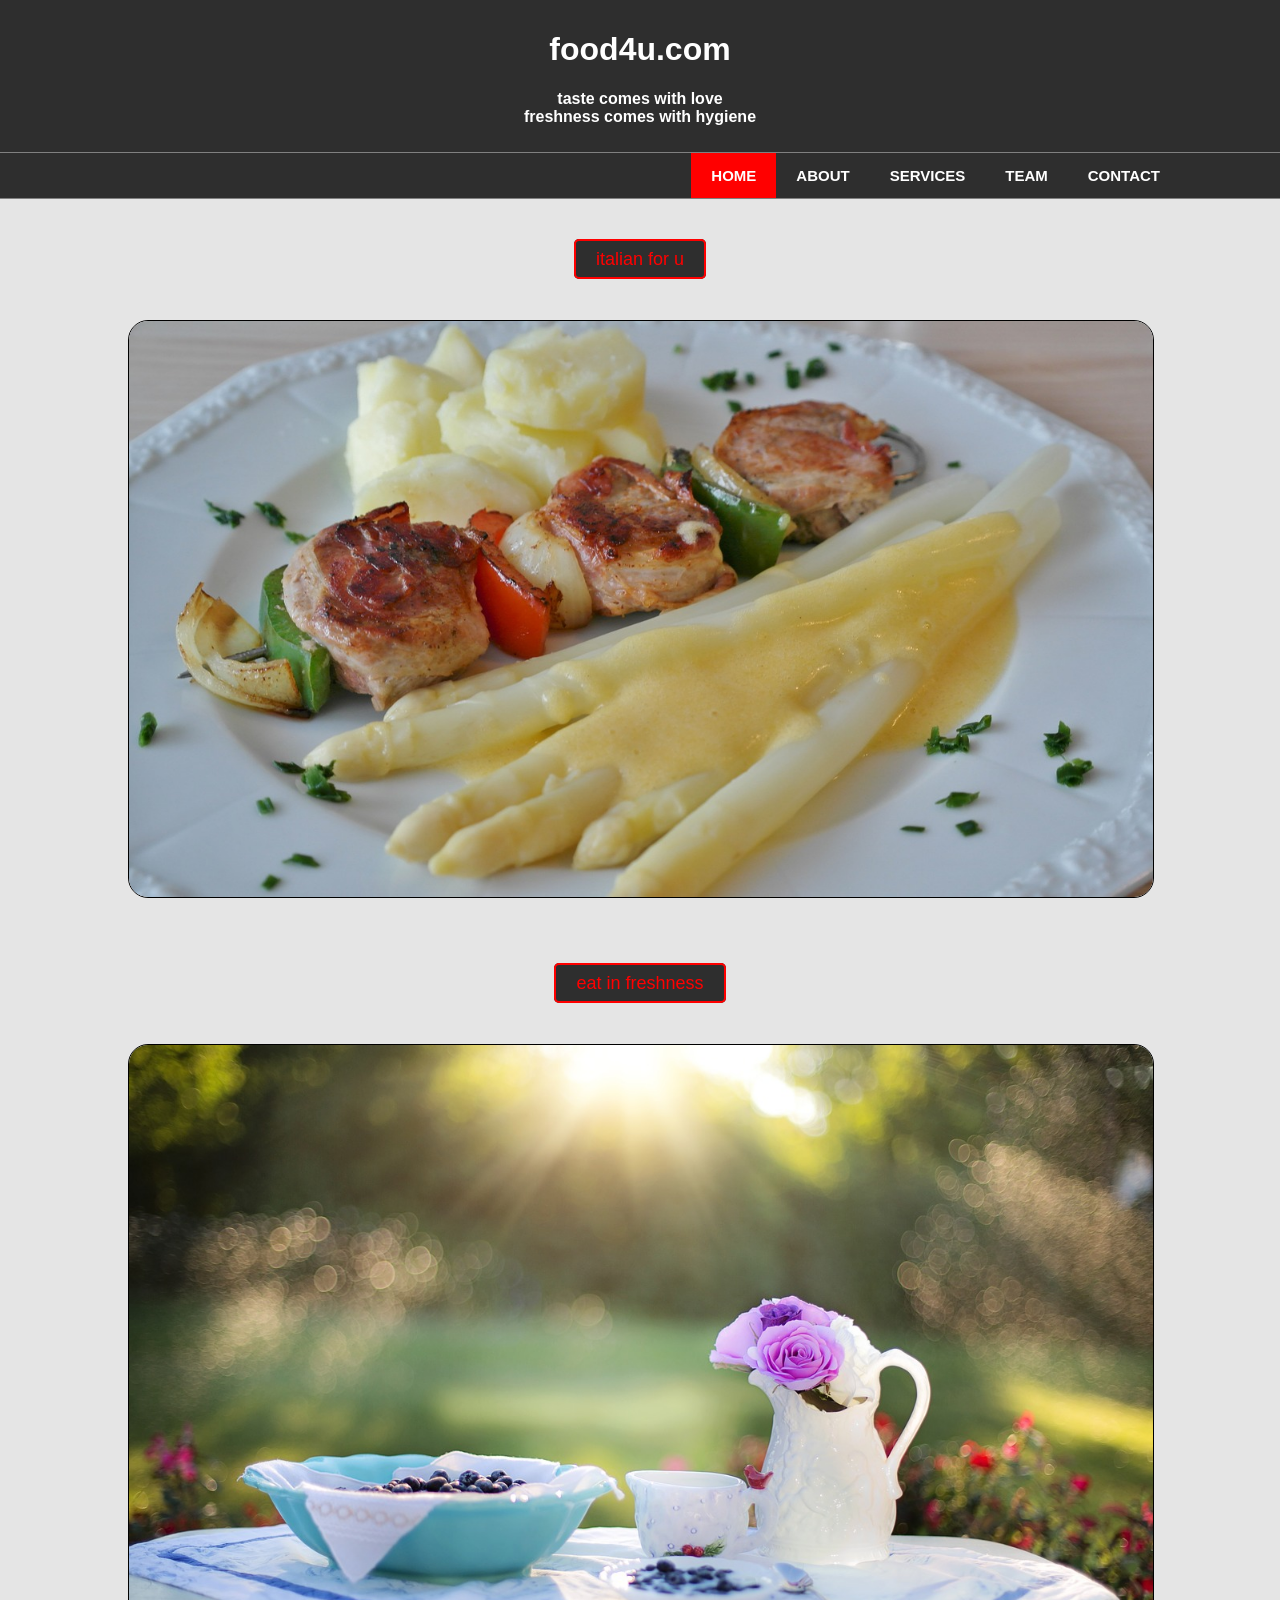
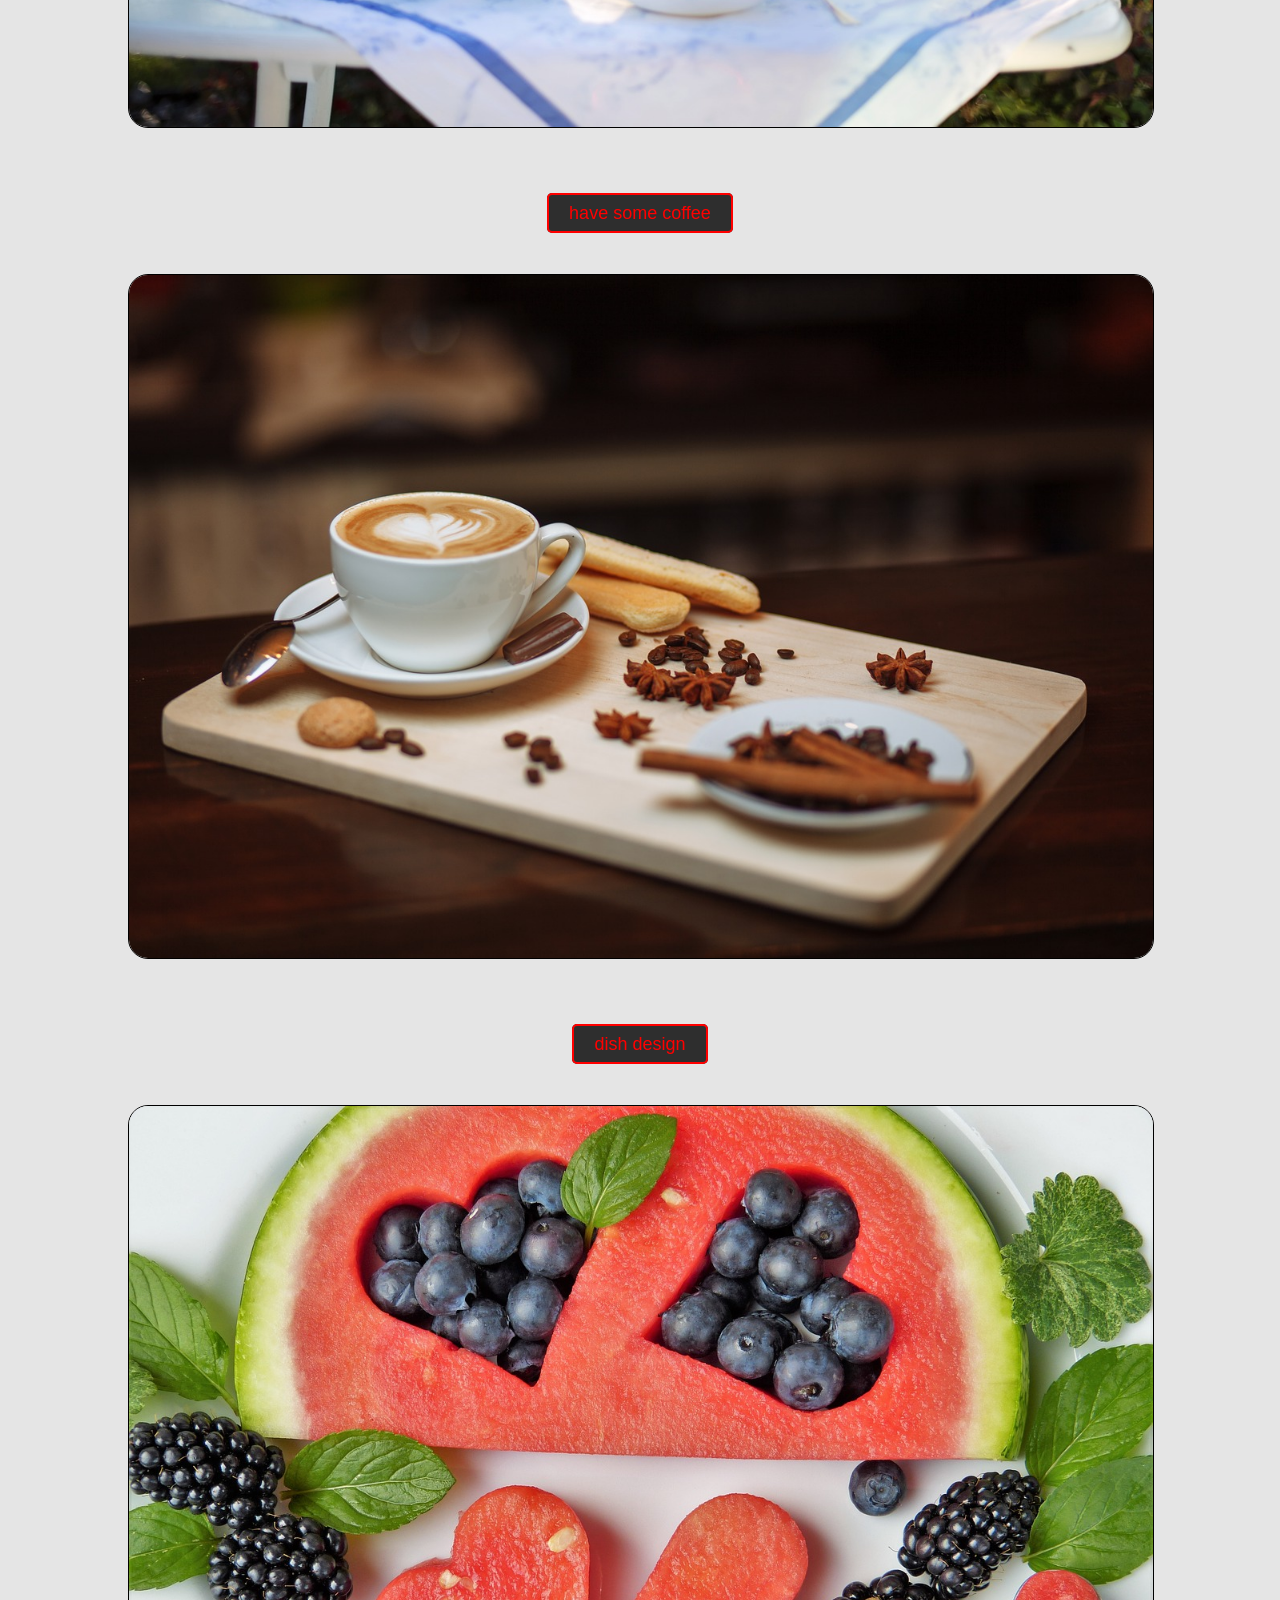
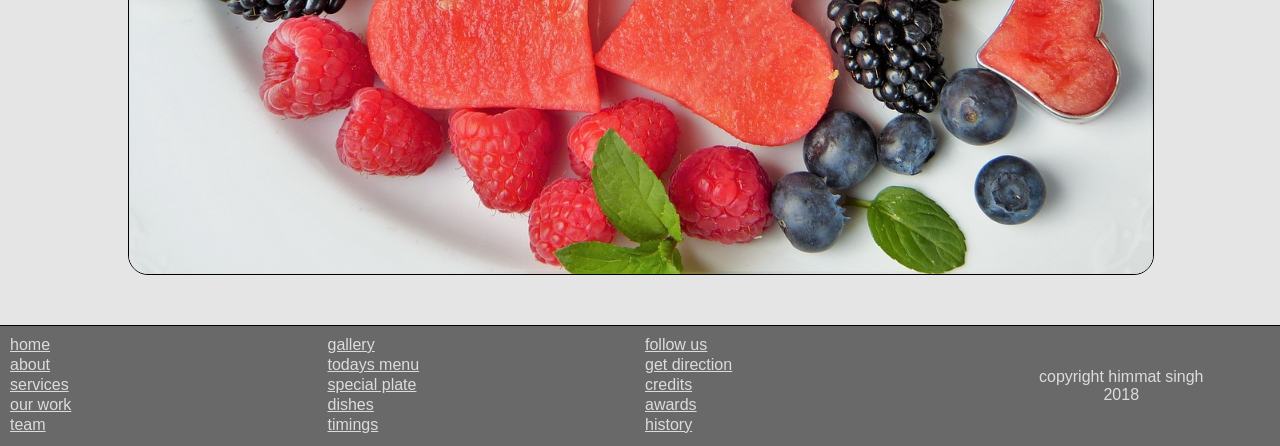
<file: services.html>
<html>
<head>
<title>
foodplaza.com
</title>
<link rel="shortcut icon" type="image/jpg" href="icon.jpg"/>
<link type="text/css" rel="stylesheet" href="services.css">
</head>
<body>
<div class="header">
<h1><a id="name" href="index.html">food4u.com</a></h1>
<p>taste comes with love<br>freshness comes with hygiene</p>
</div>
<nav>
<ul>
<li><a class="active" href="index.html">home</a></li>
<li><a  href="about.html">about</a></li>
<li><a  href="services.html">services</a></li>
<li><a  href="team.html">team</a></li>
<li><a  href="contact.html">contact</a></li>
</ul>
</nav>

<div id="mainsec">
<div id ="d1">
<a href="">italian for u</a>
<img src="1.jpg"/>
</div>
<div id ="d1">
<a href="">eat in freshness</a>
<img src="8.jpg" />
</div>
<div id ="d1">
<a href="">have some coffee</a>
<img src="6.jpg"/>
</div>
<div id ="d1">
<a href="">dish design</a>
<img src="7.jpg"  />
</div>
</div>

<div id= "footer">

<div id="f1">
<a href="index.html" class="l2">home</a>
<a href="about.html" class="l2">about</a>
<a href="services.html" class="l2">services</a>
<a href="services.html" class="l2">our work</a>
<a href="team.html" class="l2">team</a>
</div>
<div id="f2">
<a href="gallery.html" class="l2">gallery</a>
<a href="todays.html" class="l2">todays menu</a>
<a href="plate.html" class="l2">special plate</a>
<a href="dishes.html" class="l2">dishes</a>
<a href="timing.html" class="l2">timings</a>
</div>
<div id="f3">
<a href="follow.html" class="l2">follow us</a>
<a href="direction.html" class="l2">get direction</a>
<a href="credits.html" class="l2">credits</a>
<a href="awards.html" class="l2">awards</a>
<a href="history.html" class="l2">history</a>
</div>
<div id="f4">copyright himmat singh <br>2018</div>
</div>
</body>
</html>
</file>
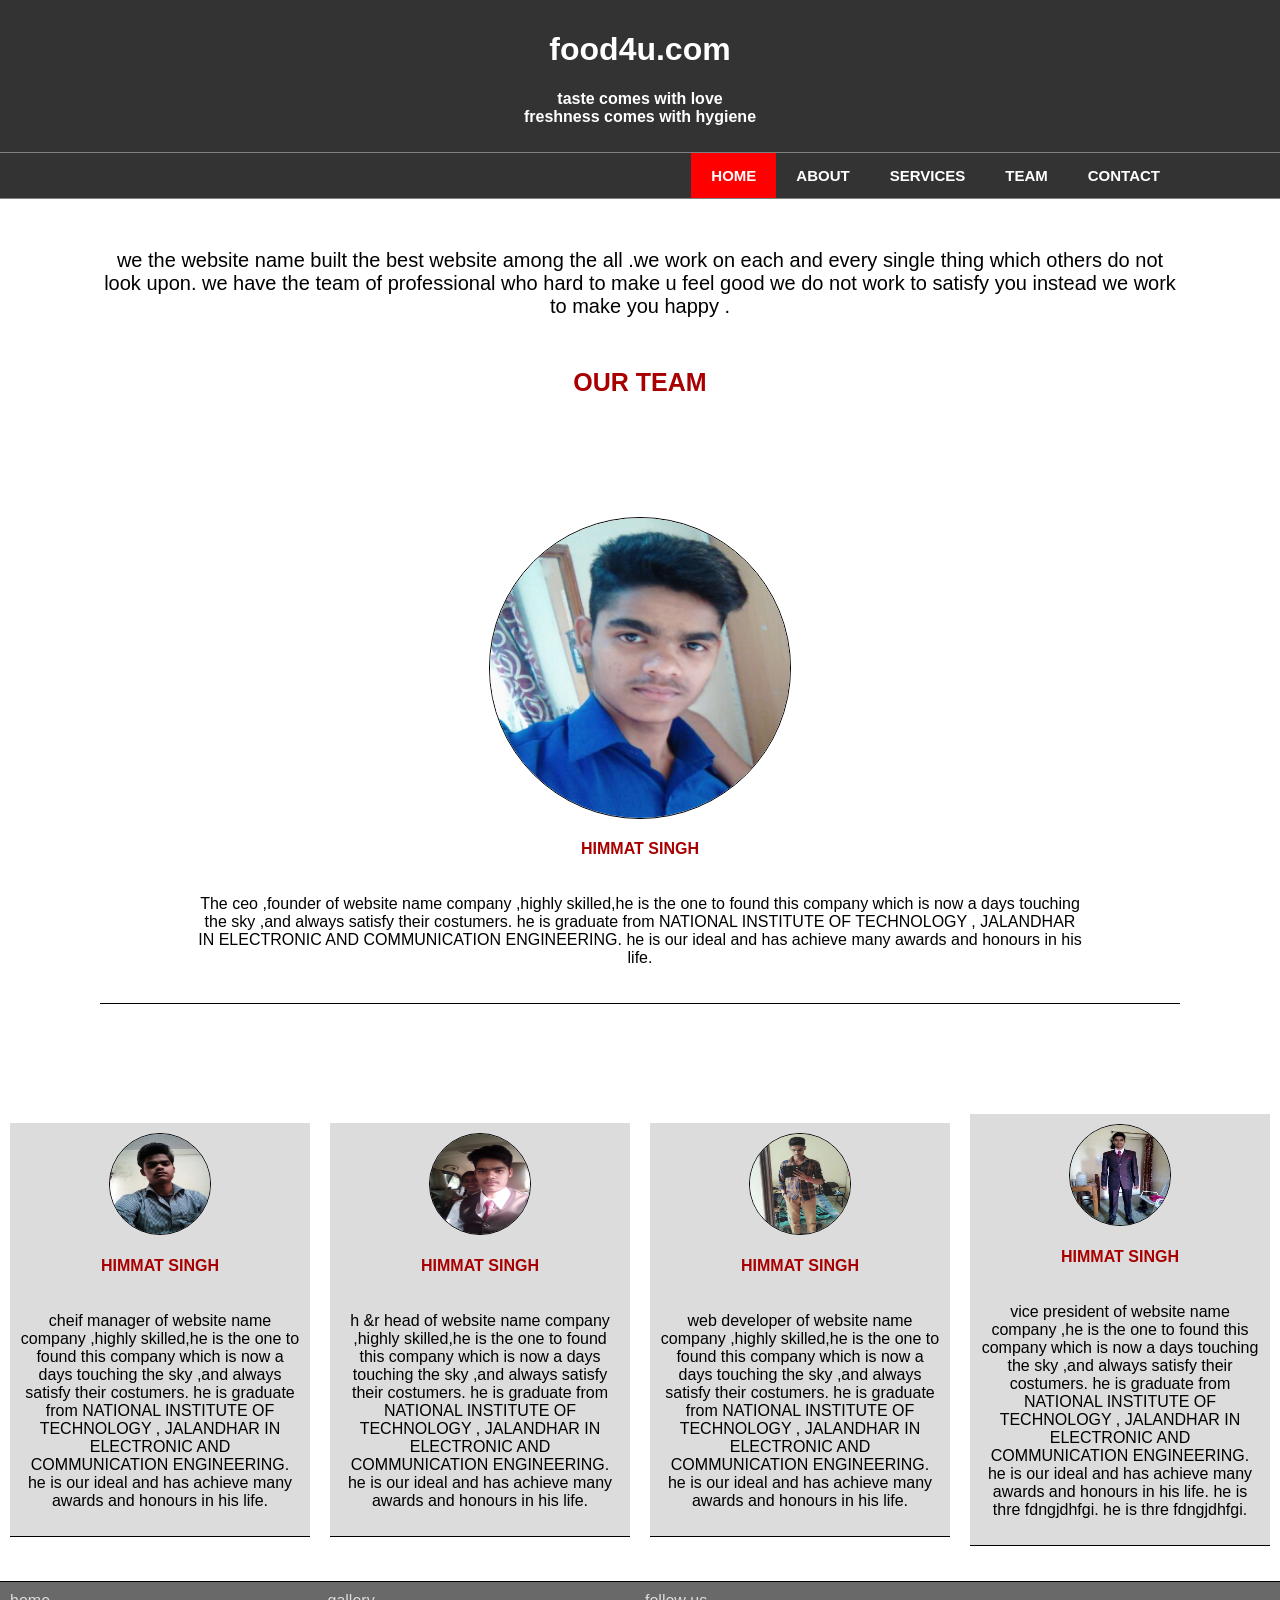
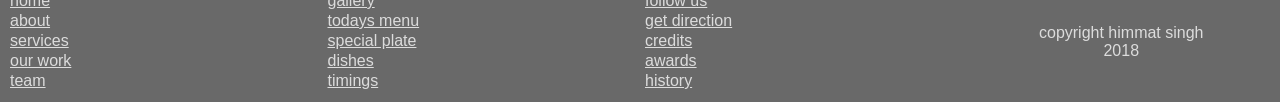
<file: team.html>
<html>
<head>
<title>
foodplaza.com
</title>
<link rel="shortcut icon" type="image/jpg" href="icon.jpg"/>
<link type="text/css" rel="stylesheet" href="team.css">
</head>
<body>
<div class="header">
<h1><a id="name" href="index.html">food4u.com</a></h1>
<p>taste comes with love<br>freshness comes with hygiene</p>
</div>
<nav>
<ul>
<li><a class="active" href="index.html">home</a></li>
<li><a  href="about.html">about</a></li>
<li><a  href="services.html">services</a></li>
<li><a  href="team.html">team</a></li>
<li><a  href="contact.html">contact</a></li>
</ul>
</nav>

<div id="aboutus">
<p id ="p1">we the website name built the best website among the all .we work on each and every single thing
which others do not look upon. we have the team of professional who hard to make u feel good 
we do not work to satisfy you instead we work to make you happy .
</p>

<h1><center>OUR TEAM</center></h1>
<div id="head">
<img src="027.jpg" height="300px" width="300px"/>
<h4>HIMMAT SINGH</h4>
<p>
 The ceo ,founder of website name company ,highly skilled,he is the one to found this company which 
 is now a days touching the sky ,and always satisfy their costumers.
 he is graduate from NATIONAL INSTITUTE OF TECHNOLOGY , JALANDHAR
 IN ELECTRONIC AND COMMUNICATION ENGINEERING.
 he is our ideal and has achieve many awards and honours in his life.
</p>
</div>
<div id="members">

<div id="m2">
<img src="i3.jpg"  height="100px" width="100px" />
<h4>HIMMAT SINGH</h4>
<p>
 cheif manager of website name company ,highly skilled,he is the one to found this company which 
 is now a days touching the sky ,and always satisfy their costumers.
 he is graduate from NATIONAL INSTITUTE OF TECHNOLOGY , JALANDHAR
 IN ELECTRONIC AND COMMUNICATION ENGINEERING.
 he is our ideal and has achieve many awards and honours in his life.
</p>
</div>
<div id="m3">
<img  src="i4.jpg" height="100px" width="100px" />
<h4>HIMMAT SINGH</h4>
<p>
h &amp;r head of website name company ,highly skilled,he is the one to found this company which 
 is now a days touching the sky ,and always satisfy their costumers.
 he is graduate from NATIONAL INSTITUTE OF TECHNOLOGY , JALANDHAR
 IN ELECTRONIC AND COMMUNICATION ENGINEERING.
 he is our ideal and has achieve many awards and honours in his life.

</p>
</div>
<div id="m4">
<img src="i5.jpg"  height="100px" width="100px" />
<h4>HIMMAT SINGH</h4>
<p>
web developer of website name company ,highly skilled,he is the one to found this company which 
 is now a days touching the sky ,and always satisfy their costumers.
 he is graduate from NATIONAL INSTITUTE OF TECHNOLOGY , JALANDHAR
 IN ELECTRONIC AND COMMUNICATION ENGINEERING.
 he is our ideal and has achieve many awards and honours in his life.
</p>
</div>
<div id="m1">
<img src="i2.jpg"  height="100px" width="100px" />
<h4>HIMMAT SINGH</h4>
<p>
 vice president of website name company ,he is the one to found this company which 
 is now a days touching the sky ,and always satisfy their costumers.
 he is graduate from NATIONAL INSTITUTE OF TECHNOLOGY , JALANDHAR
 IN ELECTRONIC AND COMMUNICATION ENGINEERING.
 he is our ideal and has achieve many awards and honours in his life.
  he is thre fdngjdhfgi. he is thre fdngjdhfgi.
</p>
</div>

</div>

</div>

<div id= "footer">
<div id="f1">
<a href="index.html" class="l2">home</a>
<a href="about.html" class="l2">about</a>
<a href="services.html" class="l2">services</a>
<a href="services.html" class="l2">our work</a>
<a href="team.html" class="l2">team</a>
</div>
<div id="f2">
<a href="gallery.html" class="l2">gallery</a>
<a href="todays.html" class="l2">todays menu</a>
<a href="plate.html" class="l2">special plate</a>
<a href="dishes.html" class="l2">dishes</a>
<a href="timing.html" class="l2">timings</a>
</div>
<div id="f3">
<a href="follow.html" class="l2">follow us</a>
<a href="direction.html" class="l2">get direction</a>
<a href="credits.html" class="l2">credits</a>
<a href="awards.html" class="l2">awards</a>
<a href="history.html" class="l2">history</a>
</div>
<div id="f4">copyright himmat singh <br>2018</div>
</div>
</body>
</html>
</file>
<file: homepage.css>
body{
	padding:0px;
	margin:0px;
	font-family:sans-serif;
}
#name {
	text-decoration:none;
	color:#fff;
}
.header{
		background:rgba(0,0,0,0.8);
		color:#fff;
		box-sizing:border-box;
		text-align:center;
		padding:10px ;
		
}

.header p{
	font-weight:bold;
}

.header p:hover{
	color:#f00;
}
nav{
	display:flex;
	font-size:15px;
	width:100%;
	height:45px;
	background:rgba(0,0,0,0.8);
	border-top:1px solid grey;
	border-bottom:1px solid grey;
	position:sticky;
	top:0px;
}
nav div
{
	flex:1;
	align-items:center;
	line-height:40px;
	margin-top:2px;
}
nav div a{

	display:inline-flex;
	color:white;
	height:40px;
	width:40px;
	border-radius:50%;
	justify-content:center;
	align-items:center;
	text-decoration:none;
	flex-direction:column;
	transition:0.4s
}
nav div a i{
	font-size:20px;
}
nav div a i:hover{
	transform:scale(1.3);
}
nav ul{
	flex:1.5;
	display:flex;
	margin:0px;
	padding:0 100px;
	float:right; 
	padding-left:25%;
}
nav ul li
{
	list-style:none;
}
nav ul li a{
	display:block;
	color:#fff;
	padding:0 20px;
	text-decoration:none;
	text-transform:uppercase;
	font-weight:bold;
	line-height:45px;
}
nav ul li a.active{
	background:#f00;
}

nav ul li a:hover
{
	background:#f00;
}

.container
{
	margin:0px;
	padding:0px;
	width:100%;
	height:600px;
	position:relative;
}
.slide{
	position:absolute;
	width:100%;
	height:100%;
}
.slide img{
	height:100%;
	width:100%;
}
#i1,#i2,#i3,#i4{
	display:none;
}
.pre , .nxt{
	height:100%;
	width:10%;
	position:absolute;
	top:0px;
	z-index:99;
	cursor:pointer;
	background:rgba(0,0,0,0.4);
}
.pre{
	left:0px;
}
.nxt{
	right:0px;
}
.nav{
	width:100%;
	height:11px;
	bottom:12%;
	position:absolute;
	text-align:center;
	z-index:99;
}
.dots{

	top:-5px;
	height:18px;
	width:18px;
	border-radius:50%;
	margin:0 4px;
	position:relative;
	display:inline-block;
	background:rgba(0,0,0,0.6);
	cursor:pointer;
}
.slide{
	z-index:-1;
}
#i1:checked ~#one,
#i2:checked ~#two,
#i3:checked ~#three,
#i4:checked ~#four{
	z-index:9;
}

#i1:checked ~.nav #dot1,
#i2:checked ~.nav #dot2,
#i3:checked ~.nav #dot3,
#i4:checked ~.nav #dot4{
	background-color:#FFF;
}
.sec2{
	display:flex;
	justify-content:space-around;
	background:rgba(0,0,0,0.8);
		color:#fff;
}
.sec2 p{
	padding:25px;
	width:48%;
	box-sizing:border-box;
	font-size:18px;
		text-align:justify;
		line-height:25px;

}
h2 {
	text-transform:uppercase;
	background-color:black;
	color:#fff;
	padding:10px;
	line-height:70px;
	margin:0px;
	border-bottom:1px solid white;
}

.sec3 img{
	width:100%;
margin-bottom:0px;
padding-bottom:0px;
}
.sec4
{
	border-top:1px solid white;
	border-bottom:1px solid white;
	margin-top:0px;
padding-top:0px;
	background-color:black;
	color:#fff;
	width:100%;
}
.sec4 h1{
	text-align:center;
	padding:20px;
	text-transform:uppercase;
}
.sec4 p{
	text-align:justify;
	padding:50px;
	margin:10px;
			line-height:23px;
}
#fresh img{
	width:100%;
}
#para2
{
	border-top:1px solid white;
	border-bottom:1px solid white;
	background-color:black;
	color:#fff;
	width:100%;
}
#para2 h1{
	text-align:center;
	padding:20px;
	text-transform:uppercase;
}
#para2 p{
	text-align:justify;
	padding:50px;
	margin:10px;
			line-height:23px;
}
#comment{
	padding-top:50px;
	background:rgba(0,0,0,0.4);
	margin-bottom:0px;
	padding-bottom:20px;
}

#comment form label{
	font-weight:bold;
	font-size:20px;
	text-transform:uppercase;
	margin-right:20px;
}
#comment form input[name="username"]{
	border:2px solid red;
	height:30px;
	width:355px;
	border-radius:10px;
	margin-left:35px;
}

#comment form input[name="emailid"]{
	border:2px solid red;
	height:30px;
	width:355px;
	border-radius:10px;
	margin-left:2px;
}
#comment form textarea{
	height:100px;
	width:350px;
	border:2px solid red;
	border-radius:10px;
}
#comment form button{
	text-transform:uppercase;
	background-color:red;
	opacity:0.8;
	color:white;
	font-weight:bold;
	height:40px;
	width:200px;
	text-align:center;
	border:2px solid white;
	border-radius:10px;
	cursor:pointer;
}
#comment form button:hover{
	transform:scale(1.1);
}
#footer{
	height:100px;
	padding-top:10px;
	padding-bottom:10px;
	margin-top:0px;
	background-color:#696969;
	color:#dcdcdc;
	display:flex;
	flex-direction:column;
	border-top:solid black 1px;
	display:flex;
    flex-direction:row;
}
#footer > div{
	 flex:1;
	 display:flex;
	  flex-direction:column;
 }
 #footer div a{
	 flex:1;
	 color:#dcdcdc;
 }
 #f1{
	 padding-left:10px;
 
 }
  #footer div a:hover{
	  font-weight:bold;
  }
  #f4{
	  text-align:center;
	  display:flex;
	  margin:auto;
  }
</file>
<file: about.css>
body{
	padding:0px;
	margin:0px;
	font-family:sans-serif;
	background:rgba(0,0,0,0.1);
}
#name {
	text-decoration:none;
	color:#fff;
}
.header{
		background:rgba(0,0,0,0.8);
		color:#fff;
		box-sizing:border-box;
		text-align:center;
		padding:10px ;
		
}

.header p{
	font-weight:bold;
}

.header p:hover{
	color:#f00;
}
nav{
	font-size:15px;
	width:100%;
	height:45px;
	background:rgba(0,0,0,0.8);
	border-top:1px solid grey;
	border-bottom:1px solid grey;
	position:sticky;
	top:0px;
}
nav div
{
	
}
nav ul{
	display:flex;
	margin:0px;
	padding:0 100px;
	float:right; 
}
nav ul li
{
	list-style:none;
}
nav ul li a{
	display:block;
	color:#fff;
	padding:0 20px;
	text-decoration:none;
	text-transform:uppercase;
	font-weight:bold;
	line-height:45px;
}
nav ul li a.active{
	background:#f00;
}

nav ul li a:hover
{
	background:#f00;
}


#about{
	background-image:url(9.jpg);
	background-size:cover;
	background-repeat:no-repeat;
	margin:0px;
	padding:0px;
}

#about p{
	color:white;
	width:40%;
	padding:20px;
	margin:0px;
	text-align:justify;
	line-height:22px;
	font-size:17px;
	padding-left:30px;
}

#flexit {
	display:flex;
	justify-content:space-around;
}
#flexit div{

	width:45%;
	background:rgba(0,0,0,0.5);
	padding:25px;
	color:white;
	margin-top:30px;
	margin-bottom:30px;
}
#image{display:flex;
justify-content:space-around;
margin-bottom:30px;
}

#image img{
	height:200px;
	width:200px;
	border:2px solid black;
	
}

#footer{
	height:100px;
	padding-top:10px;
	padding-bottom:10px;
	background-color:#696969;
	color:#dcdcdc;
	display:flex;
	flex-direction:column;
	border-top:solid black 1px;
	display:flex;
    flex-direction:row;
}
#footer > div{
	 flex:1;
	 display:flex;
	  flex-direction:column;
 }
 #footer div a{
	 flex:1;
	 color:#dcdcdc;
 }
 #f1{
	 padding-left:10px;
 
 }
  #footer div a:hover{
	  font-weight:bold;
  }
  #f4{
	  text-align:center;
	  display:flex;
	  margin:auto;
  }
</file>
<file: contact.css>
body{
	padding:0px;
	margin:0px;
	font-family:sans-serif;
}
#name {
	text-decoration:none;
	color:#fff;
}
.header{
		background:rgba(0,0,0,0.8);
		color:#fff;
		box-sizing:border-box;
		text-align:center;
		padding:10px ;
		
}

.header p{
	font-weight:bold;
}

.header p:hover{
	color:#f00;
}
nav{
	margin-bottom:0px;
	font-size:15px;
	width:100%;
	height:45px;
	background:rgba(0,0,0,0.8);
	border-top:1px solid grey;
	border-bottom:1px solid grey;
	position:sticky;
	top:0px;
}
nav div
{
	
}
nav ul{
	display:flex;
	margin:0px;
	padding:0 100px;
	float:right; 
}
nav ul li
{
	list-style:none;
}
nav ul li a{
	display:block;
	color:#fff;
	padding:0 20px;
	text-decoration:none;
	text-transform:uppercase;
	font-weight:bold;
	line-height:45px;
}
nav ul li a.active{
	background:#f00;
}

nav ul li a:hover
{
	background:#f00;
}

#contactus{
	padding:0px;
	margin:0px;
}
#contactus .p1{
	margin-top:0px;
	text-align:center;
	background-color:black;
	font-size:30px;
	text-transform:uppercase;
	color:#fff;
	padding-top:20px;
	padding-bottom:20px;
}

#contactus p{
	text-align:center;
	line-height:25px;
	font-size:20px;
}

#contactus div center iframe{
	margin:50px;
}

#footer{
	height:100px;
	padding-top:10px;
	padding-bottom:10px;
	margin-top:25px;
	background-color:#696969;
	color:#dcdcdc;
	display:flex;
	flex-direction:column;
	border-top:solid black 1px;
	display:flex;
    flex-direction:row;
}
#footer > div{
	 flex:1;
	 display:flex;
	  flex-direction:column;
 }
 #footer div a{
	 flex:1;
	 color:#dcdcdc;
 }
 #f1{
	 padding-left:10px;
 
 }
  #footer div a:hover{
	  font-weight:bold;
  }
  #f4{
	  text-align:center;
	  display:flex;
	  margin:auto;
  }
</file>
<file: credits.css>
body{
	padding:0px;
	margin:0px;
	font-family:sans-serif;
}
#name {
	text-decoration:none;
	color:#fff;
}
.header{
		background:rgba(0,0,0,0.8);
		color:#fff;
		box-sizing:border-box;
		text-align:center;
		padding:10px ;
		
}

.header p{
	font-weight:bold;
	text-align:center;
}

.header p:hover{
	color:#f00;
}
nav{
	font-size:15px;
	width:100%;
	height:45px;
	background:rgba(0,0,0,0.8);
	border-top:1px solid grey;
	border-bottom:1px solid grey;
	position:sticky;
	top:0px;
}
nav div
{
	
}
nav ul{
	display:flex;
	margin:0px;
	padding:0 100px;
	float:right; 
}
nav ul li
{
	list-style:none;
}
nav ul li a{
	display:block;
	color:#fff;
	padding:0 20px;
	text-decoration:none;
	text-transform:uppercase;
	font-weight:bold;
	line-height:45px;
}
nav ul li a.active{
	background:#f00;
}

nav ul li a:hover
{
	background:#f00;
}

#credits{
	background:rgba(0,0,0,0.6);
	padding:20px;
}

#credits p{
	text-align:justify;
	font-size:20px;
	line-height:25px;
	color:white;
}





#footer{
	height:100px;
	padding-top:10px;
	padding-bottom:10px;
	margin-top:25px;
	background-color:#696969;
	color:#dcdcdc;
	display:flex;
	flex-direction:column;
	border-top:solid black 1px;
	display:flex;
    flex-direction:row;
}
#footer > div{
	 flex:1;
	 display:flex;
	  flex-direction:column;
 }
 #footer div a{
	 flex:1;
	 color:#dcdcdc;
 }
 #f1{
	 padding-left:10px;
 
 }
  #footer div a:hover{
	  font-weight:bold;
  }
  #f4{
	  text-align:center;
	  display:flex;
	  margin:auto;
  }
</file>
<file: direction.css>
body{
	padding:0px;
	margin:0px;
	font-family:sans-serif;
}
#name {
	text-decoration:none;
	color:#fff;
}
.header{
		background:rgba(0,0,0,0.8);
		color:#fff;
		box-sizing:border-box;
		text-align:center;
		padding:10px ;
		
}

.header p{
	font-weight:bold;
}

.header p:hover{
	color:#f00;
}
nav{
	font-size:15px;
	width:100%;
	height:45px;
	background:rgba(0,0,0,0.8);
	border-top:1px solid grey;
	border-bottom:1px solid grey;
	position:sticky;
	top:0px;
}
nav div
{
	
}
nav ul{
	display:flex;
	margin:0px;
	padding:0 100px;
	float:right; 
}
nav ul li
{
	list-style:none;
}
nav ul li a{
	display:block;
	color:#fff;
	padding:0 20px;
	text-decoration:none;
	text-transform:uppercase;
	font-weight:bold;
	line-height:45px;
}
nav ul li a.active{
	background:#f00;
}

nav ul li a:hover
{
	background:#f00;
}



#map center iframe{
	margin:50px;
}





#footer{
	height:100px;
	padding-top:10px;
	padding-bottom:10px;
	margin-top:25px;
	background-color:#696969;
	color:#dcdcdc;
	display:flex;
	flex-direction:column;
	border-top:solid black 1px;
	display:flex;
    flex-direction:row;
}
#footer > div{
	 flex:1;
	 display:flex;
	  flex-direction:column;
 }
 #footer div a{
	 flex:1;
	 color:#dcdcdc;
 }
 #f1{
	 padding-left:10px;
 
 }
  #footer div a:hover{
	  font-weight:bold;
  }
  #f4{
	  text-align:center;
	  display:flex;
	  margin:auto;
  }
</file>
<file: dishes.css>
body{
	padding:0px;
	margin:0px;
	font-family:sans-serif;
}
#name {
	text-decoration:none;
	color:#fff;
}
.header{
		background:rgba(0,0,0,0.8);
		color:#fff;
		box-sizing:border-box;
		text-align:center;
		padding:10px ;
		
}

.header p{
	font-weight:bold;
}

.header p:hover{
	color:#f00;
}
nav{
	font-size:15px;
	width:100%;
	height:45px;
	background:rgba(0,0,0,0.8);
	border-top:1px solid grey;
	border-bottom:1px solid grey;
	position:sticky;
	top:0px;
}
nav div
{
	
}
nav ul{
	display:flex;
	margin:0px;
	padding:0 100px;
	float:right; 
}
nav ul li
{
	list-style:none;
}
nav ul li a{
	display:block;
	color:#fff;
	padding:0 20px;
	text-decoration:none;
	text-transform:uppercase;
	font-weight:bold;
	line-height:45px;
}
nav ul li a.active{
	background:#f00;
}

nav ul li a:hover
{
	background:#f00;
}

#gallery{
	background:rgba(0,0,0,0.5);
	margin-bottom:0px;
}

#gallery div{
	display:flex;
}
#gallery div img , #gallery div div{
	flex:1;
}
#gallery div img{
	width:40%;
	height:50%;
	border:2px solid black;
	margin:20px;
	border-radius:20px;
}

#gallery div div{
	display : flex;
	flex-direction:column;
}

#gallery div div h2 {
	flex:1;
	text-transform:uppercase;
	color:orange;
	padding:10px;
	padding-bottom:0px;
}

#gallery div div p {
	flex:10;
	line-height:25px;
	text-align:justify;
	padding:10px;
	margin-right:20px;
}


#footer{

	height:100px;
	padding-top:10px;
	padding-bottom:10px;
	background-color:#696969;
	color:#dcdcdc;
	display:flex;
	flex-direction:column;
	border-top:solid black 1px;
	display:flex;
    flex-direction:row;
}
#footer > div{
	 flex:1;
	 display:flex;
	  flex-direction:column;
 }
 #footer div a{
	 flex:1;
	 color:#dcdcdc;
 }
 #f1{
	 padding-left:10px;
 
 }
  #footer div a:hover{
	  font-weight:bold;
  }
  #f4{
	  text-align:center;
	  display:flex;
	  margin:auto;
  }
</file>
<file: gallery.css>
body{
	padding:0px;
	margin:0px;
	font-family:sans-serif;
}
#name {
	text-decoration:none;
	color:#fff;
}
.header{
		background:rgba(0,0,0,0.8);
		color:#fff;
		box-sizing:border-box;
		text-align:center;
		padding:10px ;
		
}

.header p{
	font-weight:bold;
}

.header p:hover{
	color:#f00;
}
nav{
	font-size:15px;
	width:100%;
	height:45px;
	background:rgba(0,0,0,0.8);
	border-top:1px solid grey;
	border-bottom:1px solid grey;
	position:sticky;
	top:0px;
}
nav div
{
	
}
nav ul{
	display:flex;
	margin:0px;
	padding:0 100px;
	float:right; 
}
nav ul li
{
	list-style:none;
}
nav ul li a{
	display:block;
	color:#fff;
	padding:0 20px;
	text-decoration:none;
	text-transform:uppercase;
	font-weight:bold;
	line-height:45px;
}
nav ul li a.active{
	background:#f00;
}

nav ul li a:hover
{
	background:#f00;
}

#gallery{
	background:rgba(0,0,0,0.5);
	margin-bottom:0px;
}

#gallery img{
	width:75%;
	margin:20px;
	margin-left:12.5%;
	margin-right:12.5%;
	border:2px solid #f00;
}


#footer{

	height:100px;
	padding-top:10px;
	padding-bottom:10px;
	background-color:#696969;
	color:#dcdcdc;
	display:flex;
	flex-direction:column;
	border-top:solid black 1px;
	display:flex;
    flex-direction:row;
}
#footer > div{
	 flex:1;
	 display:flex;
	  flex-direction:column;
 }
 #footer div a{
	 flex:1;
	 color:#dcdcdc;
 }
 #f1{
	 padding-left:10px;
 
 }
  #footer div a:hover{
	  font-weight:bold;
  }
  #f4{
	  text-align:center;
	  display:flex;
	  margin:auto;
  }
</file>
<file: history.css>
body{
	padding:0px;
	margin:0px;
	font-family:sans-serif;
}
#name {
	text-decoration:none;
	color:#fff;
}
.header{
		background:rgba(0,0,0,0.8);
		color:#fff;
		box-sizing:border-box;
		text-align:center;
		padding:10px ;
		
}

.header p{
	font-weight:bold;
}

.header p:hover{
	color:#f00;
}
nav{
	font-size:15px;
	width:100%;
	height:45px;
	background:rgba(0,0,0,0.8);
	border-top:1px solid grey;
	border-bottom:1px solid grey;
	position:sticky;
	top:0px;
}
nav div
{
	
}
nav ul{
	display:flex;
	margin:0px;
	padding:0 100px;
	float:right; 
}
nav ul li
{
	list-style:none;
}
nav ul li a{
	display:block;
	color:#fff;
	padding:0 20px;
	text-decoration:none;
	text-transform:uppercase;
	font-weight:bold;
	line-height:45px;
}
nav ul li a.active{
	background:#f00;
}

nav ul li a:hover
{
	background:#f00;
}


#history{
	background:rgba(0,0,0,0.6);
	padding:20px;
}

#history p{
	text-align:justify;
	font-size:20px;
	line-height:25px;
	color:white;
}






#footer{
	height:100px;
	padding-top:10px;
	padding-bottom:10px;
	margin-top:25px;
	background-color:#696969;
	color:#dcdcdc;
	display:flex;
	flex-direction:column;
	border-top:solid black 1px;
	display:flex;
    flex-direction:row;
}
#footer > div{
	 flex:1;
	 display:flex;
	  flex-direction:column;
 }
 #footer div a{
	 flex:1;
	 color:#dcdcdc;
 }
 #f1{
	 padding-left:10px;
 
 }
  #footer div a:hover{
	  font-weight:bold;
  }
  #f4{
	  text-align:center;
	  display:flex;
	  margin:auto;
  }
</file>
<file: plate.css>
body{
	padding:0px;
	margin:0px;
	font-family:sans-serif;
}
#name {
	text-decoration:none;
	color:#fff;
}
.header{
		background:rgba(0,0,0,0.8);
		color:#fff;
		box-sizing:border-box;
		text-align:center;
		padding:10px ;
		
}

.header p{
	font-weight:bold;
}

.header p:hover{
	color:#f00;
}
nav{
	font-size:15px;
	width:100%;
	height:45px;
	background:rgba(0,0,0,0.8);
	border-top:1px solid grey;
	border-bottom:1px solid grey;
	position:sticky;
	top:0px;
}
nav div
{
	
}
nav ul{
	display:flex;
	margin:0px;
	padding:0 100px;
	float:right; 
}
nav ul li
{
	list-style:none;
}
nav ul li a{
	display:block;
	color:#fff;
	padding:0 20px;
	text-decoration:none;
	text-transform:uppercase;
	font-weight:bold;
	line-height:45px;
}
nav ul li a.active{
	background:#f00;
}

nav ul li a:hover
{
	background:#f00;
}

div img{
	width:75%;
	border:2px solid black;
	border-radius:15px;
	margin:20px;
}
div p{
	font-size:25px;
	text-transform:uppercase;
	font-weight:bold;
}



#footer{
	height:100px;
	padding-top:10px;
	padding-bottom:10px;
	margin-top:25px;
	background-color:#696969;
	color:#dcdcdc;
	display:flex;
	flex-direction:column;
	border-top:solid black 1px;
	display:flex;
    flex-direction:row;
}
#footer > div{
	 flex:1;
	 display:flex;
	  flex-direction:column;
 }
 #footer div a{
	 flex:1;
	 color:#dcdcdc;
 }
 #f1{
	 padding-left:10px;
 
 }
  #footer div a:hover{
	  font-weight:bold;
  }
  #f4{
	  text-align:center;
	  display:flex;
	  margin:auto;
  }
</file>
<file: services.css>
body{
	padding:0px;
	margin:0px;
	font-family:sans-serif;
	background:rgba(0,0,0,0.1)
}
#name {
	text-decoration:none;
	color:#fff;
}
.header{
		background:rgba(0,0,0,0.8);
		color:#fff;
		box-sizing:border-box;
		text-align:center;
		padding:10px ;
		
}

.header p{
	font-weight:bold;
}

.header p:hover{
	color:#f00;
}
nav{
	font-size:15px;
	width:100%;
	height:45px;
	background:rgba(0,0,0,0.8);
	border-top:1px solid grey;
	border-bottom:1px solid grey;
	position:sticky;
	top:0px;
}
nav div
{
	
}
nav ul{
	display:flex;
	margin:0px;
	padding:0 100px;
	float:right; 
}
nav ul li
{
	list-style:none;
}
nav ul li a{
	display:block;
	color:#fff;
	padding:0 20px;
	text-decoration:none;
	text-transform:uppercase;
	font-weight:bold;
	line-height:45px;
}
nav ul li a.active{
	background:#f00;
}

nav ul li a:hover
{
	background:#f00;
}





#mainsec #d1{
	margin-top:50px;
}
#mainsec div  {
	text-align:center;
	
}
#mainsec div a{
	text-align:center;
	border:2px solid #f00;
	color:white;
	background:rgba(0,0,0,0.8);
	border-radius:5px;
	padding:8px;
	margin:20px auto;
	width:100px;
	color:#f00;
	text-decoration:none;
	font-size:18px;
	text-transform:upppercase;
	padding-left:20px;
	padding-right:20px;
}


#mainsec div img {
	width:80%;
	margin-bottom:25px;
	margin-top:25px;
	margin-left:10%;
	margin-right:10%;
	border:1px solid black;
	border-radius:20px;
	margin-top:50px;
	
}
#mainsec div a:hover{
	
	font-weight:bold;
	box-sizing:border-box;
}


#footer{
	height:100px;
	padding-top:10px;
	padding-bottom:10px;
	margin-top:25px;
	background-color:#696969;
	color:#dcdcdc;
	display:flex;
	flex-direction:column;
	border-top:solid black 1px;
	display:flex;
    flex-direction:row;
}
#footer > div{
	 flex:1;
	 display:flex;
	  flex-direction:column;
 }
 #footer div a{
	 flex:1;
	 color:#dcdcdc;
 }
 #f1{
	 padding-left:10px;
 
 }
  #footer div a:hover{
	  font-weight:bold;
  }
  #f4{
	  text-align:center;
	  display:flex;
	  margin:auto;
  }
</file>
<file: team.css>
body{
	padding:0px;
	margin:0px;
	font-family:sans-serif;
}
#name {
	text-decoration:none;
	color:#fff;
}
.header{
		background:rgba(0,0,0,0.8);
		color:#fff;
		box-sizing:border-box;
		text-align:center;
		padding:10px ;
		
}

.header p{
	font-weight:bold;
	color:#fff;
}

.header p:hover{
	color:#f00;
}
nav{
	font-size:15px;
	width:100%;
	height:45px;
	background:rgba(0,0,0,0.8);
	border-top:1px solid grey;
	border-bottom:1px solid grey;
	position:sticky;
	top:0px;
}
nav div
{
	
}
nav ul{
	display:flex;
	margin:0px;
	padding:0 100px;
	float:right; 
}
nav ul li
{
	list-style:none;
}
nav ul li a{
	display:block;
	color:#fff;
	padding:0 20px;
	text-decoration:none;
	text-transform:uppercase;
	font-weight:bold;
	line-height:45px;
}
nav ul li a.active{
	background:#f00;
}

nav ul li a:hover
{
	background:#f00;
}

#aboutus{
	color:#a80000;
	
}

#p1{
	margin:50px 100px;
	font-family:arial;
	font-size:20px;
	text-align:center;
}

h1 center {
	font-family:arial;
	font-size:25px;
}

#head{
	margin:100px;
	border-bottom:1px solid black;
	display:flex;
	align-items:center;
	flex-direction:column;
	text-align:center;
	padding:20px;
	
}

#head img {
	border-radius:50%;
	border:1px solid black;
}
#head p{
	padding-left:75px;
	padding-right:75px;
}

#members {
	display : flex;
	align-items:center;
}
#members div{
	flex:1;
	border-bottom:1px solid black;
	display : flex;
	align-items:center;
	flex-direction:column;
	text-align:center;
	padding:10px;
	margin:10px;
	background-color:#dcdcdc;
}
#members img{
		border-radius:50%;
	border:1px solid black;
}

div p{
	color:black;
}
#footer{
	height:100px;
	padding-top:10px;
	padding-bottom:10px;
	margin-top:25px;
	background-color:#696969;
	color:#dcdcdc;
	display:flex;
	flex-direction:column;
	border-top:solid black 1px;
	display:flex;
    flex-direction:row;
}
#footer > div{
	 flex:1;
	 display:flex;
	  flex-direction:column;
 }
 #footer div a{
	 flex:1;
	 color:#dcdcdc;
 }
 #f1{
	 padding-left:10px;
 
 }
  #footer div a:hover{
	  font-weight:bold;
  }
  #f4{
	  text-align:center;
	  display:flex;
	  margin:auto;
  }
</file>
